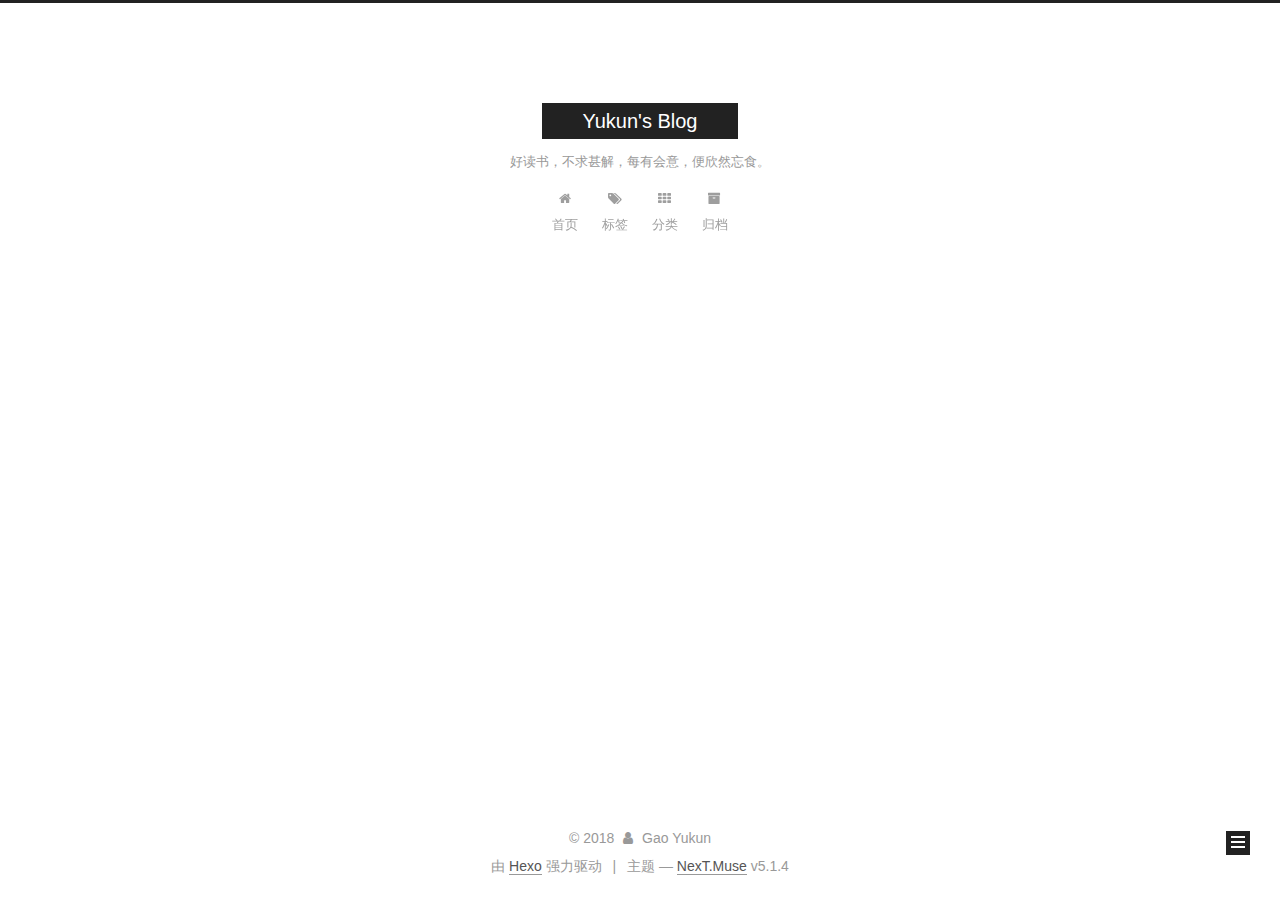
<file: index.html>
<!DOCTYPE html>



  


<html class="theme-next muse use-motion" lang="zh-Hans">
<head>
  <meta charset="UTF-8"/>
<meta http-equiv="X-UA-Compatible" content="IE=edge" />
<meta name="viewport" content="width=device-width, initial-scale=1, maximum-scale=1"/>
<meta name="theme-color" content="#222">









<meta http-equiv="Cache-Control" content="no-transform" />
<meta http-equiv="Cache-Control" content="no-siteapp" />
















  
  
  <link href="/lib/fancybox/source/jquery.fancybox.css?v=2.1.5" rel="stylesheet" type="text/css" />







<link href="/lib/font-awesome/css/font-awesome.min.css?v=4.6.2" rel="stylesheet" type="text/css" />

<link href="/css/main.css?v=5.1.4" rel="stylesheet" type="text/css" />


  <link rel="apple-touch-icon" sizes="180x180" href="/images/apple-touch-icon-next.png?v=5.1.4">


  <link rel="icon" type="image/png" sizes="32x32" href="/images/favicon-32x32-next.png?v=5.1.4">


  <link rel="icon" type="image/png" sizes="16x16" href="/images/favicon-16x16-next.png?v=5.1.4">


  <link rel="mask-icon" href="/images/logo.svg?v=5.1.4" color="#222">





  <meta name="keywords" content="Gaoyukun" />










<meta property="og:type" content="website">
<meta property="og:title" content="Yukun&#39;s Blog">
<meta property="og:url" content="http://yoursite.com/index.html">
<meta property="og:site_name" content="Yukun&#39;s Blog">
<meta property="og:locale" content="zh-Hans">
<meta name="twitter:card" content="summary">
<meta name="twitter:title" content="Yukun&#39;s Blog">



<script type="text/javascript" id="hexo.configurations">
  var NexT = window.NexT || {};
  var CONFIG = {
    root: '/',
    scheme: 'Muse',
    version: '5.1.4',
    sidebar: {"position":"left","display":"post","offset":12,"b2t":false,"scrollpercent":false,"onmobile":false},
    fancybox: true,
    tabs: true,
    motion: {"enable":true,"async":false,"transition":{"post_block":"fadeIn","post_header":"slideDownIn","post_body":"slideDownIn","coll_header":"slideLeftIn","sidebar":"slideUpIn"}},
    duoshuo: {
      userId: '0',
      author: '博主'
    },
    algolia: {
      applicationID: '',
      apiKey: '',
      indexName: '',
      hits: {"per_page":10},
      labels: {"input_placeholder":"Search for Posts","hits_empty":"We didn't find any results for the search: ${query}","hits_stats":"${hits} results found in ${time} ms"}
    }
  };
</script>



  <link rel="canonical" href="http://yoursite.com/"/>





  <title>Yukun's Blog</title>
  








</head>

<body itemscope itemtype="http://schema.org/WebPage" lang="zh-Hans">

  
  
    
  

  <div class="container sidebar-position-left 
  page-home">
    <div class="headband"></div>

    <header id="header" class="header" itemscope itemtype="http://schema.org/WPHeader">
      <div class="header-inner"><div class="site-brand-wrapper">
  <div class="site-meta ">
    

    <div class="custom-logo-site-title">
      <a href="/"  class="brand" rel="start">
        <span class="logo-line-before"><i></i></span>
        <span class="site-title">Yukun's Blog</span>
        <span class="logo-line-after"><i></i></span>
      </a>
    </div>
      
        <p class="site-subtitle">好读书，不求甚解，每有会意，便欣然忘食。</p>
      
  </div>

  <div class="site-nav-toggle">
    <button>
      <span class="btn-bar"></span>
      <span class="btn-bar"></span>
      <span class="btn-bar"></span>
    </button>
  </div>
</div>

<nav class="site-nav">
  

  
    <ul id="menu" class="menu">
      
        
        <li class="menu-item menu-item-home">
          <a href="/" rel="section">
            
              <i class="menu-item-icon fa fa-fw fa-home"></i> <br />
            
            首页
          </a>
        </li>
      
        
        <li class="menu-item menu-item-tags">
          <a href="/tags/" rel="section">
            
              <i class="menu-item-icon fa fa-fw fa-tags"></i> <br />
            
            标签
          </a>
        </li>
      
        
        <li class="menu-item menu-item-categories">
          <a href="/categories/" rel="section">
            
              <i class="menu-item-icon fa fa-fw fa-th"></i> <br />
            
            分类
          </a>
        </li>
      
        
        <li class="menu-item menu-item-archives">
          <a href="/archives/" rel="section">
            
              <i class="menu-item-icon fa fa-fw fa-archive"></i> <br />
            
            归档
          </a>
        </li>
      

      
    </ul>
  

  
</nav>



 </div>
    </header>

    <main id="main" class="main">
      <div class="main-inner">
        <div class="content-wrap">
          <div id="content" class="content">
            
  <section id="posts" class="posts-expand">
    
      

  

  
  
  

  <article class="post post-type-normal" itemscope itemtype="http://schema.org/Article">
  
  
  
  <div class="post-block">
    <link itemprop="mainEntityOfPage" href="http://yoursite.com/2018/07/08/建立博客的第一天/">

    <span hidden itemprop="author" itemscope itemtype="http://schema.org/Person">
      <meta itemprop="name" content="Gao Yukun">
      <meta itemprop="description" content="">
      <meta itemprop="image" content="/images/avatar.gif">
    </span>

    <span hidden itemprop="publisher" itemscope itemtype="http://schema.org/Organization">
      <meta itemprop="name" content="Yukun's Blog">
    </span>

    
      <header class="post-header">

        
        
          <h1 class="post-title" itemprop="name headline">
                
                <a class="post-title-link" href="/2018/07/08/建立博客的第一天/" itemprop="url">建立博客的第一天</a></h1>
        

        <div class="post-meta">
          <span class="post-time">
            
              <span class="post-meta-item-icon">
                <i class="fa fa-calendar-o"></i>
              </span>
              
                <span class="post-meta-item-text">发表于</span>
              
              <time title="创建于" itemprop="dateCreated datePublished" datetime="2018-07-08T19:58:15+08:00">
                2018-07-08
              </time>
            

            

            
          </span>

          

          
            
          

          
          

          

          

          

        </div>
      </header>
    

    
    
    
    <div class="post-body" itemprop="articleBody">

      
      

      
        
          
            <p> 作为一个小白，第一次建站，感觉还是很愉快的经历。忙了一整天，换了几个主题，最终还是决定用nexT，不折腾了。<br> 技术的路是无穷无尽的，作为一个嵌入式程序员，第一次接触node，markdown，hexo 和 git pages，却只能用起来，不知其原理，真是非常的郁闷。<br> 希望以后可以写一些C与嵌入式，还有在职读研期间学习深度学习的心得体会。<br> 我辈犹如一叶孤舟遨游于知之海，忘此博客能记录我的历程，分享我的收获。</p>

          
        
      
    </div>
    
    
    

    

    

    

    <footer class="post-footer">
      

      

      

      
      
        <div class="post-eof"></div>
      
    </footer>
  </div>
  
  
  
  </article>


    
  </section>

  


          </div>
          


          

        </div>
        
          
  
  <div class="sidebar-toggle">
    <div class="sidebar-toggle-line-wrap">
      <span class="sidebar-toggle-line sidebar-toggle-line-first"></span>
      <span class="sidebar-toggle-line sidebar-toggle-line-middle"></span>
      <span class="sidebar-toggle-line sidebar-toggle-line-last"></span>
    </div>
  </div>

  <aside id="sidebar" class="sidebar">
    
    <div class="sidebar-inner">

      

      

      <section class="site-overview-wrap sidebar-panel sidebar-panel-active">
        <div class="site-overview">
          <div class="site-author motion-element" itemprop="author" itemscope itemtype="http://schema.org/Person">
            
              <img class="site-author-image" itemprop="image"
                src="/images/avatar.gif"
                alt="Gao Yukun" />
            
              <p class="site-author-name" itemprop="name">Gao Yukun</p>
              <p class="site-description motion-element" itemprop="description"></p>
          </div>

          <nav class="site-state motion-element">

            
              <div class="site-state-item site-state-posts">
              
                <a href="/archives/">
              
                  <span class="site-state-item-count">1</span>
                  <span class="site-state-item-name">日志</span>
                </a>
              </div>
            

            

            
              
              
              <div class="site-state-item site-state-tags">
                <a href="/tags/index.html">
                  <span class="site-state-item-count">1</span>
                  <span class="site-state-item-name">标签</span>
                </a>
              </div>
            

          </nav>

          

          
            <div class="links-of-author motion-element">
                
                  <span class="links-of-author-item">
                    <a href="https://github.com/Gaoyukun" target="_blank" title="GitHub">
                      
                        <i class="fa fa-fw fa-github"></i>GitHub</a>
                  </span>
                
                  <span class="links-of-author-item">
                    <a href="mailto:gaoyukunsw@163.com" target="_blank" title="E-Mail">
                      
                        <i class="fa fa-fw fa-envelope"></i>E-Mail</a>
                  </span>
                
            </div>
          

          
          

          
          

          

        </div>
      </section>

      

      

    </div>
  </aside>


        
      </div>
    </main>

    <footer id="footer" class="footer">
      <div class="footer-inner">
        <div class="copyright">&copy; <span itemprop="copyrightYear">2018</span>
  <span class="with-love">
    <i class="fa fa-user"></i>
  </span>
  <span class="author" itemprop="copyrightHolder">Gao Yukun</span>

  
</div>


  <div class="powered-by">由 <a class="theme-link" target="_blank" href="https://hexo.io">Hexo</a> 强力驱动</div>



  <span class="post-meta-divider">|</span>



  <div class="theme-info">主题 &mdash; <a class="theme-link" target="_blank" href="https://github.com/iissnan/hexo-theme-next">NexT.Muse</a> v5.1.4</div>




        







        
      </div>
    </footer>

    
      <div class="back-to-top">
        <i class="fa fa-arrow-up"></i>
        
      </div>
    

    

  </div>

  

<script type="text/javascript">
  if (Object.prototype.toString.call(window.Promise) !== '[object Function]') {
    window.Promise = null;
  }
</script>









  












  
  
    <script type="text/javascript" src="/lib/jquery/index.js?v=2.1.3"></script>
  

  
  
    <script type="text/javascript" src="/lib/fastclick/lib/fastclick.min.js?v=1.0.6"></script>
  

  
  
    <script type="text/javascript" src="/lib/jquery_lazyload/jquery.lazyload.js?v=1.9.7"></script>
  

  
  
    <script type="text/javascript" src="/lib/velocity/velocity.min.js?v=1.2.1"></script>
  

  
  
    <script type="text/javascript" src="/lib/velocity/velocity.ui.min.js?v=1.2.1"></script>
  

  
  
    <script type="text/javascript" src="/lib/fancybox/source/jquery.fancybox.pack.js?v=2.1.5"></script>
  


  


  <script type="text/javascript" src="/js/src/utils.js?v=5.1.4"></script>

  <script type="text/javascript" src="/js/src/motion.js?v=5.1.4"></script>



  
  

  

  


  <script type="text/javascript" src="/js/src/bootstrap.js?v=5.1.4"></script>



  


  




	





  





  












  





  

  

  

  
  

  

  

  

</body>
</html>
</file>
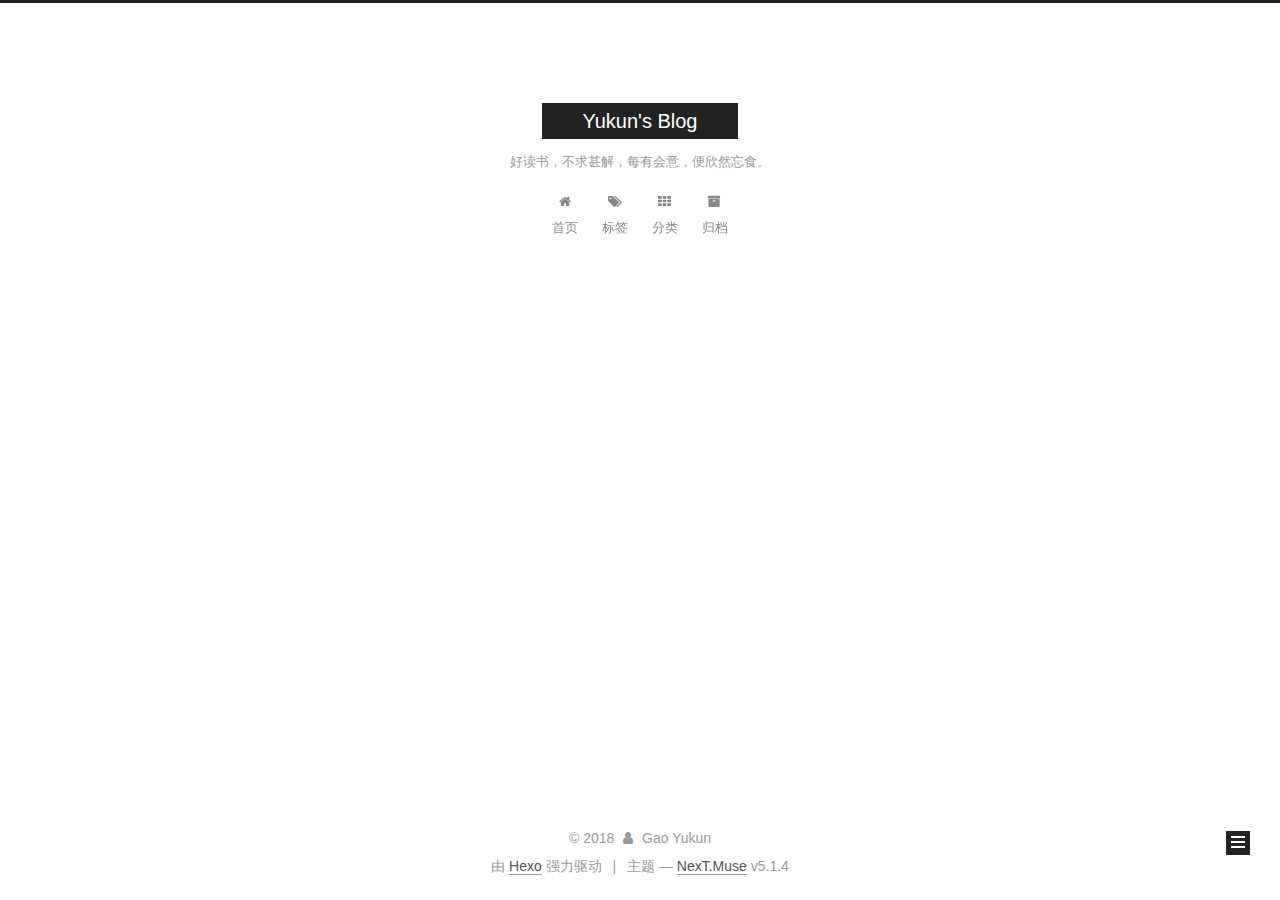
<file: archives/index.html>
<!DOCTYPE html>



  


<html class="theme-next muse use-motion" lang="zh-Hans">
<head>
  <meta charset="UTF-8"/>
<meta http-equiv="X-UA-Compatible" content="IE=edge" />
<meta name="viewport" content="width=device-width, initial-scale=1, maximum-scale=1"/>
<meta name="theme-color" content="#222">









<meta http-equiv="Cache-Control" content="no-transform" />
<meta http-equiv="Cache-Control" content="no-siteapp" />
















  
  
  <link href="/lib/fancybox/source/jquery.fancybox.css?v=2.1.5" rel="stylesheet" type="text/css" />







<link href="/lib/font-awesome/css/font-awesome.min.css?v=4.6.2" rel="stylesheet" type="text/css" />

<link href="/css/main.css?v=5.1.4" rel="stylesheet" type="text/css" />


  <link rel="apple-touch-icon" sizes="180x180" href="/images/apple-touch-icon-next.png?v=5.1.4">


  <link rel="icon" type="image/png" sizes="32x32" href="/images/favicon-32x32-next.png?v=5.1.4">


  <link rel="icon" type="image/png" sizes="16x16" href="/images/favicon-16x16-next.png?v=5.1.4">


  <link rel="mask-icon" href="/images/logo.svg?v=5.1.4" color="#222">





  <meta name="keywords" content="Gaoyukun" />










<meta property="og:type" content="website">
<meta property="og:title" content="Yukun&#39;s Blog">
<meta property="og:url" content="http://yoursite.com/archives/index.html">
<meta property="og:site_name" content="Yukun&#39;s Blog">
<meta property="og:locale" content="zh-Hans">
<meta name="twitter:card" content="summary">
<meta name="twitter:title" content="Yukun&#39;s Blog">



<script type="text/javascript" id="hexo.configurations">
  var NexT = window.NexT || {};
  var CONFIG = {
    root: '/',
    scheme: 'Muse',
    version: '5.1.4',
    sidebar: {"position":"left","display":"post","offset":12,"b2t":false,"scrollpercent":false,"onmobile":false},
    fancybox: true,
    tabs: true,
    motion: {"enable":true,"async":false,"transition":{"post_block":"fadeIn","post_header":"slideDownIn","post_body":"slideDownIn","coll_header":"slideLeftIn","sidebar":"slideUpIn"}},
    duoshuo: {
      userId: '0',
      author: '博主'
    },
    algolia: {
      applicationID: '',
      apiKey: '',
      indexName: '',
      hits: {"per_page":10},
      labels: {"input_placeholder":"Search for Posts","hits_empty":"We didn't find any results for the search: ${query}","hits_stats":"${hits} results found in ${time} ms"}
    }
  };
</script>



  <link rel="canonical" href="http://yoursite.com/archives/"/>





  <title>归档 | Yukun's Blog</title>
  








</head>

<body itemscope itemtype="http://schema.org/WebPage" lang="zh-Hans">

  
  
    
  

  <div class="container sidebar-position-left page-archive">
    <div class="headband"></div>

    <header id="header" class="header" itemscope itemtype="http://schema.org/WPHeader">
      <div class="header-inner"><div class="site-brand-wrapper">
  <div class="site-meta ">
    

    <div class="custom-logo-site-title">
      <a href="/"  class="brand" rel="start">
        <span class="logo-line-before"><i></i></span>
        <span class="site-title">Yukun's Blog</span>
        <span class="logo-line-after"><i></i></span>
      </a>
    </div>
      
        <p class="site-subtitle">好读书，不求甚解，每有会意，便欣然忘食。</p>
      
  </div>

  <div class="site-nav-toggle">
    <button>
      <span class="btn-bar"></span>
      <span class="btn-bar"></span>
      <span class="btn-bar"></span>
    </button>
  </div>
</div>

<nav class="site-nav">
  

  
    <ul id="menu" class="menu">
      
        
        <li class="menu-item menu-item-home">
          <a href="/" rel="section">
            
              <i class="menu-item-icon fa fa-fw fa-home"></i> <br />
            
            首页
          </a>
        </li>
      
        
        <li class="menu-item menu-item-tags">
          <a href="/tags/" rel="section">
            
              <i class="menu-item-icon fa fa-fw fa-tags"></i> <br />
            
            标签
          </a>
        </li>
      
        
        <li class="menu-item menu-item-categories">
          <a href="/categories/" rel="section">
            
              <i class="menu-item-icon fa fa-fw fa-th"></i> <br />
            
            分类
          </a>
        </li>
      
        
        <li class="menu-item menu-item-archives">
          <a href="/archives/" rel="section">
            
              <i class="menu-item-icon fa fa-fw fa-archive"></i> <br />
            
            归档
          </a>
        </li>
      

      
    </ul>
  

  
</nav>



 </div>
    </header>

    <main id="main" class="main">
      <div class="main-inner">
        <div class="content-wrap">
          <div id="content" class="content">
            

  
  
  
  <div class="post-block archive">
    <div id="posts" class="posts-collapse">
      <span class="archive-move-on"></span>

      <span class="archive-page-counter">
        
        
        
          
        
        嗯..! 目前共计 1 篇日志。 继续努力。
      </span>

      

        
        
        

        
          
          <div class="collection-title">
            <h1 class="archive-year" id="archive-year-2018">2018</h1>
          </div>
        
        

        

  <article class="post post-type-normal" itemscope itemtype="http://schema.org/Article">
    <header class="post-header">

      <h2 class="post-title">
        
            <a class="post-title-link" href="/2018/07/08/建立博客的第一天/" itemprop="url">
              
                <span itemprop="name">建立博客的第一天</span>
              
            </a>
        
      </h2>

      <div class="post-meta">
        <time class="post-time" itemprop="dateCreated"
              datetime="2018-07-08T19:58:15+08:00"
              content="2018-07-08" >
          07-08
        </time>
      </div>

    </header>
  </article>



      

    </div>
  </div>
  
  
  

  



          </div>
          


          

        </div>
        
          
  
  <div class="sidebar-toggle">
    <div class="sidebar-toggle-line-wrap">
      <span class="sidebar-toggle-line sidebar-toggle-line-first"></span>
      <span class="sidebar-toggle-line sidebar-toggle-line-middle"></span>
      <span class="sidebar-toggle-line sidebar-toggle-line-last"></span>
    </div>
  </div>

  <aside id="sidebar" class="sidebar">
    
    <div class="sidebar-inner">

      

      

      <section class="site-overview-wrap sidebar-panel sidebar-panel-active">
        <div class="site-overview">
          <div class="site-author motion-element" itemprop="author" itemscope itemtype="http://schema.org/Person">
            
              <img class="site-author-image" itemprop="image"
                src="/images/avatar.gif"
                alt="Gao Yukun" />
            
              <p class="site-author-name" itemprop="name">Gao Yukun</p>
              <p class="site-description motion-element" itemprop="description"></p>
          </div>

          <nav class="site-state motion-element">

            
              <div class="site-state-item site-state-posts">
              
                <a href="/archives/">
              
                  <span class="site-state-item-count">1</span>
                  <span class="site-state-item-name">日志</span>
                </a>
              </div>
            

            

            
              
              
              <div class="site-state-item site-state-tags">
                <a href="/tags/index.html">
                  <span class="site-state-item-count">1</span>
                  <span class="site-state-item-name">标签</span>
                </a>
              </div>
            

          </nav>

          

          
            <div class="links-of-author motion-element">
                
                  <span class="links-of-author-item">
                    <a href="https://github.com/Gaoyukun" target="_blank" title="GitHub">
                      
                        <i class="fa fa-fw fa-github"></i>GitHub</a>
                  </span>
                
                  <span class="links-of-author-item">
                    <a href="mailto:gaoyukunsw@163.com" target="_blank" title="E-Mail">
                      
                        <i class="fa fa-fw fa-envelope"></i>E-Mail</a>
                  </span>
                
            </div>
          

          
          

          
          

          

        </div>
      </section>

      

      

    </div>
  </aside>


        
      </div>
    </main>

    <footer id="footer" class="footer">
      <div class="footer-inner">
        <div class="copyright">&copy; <span itemprop="copyrightYear">2018</span>
  <span class="with-love">
    <i class="fa fa-user"></i>
  </span>
  <span class="author" itemprop="copyrightHolder">Gao Yukun</span>

  
</div>


  <div class="powered-by">由 <a class="theme-link" target="_blank" href="https://hexo.io">Hexo</a> 强力驱动</div>



  <span class="post-meta-divider">|</span>



  <div class="theme-info">主题 &mdash; <a class="theme-link" target="_blank" href="https://github.com/iissnan/hexo-theme-next">NexT.Muse</a> v5.1.4</div>




        







        
      </div>
    </footer>

    
      <div class="back-to-top">
        <i class="fa fa-arrow-up"></i>
        
      </div>
    

    

  </div>

  

<script type="text/javascript">
  if (Object.prototype.toString.call(window.Promise) !== '[object Function]') {
    window.Promise = null;
  }
</script>









  












  
  
    <script type="text/javascript" src="/lib/jquery/index.js?v=2.1.3"></script>
  

  
  
    <script type="text/javascript" src="/lib/fastclick/lib/fastclick.min.js?v=1.0.6"></script>
  

  
  
    <script type="text/javascript" src="/lib/jquery_lazyload/jquery.lazyload.js?v=1.9.7"></script>
  

  
  
    <script type="text/javascript" src="/lib/velocity/velocity.min.js?v=1.2.1"></script>
  

  
  
    <script type="text/javascript" src="/lib/velocity/velocity.ui.min.js?v=1.2.1"></script>
  

  
  
    <script type="text/javascript" src="/lib/fancybox/source/jquery.fancybox.pack.js?v=2.1.5"></script>
  


  


  <script type="text/javascript" src="/js/src/utils.js?v=5.1.4"></script>

  <script type="text/javascript" src="/js/src/motion.js?v=5.1.4"></script>



  
  

  

  


  <script type="text/javascript" src="/js/src/bootstrap.js?v=5.1.4"></script>



  


  




	





  





  












  





  

  

  

  
  

  

  

  

</body>
</html>
</file>
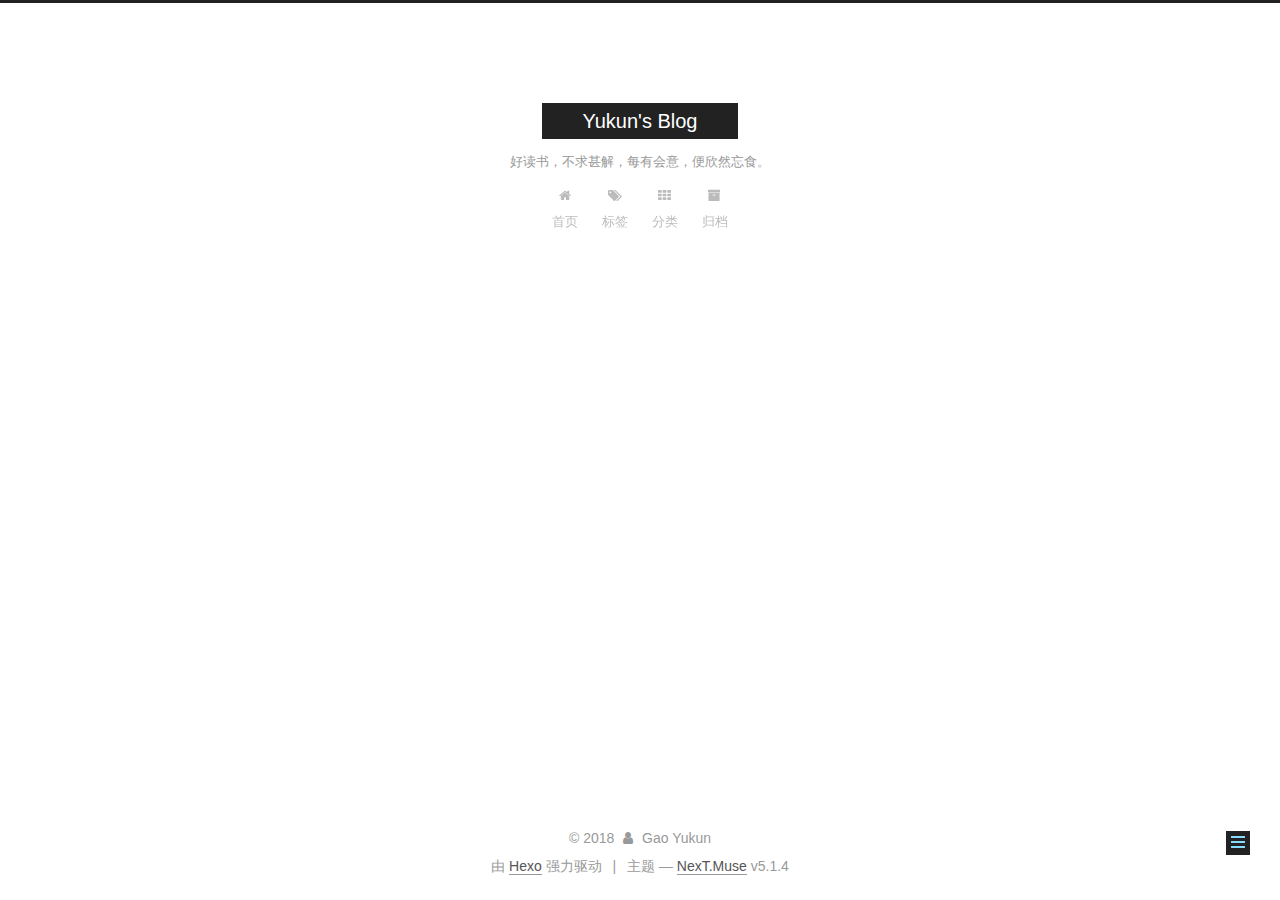
<file: categories/index.html>
<!DOCTYPE html>



  


<html class="theme-next muse use-motion" lang="zh-Hans">
<head>
  <meta charset="UTF-8"/>
<meta http-equiv="X-UA-Compatible" content="IE=edge" />
<meta name="viewport" content="width=device-width, initial-scale=1, maximum-scale=1"/>
<meta name="theme-color" content="#222">









<meta http-equiv="Cache-Control" content="no-transform" />
<meta http-equiv="Cache-Control" content="no-siteapp" />
















  
  
  <link href="/lib/fancybox/source/jquery.fancybox.css?v=2.1.5" rel="stylesheet" type="text/css" />







<link href="/lib/font-awesome/css/font-awesome.min.css?v=4.6.2" rel="stylesheet" type="text/css" />

<link href="/css/main.css?v=5.1.4" rel="stylesheet" type="text/css" />


  <link rel="apple-touch-icon" sizes="180x180" href="/images/apple-touch-icon-next.png?v=5.1.4">


  <link rel="icon" type="image/png" sizes="32x32" href="/images/favicon-32x32-next.png?v=5.1.4">


  <link rel="icon" type="image/png" sizes="16x16" href="/images/favicon-16x16-next.png?v=5.1.4">


  <link rel="mask-icon" href="/images/logo.svg?v=5.1.4" color="#222">





  <meta name="keywords" content="Gaoyukun" />










<meta property="og:type" content="website">
<meta property="og:title" content="All categories">
<meta property="og:url" content="http://yoursite.com/categories/index.html">
<meta property="og:site_name" content="Yukun&#39;s Blog">
<meta property="og:locale" content="zh-Hans">
<meta property="og:updated_time" content="2018-07-08T12:03:42.858Z">
<meta name="twitter:card" content="summary">
<meta name="twitter:title" content="All categories">



<script type="text/javascript" id="hexo.configurations">
  var NexT = window.NexT || {};
  var CONFIG = {
    root: '/',
    scheme: 'Muse',
    version: '5.1.4',
    sidebar: {"position":"left","display":"post","offset":12,"b2t":false,"scrollpercent":false,"onmobile":false},
    fancybox: true,
    tabs: true,
    motion: {"enable":true,"async":false,"transition":{"post_block":"fadeIn","post_header":"slideDownIn","post_body":"slideDownIn","coll_header":"slideLeftIn","sidebar":"slideUpIn"}},
    duoshuo: {
      userId: '0',
      author: '博主'
    },
    algolia: {
      applicationID: '',
      apiKey: '',
      indexName: '',
      hits: {"per_page":10},
      labels: {"input_placeholder":"Search for Posts","hits_empty":"We didn't find any results for the search: ${query}","hits_stats":"${hits} results found in ${time} ms"}
    }
  };
</script>



  <link rel="canonical" href="http://yoursite.com/categories/"/>





  <title>All categories | Yukun's Blog</title>
  








</head>

<body itemscope itemtype="http://schema.org/WebPage" lang="zh-Hans">

  
  
    
  

  <div class="container sidebar-position-left page-post-detail">
    <div class="headband"></div>

    <header id="header" class="header" itemscope itemtype="http://schema.org/WPHeader">
      <div class="header-inner"><div class="site-brand-wrapper">
  <div class="site-meta ">
    

    <div class="custom-logo-site-title">
      <a href="/"  class="brand" rel="start">
        <span class="logo-line-before"><i></i></span>
        <span class="site-title">Yukun's Blog</span>
        <span class="logo-line-after"><i></i></span>
      </a>
    </div>
      
        <p class="site-subtitle">好读书，不求甚解，每有会意，便欣然忘食。</p>
      
  </div>

  <div class="site-nav-toggle">
    <button>
      <span class="btn-bar"></span>
      <span class="btn-bar"></span>
      <span class="btn-bar"></span>
    </button>
  </div>
</div>

<nav class="site-nav">
  

  
    <ul id="menu" class="menu">
      
        
        <li class="menu-item menu-item-home">
          <a href="/" rel="section">
            
              <i class="menu-item-icon fa fa-fw fa-home"></i> <br />
            
            首页
          </a>
        </li>
      
        
        <li class="menu-item menu-item-tags">
          <a href="/tags/" rel="section">
            
              <i class="menu-item-icon fa fa-fw fa-tags"></i> <br />
            
            标签
          </a>
        </li>
      
        
        <li class="menu-item menu-item-categories">
          <a href="/categories/" rel="section">
            
              <i class="menu-item-icon fa fa-fw fa-th"></i> <br />
            
            分类
          </a>
        </li>
      
        
        <li class="menu-item menu-item-archives">
          <a href="/archives/" rel="section">
            
              <i class="menu-item-icon fa fa-fw fa-archive"></i> <br />
            
            归档
          </a>
        </li>
      

      
    </ul>
  

  
</nav>



 </div>
    </header>

    <main id="main" class="main">
      <div class="main-inner">
        <div class="content-wrap">
          <div id="content" class="content">
            

  <div id="posts" class="posts-expand">
    
    
    
    <div class="post-block page">
      <header class="post-header">

	<h1 class="post-title" itemprop="name headline">All categories</h1>



</header>

      
      
      
      <div class="post-body">
        
        
          <div class="category-all-page">
            <div class="category-all-title">
                暂无分类
            </div>
            <div class="category-all">
              
            </div>
          </div>
        
      </div>
      
      
      
    </div>
    
    
    
  </div>


          </div>
          


          

  



        </div>
        
          
  
  <div class="sidebar-toggle">
    <div class="sidebar-toggle-line-wrap">
      <span class="sidebar-toggle-line sidebar-toggle-line-first"></span>
      <span class="sidebar-toggle-line sidebar-toggle-line-middle"></span>
      <span class="sidebar-toggle-line sidebar-toggle-line-last"></span>
    </div>
  </div>

  <aside id="sidebar" class="sidebar">
    
    <div class="sidebar-inner">

      

      

      <section class="site-overview-wrap sidebar-panel sidebar-panel-active">
        <div class="site-overview">
          <div class="site-author motion-element" itemprop="author" itemscope itemtype="http://schema.org/Person">
            
              <img class="site-author-image" itemprop="image"
                src="/images/avatar.gif"
                alt="Gao Yukun" />
            
              <p class="site-author-name" itemprop="name">Gao Yukun</p>
              <p class="site-description motion-element" itemprop="description"></p>
          </div>

          <nav class="site-state motion-element">

            
              <div class="site-state-item site-state-posts">
              
                <a href="/archives/">
              
                  <span class="site-state-item-count">1</span>
                  <span class="site-state-item-name">日志</span>
                </a>
              </div>
            

            

            
              
              
              <div class="site-state-item site-state-tags">
                <a href="/tags/index.html">
                  <span class="site-state-item-count">1</span>
                  <span class="site-state-item-name">标签</span>
                </a>
              </div>
            

          </nav>

          

          
            <div class="links-of-author motion-element">
                
                  <span class="links-of-author-item">
                    <a href="https://github.com/Gaoyukun" target="_blank" title="GitHub">
                      
                        <i class="fa fa-fw fa-github"></i>GitHub</a>
                  </span>
                
                  <span class="links-of-author-item">
                    <a href="mailto:gaoyukunsw@163.com" target="_blank" title="E-Mail">
                      
                        <i class="fa fa-fw fa-envelope"></i>E-Mail</a>
                  </span>
                
            </div>
          

          
          

          
          

          

        </div>
      </section>

      

      

    </div>
  </aside>


        
      </div>
    </main>

    <footer id="footer" class="footer">
      <div class="footer-inner">
        <div class="copyright">&copy; <span itemprop="copyrightYear">2018</span>
  <span class="with-love">
    <i class="fa fa-user"></i>
  </span>
  <span class="author" itemprop="copyrightHolder">Gao Yukun</span>

  
</div>


  <div class="powered-by">由 <a class="theme-link" target="_blank" href="https://hexo.io">Hexo</a> 强力驱动</div>



  <span class="post-meta-divider">|</span>



  <div class="theme-info">主题 &mdash; <a class="theme-link" target="_blank" href="https://github.com/iissnan/hexo-theme-next">NexT.Muse</a> v5.1.4</div>




        







        
      </div>
    </footer>

    
      <div class="back-to-top">
        <i class="fa fa-arrow-up"></i>
        
      </div>
    

    

  </div>

  

<script type="text/javascript">
  if (Object.prototype.toString.call(window.Promise) !== '[object Function]') {
    window.Promise = null;
  }
</script>









  












  
  
    <script type="text/javascript" src="/lib/jquery/index.js?v=2.1.3"></script>
  

  
  
    <script type="text/javascript" src="/lib/fastclick/lib/fastclick.min.js?v=1.0.6"></script>
  

  
  
    <script type="text/javascript" src="/lib/jquery_lazyload/jquery.lazyload.js?v=1.9.7"></script>
  

  
  
    <script type="text/javascript" src="/lib/velocity/velocity.min.js?v=1.2.1"></script>
  

  
  
    <script type="text/javascript" src="/lib/velocity/velocity.ui.min.js?v=1.2.1"></script>
  

  
  
    <script type="text/javascript" src="/lib/fancybox/source/jquery.fancybox.pack.js?v=2.1.5"></script>
  


  


  <script type="text/javascript" src="/js/src/utils.js?v=5.1.4"></script>

  <script type="text/javascript" src="/js/src/motion.js?v=5.1.4"></script>



  
  

  
  <script type="text/javascript" src="/js/src/scrollspy.js?v=5.1.4"></script>
<script type="text/javascript" src="/js/src/post-details.js?v=5.1.4"></script>



  


  <script type="text/javascript" src="/js/src/bootstrap.js?v=5.1.4"></script>



  


  




	





  





  












  





  

  

  

  
  

  

  

  

</body>
</html>
</file>
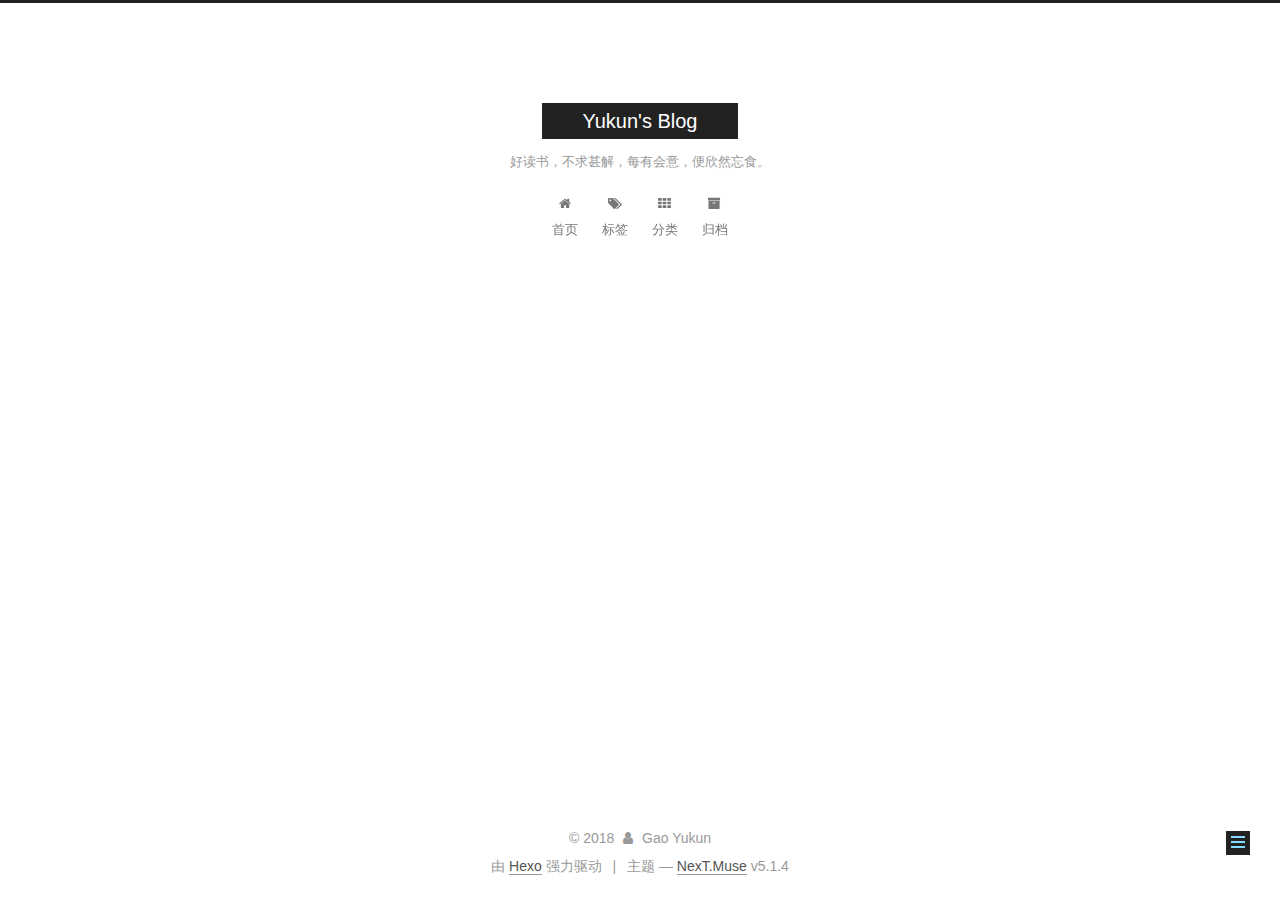
<file: tags/index.html>
<!DOCTYPE html>



  


<html class="theme-next muse use-motion" lang="zh-Hans">
<head>
  <meta charset="UTF-8"/>
<meta http-equiv="X-UA-Compatible" content="IE=edge" />
<meta name="viewport" content="width=device-width, initial-scale=1, maximum-scale=1"/>
<meta name="theme-color" content="#222">









<meta http-equiv="Cache-Control" content="no-transform" />
<meta http-equiv="Cache-Control" content="no-siteapp" />
















  
  
  <link href="/lib/fancybox/source/jquery.fancybox.css?v=2.1.5" rel="stylesheet" type="text/css" />







<link href="/lib/font-awesome/css/font-awesome.min.css?v=4.6.2" rel="stylesheet" type="text/css" />

<link href="/css/main.css?v=5.1.4" rel="stylesheet" type="text/css" />


  <link rel="apple-touch-icon" sizes="180x180" href="/images/apple-touch-icon-next.png?v=5.1.4">


  <link rel="icon" type="image/png" sizes="32x32" href="/images/favicon-32x32-next.png?v=5.1.4">


  <link rel="icon" type="image/png" sizes="16x16" href="/images/favicon-16x16-next.png?v=5.1.4">


  <link rel="mask-icon" href="/images/logo.svg?v=5.1.4" color="#222">





  <meta name="keywords" content="Gaoyukun" />










<meta property="og:type" content="website">
<meta property="og:title" content="All tags">
<meta property="og:url" content="http://yoursite.com/tags/index.html">
<meta property="og:site_name" content="Yukun&#39;s Blog">
<meta property="og:locale" content="zh-Hans">
<meta property="og:updated_time" content="2018-07-08T12:03:45.878Z">
<meta name="twitter:card" content="summary">
<meta name="twitter:title" content="All tags">



<script type="text/javascript" id="hexo.configurations">
  var NexT = window.NexT || {};
  var CONFIG = {
    root: '/',
    scheme: 'Muse',
    version: '5.1.4',
    sidebar: {"position":"left","display":"post","offset":12,"b2t":false,"scrollpercent":false,"onmobile":false},
    fancybox: true,
    tabs: true,
    motion: {"enable":true,"async":false,"transition":{"post_block":"fadeIn","post_header":"slideDownIn","post_body":"slideDownIn","coll_header":"slideLeftIn","sidebar":"slideUpIn"}},
    duoshuo: {
      userId: '0',
      author: '博主'
    },
    algolia: {
      applicationID: '',
      apiKey: '',
      indexName: '',
      hits: {"per_page":10},
      labels: {"input_placeholder":"Search for Posts","hits_empty":"We didn't find any results for the search: ${query}","hits_stats":"${hits} results found in ${time} ms"}
    }
  };
</script>



  <link rel="canonical" href="http://yoursite.com/tags/"/>





  <title>All tags | Yukun's Blog</title>
  








</head>

<body itemscope itemtype="http://schema.org/WebPage" lang="zh-Hans">

  
  
    
  

  <div class="container sidebar-position-left page-post-detail">
    <div class="headband"></div>

    <header id="header" class="header" itemscope itemtype="http://schema.org/WPHeader">
      <div class="header-inner"><div class="site-brand-wrapper">
  <div class="site-meta ">
    

    <div class="custom-logo-site-title">
      <a href="/"  class="brand" rel="start">
        <span class="logo-line-before"><i></i></span>
        <span class="site-title">Yukun's Blog</span>
        <span class="logo-line-after"><i></i></span>
      </a>
    </div>
      
        <p class="site-subtitle">好读书，不求甚解，每有会意，便欣然忘食。</p>
      
  </div>

  <div class="site-nav-toggle">
    <button>
      <span class="btn-bar"></span>
      <span class="btn-bar"></span>
      <span class="btn-bar"></span>
    </button>
  </div>
</div>

<nav class="site-nav">
  

  
    <ul id="menu" class="menu">
      
        
        <li class="menu-item menu-item-home">
          <a href="/" rel="section">
            
              <i class="menu-item-icon fa fa-fw fa-home"></i> <br />
            
            首页
          </a>
        </li>
      
        
        <li class="menu-item menu-item-tags">
          <a href="/tags/" rel="section">
            
              <i class="menu-item-icon fa fa-fw fa-tags"></i> <br />
            
            标签
          </a>
        </li>
      
        
        <li class="menu-item menu-item-categories">
          <a href="/categories/" rel="section">
            
              <i class="menu-item-icon fa fa-fw fa-th"></i> <br />
            
            分类
          </a>
        </li>
      
        
        <li class="menu-item menu-item-archives">
          <a href="/archives/" rel="section">
            
              <i class="menu-item-icon fa fa-fw fa-archive"></i> <br />
            
            归档
          </a>
        </li>
      

      
    </ul>
  

  
</nav>



 </div>
    </header>

    <main id="main" class="main">
      <div class="main-inner">
        <div class="content-wrap">
          <div id="content" class="content">
            

  <div id="posts" class="posts-expand">
    
    
    
    <div class="post-block page">
      <header class="post-header">

	<h1 class="post-title" itemprop="name headline">All tags</h1>



</header>

      
      
      
      <div class="post-body">
        
        
          <div class="tag-cloud">
            <div class="tag-cloud-title">
                目前共计 1 个标签
            </div>
            <div class="tag-cloud-tags">
              <a href="/tags/感悟/" style="font-size: 12px; color: #ccc">感悟</a>
            </div>
          </div>
        
      </div>
      
      
      
    </div>
    
    
    
  </div>


          </div>
          


          

  



        </div>
        
          
  
  <div class="sidebar-toggle">
    <div class="sidebar-toggle-line-wrap">
      <span class="sidebar-toggle-line sidebar-toggle-line-first"></span>
      <span class="sidebar-toggle-line sidebar-toggle-line-middle"></span>
      <span class="sidebar-toggle-line sidebar-toggle-line-last"></span>
    </div>
  </div>

  <aside id="sidebar" class="sidebar">
    
    <div class="sidebar-inner">

      

      

      <section class="site-overview-wrap sidebar-panel sidebar-panel-active">
        <div class="site-overview">
          <div class="site-author motion-element" itemprop="author" itemscope itemtype="http://schema.org/Person">
            
              <img class="site-author-image" itemprop="image"
                src="/images/avatar.gif"
                alt="Gao Yukun" />
            
              <p class="site-author-name" itemprop="name">Gao Yukun</p>
              <p class="site-description motion-element" itemprop="description"></p>
          </div>

          <nav class="site-state motion-element">

            
              <div class="site-state-item site-state-posts">
              
                <a href="/archives/">
              
                  <span class="site-state-item-count">1</span>
                  <span class="site-state-item-name">日志</span>
                </a>
              </div>
            

            

            
              
              
              <div class="site-state-item site-state-tags">
                <a href="/tags/index.html">
                  <span class="site-state-item-count">1</span>
                  <span class="site-state-item-name">标签</span>
                </a>
              </div>
            

          </nav>

          

          
            <div class="links-of-author motion-element">
                
                  <span class="links-of-author-item">
                    <a href="https://github.com/Gaoyukun" target="_blank" title="GitHub">
                      
                        <i class="fa fa-fw fa-github"></i>GitHub</a>
                  </span>
                
                  <span class="links-of-author-item">
                    <a href="mailto:gaoyukunsw@163.com" target="_blank" title="E-Mail">
                      
                        <i class="fa fa-fw fa-envelope"></i>E-Mail</a>
                  </span>
                
            </div>
          

          
          

          
          

          

        </div>
      </section>

      

      

    </div>
  </aside>


        
      </div>
    </main>

    <footer id="footer" class="footer">
      <div class="footer-inner">
        <div class="copyright">&copy; <span itemprop="copyrightYear">2018</span>
  <span class="with-love">
    <i class="fa fa-user"></i>
  </span>
  <span class="author" itemprop="copyrightHolder">Gao Yukun</span>

  
</div>


  <div class="powered-by">由 <a class="theme-link" target="_blank" href="https://hexo.io">Hexo</a> 强力驱动</div>



  <span class="post-meta-divider">|</span>



  <div class="theme-info">主题 &mdash; <a class="theme-link" target="_blank" href="https://github.com/iissnan/hexo-theme-next">NexT.Muse</a> v5.1.4</div>




        







        
      </div>
    </footer>

    
      <div class="back-to-top">
        <i class="fa fa-arrow-up"></i>
        
      </div>
    

    

  </div>

  

<script type="text/javascript">
  if (Object.prototype.toString.call(window.Promise) !== '[object Function]') {
    window.Promise = null;
  }
</script>









  












  
  
    <script type="text/javascript" src="/lib/jquery/index.js?v=2.1.3"></script>
  

  
  
    <script type="text/javascript" src="/lib/fastclick/lib/fastclick.min.js?v=1.0.6"></script>
  

  
  
    <script type="text/javascript" src="/lib/jquery_lazyload/jquery.lazyload.js?v=1.9.7"></script>
  

  
  
    <script type="text/javascript" src="/lib/velocity/velocity.min.js?v=1.2.1"></script>
  

  
  
    <script type="text/javascript" src="/lib/velocity/velocity.ui.min.js?v=1.2.1"></script>
  

  
  
    <script type="text/javascript" src="/lib/fancybox/source/jquery.fancybox.pack.js?v=2.1.5"></script>
  


  


  <script type="text/javascript" src="/js/src/utils.js?v=5.1.4"></script>

  <script type="text/javascript" src="/js/src/motion.js?v=5.1.4"></script>



  
  

  
  <script type="text/javascript" src="/js/src/scrollspy.js?v=5.1.4"></script>
<script type="text/javascript" src="/js/src/post-details.js?v=5.1.4"></script>



  


  <script type="text/javascript" src="/js/src/bootstrap.js?v=5.1.4"></script>



  


  




	





  





  












  





  

  

  

  
  

  

  

  

</body>
</html>
</file>
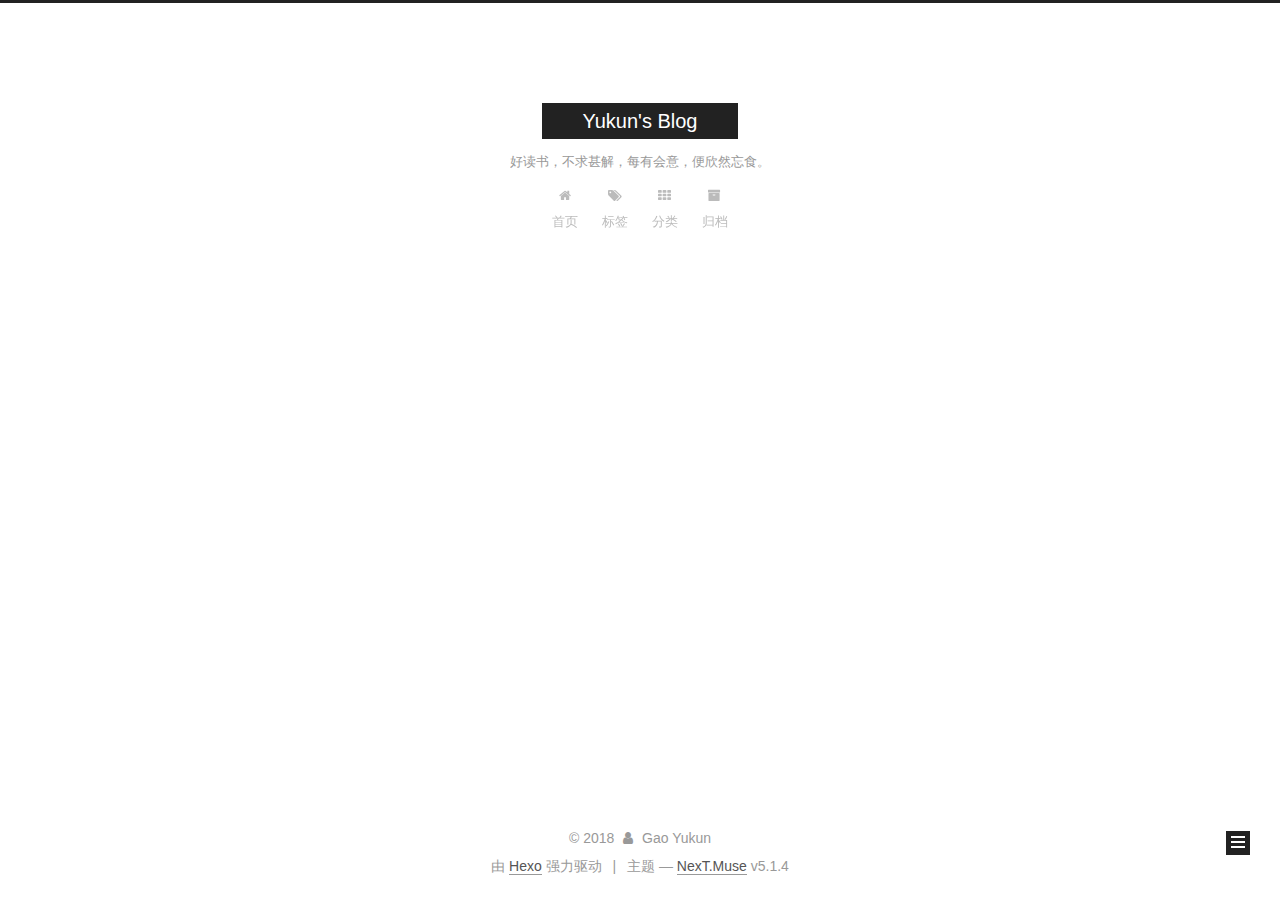
<file: archives/2018/index.html>
<!DOCTYPE html>



  


<html class="theme-next muse use-motion" lang="zh-Hans">
<head>
  <meta charset="UTF-8"/>
<meta http-equiv="X-UA-Compatible" content="IE=edge" />
<meta name="viewport" content="width=device-width, initial-scale=1, maximum-scale=1"/>
<meta name="theme-color" content="#222">









<meta http-equiv="Cache-Control" content="no-transform" />
<meta http-equiv="Cache-Control" content="no-siteapp" />
















  
  
  <link href="/lib/fancybox/source/jquery.fancybox.css?v=2.1.5" rel="stylesheet" type="text/css" />







<link href="/lib/font-awesome/css/font-awesome.min.css?v=4.6.2" rel="stylesheet" type="text/css" />

<link href="/css/main.css?v=5.1.4" rel="stylesheet" type="text/css" />


  <link rel="apple-touch-icon" sizes="180x180" href="/images/apple-touch-icon-next.png?v=5.1.4">


  <link rel="icon" type="image/png" sizes="32x32" href="/images/favicon-32x32-next.png?v=5.1.4">


  <link rel="icon" type="image/png" sizes="16x16" href="/images/favicon-16x16-next.png?v=5.1.4">


  <link rel="mask-icon" href="/images/logo.svg?v=5.1.4" color="#222">





  <meta name="keywords" content="Gaoyukun" />










<meta property="og:type" content="website">
<meta property="og:title" content="Yukun&#39;s Blog">
<meta property="og:url" content="http://yoursite.com/archives/2018/index.html">
<meta property="og:site_name" content="Yukun&#39;s Blog">
<meta property="og:locale" content="zh-Hans">
<meta name="twitter:card" content="summary">
<meta name="twitter:title" content="Yukun&#39;s Blog">



<script type="text/javascript" id="hexo.configurations">
  var NexT = window.NexT || {};
  var CONFIG = {
    root: '/',
    scheme: 'Muse',
    version: '5.1.4',
    sidebar: {"position":"left","display":"post","offset":12,"b2t":false,"scrollpercent":false,"onmobile":false},
    fancybox: true,
    tabs: true,
    motion: {"enable":true,"async":false,"transition":{"post_block":"fadeIn","post_header":"slideDownIn","post_body":"slideDownIn","coll_header":"slideLeftIn","sidebar":"slideUpIn"}},
    duoshuo: {
      userId: '0',
      author: '博主'
    },
    algolia: {
      applicationID: '',
      apiKey: '',
      indexName: '',
      hits: {"per_page":10},
      labels: {"input_placeholder":"Search for Posts","hits_empty":"We didn't find any results for the search: ${query}","hits_stats":"${hits} results found in ${time} ms"}
    }
  };
</script>



  <link rel="canonical" href="http://yoursite.com/archives/2018/"/>





  <title>归档 | Yukun's Blog</title>
  








</head>

<body itemscope itemtype="http://schema.org/WebPage" lang="zh-Hans">

  
  
    
  

  <div class="container sidebar-position-left page-archive">
    <div class="headband"></div>

    <header id="header" class="header" itemscope itemtype="http://schema.org/WPHeader">
      <div class="header-inner"><div class="site-brand-wrapper">
  <div class="site-meta ">
    

    <div class="custom-logo-site-title">
      <a href="/"  class="brand" rel="start">
        <span class="logo-line-before"><i></i></span>
        <span class="site-title">Yukun's Blog</span>
        <span class="logo-line-after"><i></i></span>
      </a>
    </div>
      
        <p class="site-subtitle">好读书，不求甚解，每有会意，便欣然忘食。</p>
      
  </div>

  <div class="site-nav-toggle">
    <button>
      <span class="btn-bar"></span>
      <span class="btn-bar"></span>
      <span class="btn-bar"></span>
    </button>
  </div>
</div>

<nav class="site-nav">
  

  
    <ul id="menu" class="menu">
      
        
        <li class="menu-item menu-item-home">
          <a href="/" rel="section">
            
              <i class="menu-item-icon fa fa-fw fa-home"></i> <br />
            
            首页
          </a>
        </li>
      
        
        <li class="menu-item menu-item-tags">
          <a href="/tags/" rel="section">
            
              <i class="menu-item-icon fa fa-fw fa-tags"></i> <br />
            
            标签
          </a>
        </li>
      
        
        <li class="menu-item menu-item-categories">
          <a href="/categories/" rel="section">
            
              <i class="menu-item-icon fa fa-fw fa-th"></i> <br />
            
            分类
          </a>
        </li>
      
        
        <li class="menu-item menu-item-archives">
          <a href="/archives/" rel="section">
            
              <i class="menu-item-icon fa fa-fw fa-archive"></i> <br />
            
            归档
          </a>
        </li>
      

      
    </ul>
  

  
</nav>



 </div>
    </header>

    <main id="main" class="main">
      <div class="main-inner">
        <div class="content-wrap">
          <div id="content" class="content">
            

  
  
  
  <div class="post-block archive">
    <div id="posts" class="posts-collapse">
      <span class="archive-move-on"></span>

      <span class="archive-page-counter">
        
        
        
          
        
        嗯..! 目前共计 1 篇日志。 继续努力。
      </span>

      

        
        
        

        
          
          <div class="collection-title">
            <h1 class="archive-year" id="archive-year-2018">2018</h1>
          </div>
        
        

        

  <article class="post post-type-normal" itemscope itemtype="http://schema.org/Article">
    <header class="post-header">

      <h2 class="post-title">
        
            <a class="post-title-link" href="/2018/07/08/建立博客的第一天/" itemprop="url">
              
                <span itemprop="name">建立博客的第一天</span>
              
            </a>
        
      </h2>

      <div class="post-meta">
        <time class="post-time" itemprop="dateCreated"
              datetime="2018-07-08T19:58:15+08:00"
              content="2018-07-08" >
          07-08
        </time>
      </div>

    </header>
  </article>



      

    </div>
  </div>
  
  
  

  



          </div>
          


          

        </div>
        
          
  
  <div class="sidebar-toggle">
    <div class="sidebar-toggle-line-wrap">
      <span class="sidebar-toggle-line sidebar-toggle-line-first"></span>
      <span class="sidebar-toggle-line sidebar-toggle-line-middle"></span>
      <span class="sidebar-toggle-line sidebar-toggle-line-last"></span>
    </div>
  </div>

  <aside id="sidebar" class="sidebar">
    
    <div class="sidebar-inner">

      

      

      <section class="site-overview-wrap sidebar-panel sidebar-panel-active">
        <div class="site-overview">
          <div class="site-author motion-element" itemprop="author" itemscope itemtype="http://schema.org/Person">
            
              <img class="site-author-image" itemprop="image"
                src="/images/avatar.gif"
                alt="Gao Yukun" />
            
              <p class="site-author-name" itemprop="name">Gao Yukun</p>
              <p class="site-description motion-element" itemprop="description"></p>
          </div>

          <nav class="site-state motion-element">

            
              <div class="site-state-item site-state-posts">
              
                <a href="/archives/">
              
                  <span class="site-state-item-count">1</span>
                  <span class="site-state-item-name">日志</span>
                </a>
              </div>
            

            

            
              
              
              <div class="site-state-item site-state-tags">
                <a href="/tags/index.html">
                  <span class="site-state-item-count">1</span>
                  <span class="site-state-item-name">标签</span>
                </a>
              </div>
            

          </nav>

          

          
            <div class="links-of-author motion-element">
                
                  <span class="links-of-author-item">
                    <a href="https://github.com/Gaoyukun" target="_blank" title="GitHub">
                      
                        <i class="fa fa-fw fa-github"></i>GitHub</a>
                  </span>
                
                  <span class="links-of-author-item">
                    <a href="mailto:gaoyukunsw@163.com" target="_blank" title="E-Mail">
                      
                        <i class="fa fa-fw fa-envelope"></i>E-Mail</a>
                  </span>
                
            </div>
          

          
          

          
          

          

        </div>
      </section>

      

      

    </div>
  </aside>


        
      </div>
    </main>

    <footer id="footer" class="footer">
      <div class="footer-inner">
        <div class="copyright">&copy; <span itemprop="copyrightYear">2018</span>
  <span class="with-love">
    <i class="fa fa-user"></i>
  </span>
  <span class="author" itemprop="copyrightHolder">Gao Yukun</span>

  
</div>


  <div class="powered-by">由 <a class="theme-link" target="_blank" href="https://hexo.io">Hexo</a> 强力驱动</div>



  <span class="post-meta-divider">|</span>



  <div class="theme-info">主题 &mdash; <a class="theme-link" target="_blank" href="https://github.com/iissnan/hexo-theme-next">NexT.Muse</a> v5.1.4</div>




        







        
      </div>
    </footer>

    
      <div class="back-to-top">
        <i class="fa fa-arrow-up"></i>
        
      </div>
    

    

  </div>

  

<script type="text/javascript">
  if (Object.prototype.toString.call(window.Promise) !== '[object Function]') {
    window.Promise = null;
  }
</script>









  












  
  
    <script type="text/javascript" src="/lib/jquery/index.js?v=2.1.3"></script>
  

  
  
    <script type="text/javascript" src="/lib/fastclick/lib/fastclick.min.js?v=1.0.6"></script>
  

  
  
    <script type="text/javascript" src="/lib/jquery_lazyload/jquery.lazyload.js?v=1.9.7"></script>
  

  
  
    <script type="text/javascript" src="/lib/velocity/velocity.min.js?v=1.2.1"></script>
  

  
  
    <script type="text/javascript" src="/lib/velocity/velocity.ui.min.js?v=1.2.1"></script>
  

  
  
    <script type="text/javascript" src="/lib/fancybox/source/jquery.fancybox.pack.js?v=2.1.5"></script>
  


  


  <script type="text/javascript" src="/js/src/utils.js?v=5.1.4"></script>

  <script type="text/javascript" src="/js/src/motion.js?v=5.1.4"></script>



  
  

  

  


  <script type="text/javascript" src="/js/src/bootstrap.js?v=5.1.4"></script>



  


  




	





  





  












  





  

  

  

  
  

  

  

  

</body>
</html>
</file>
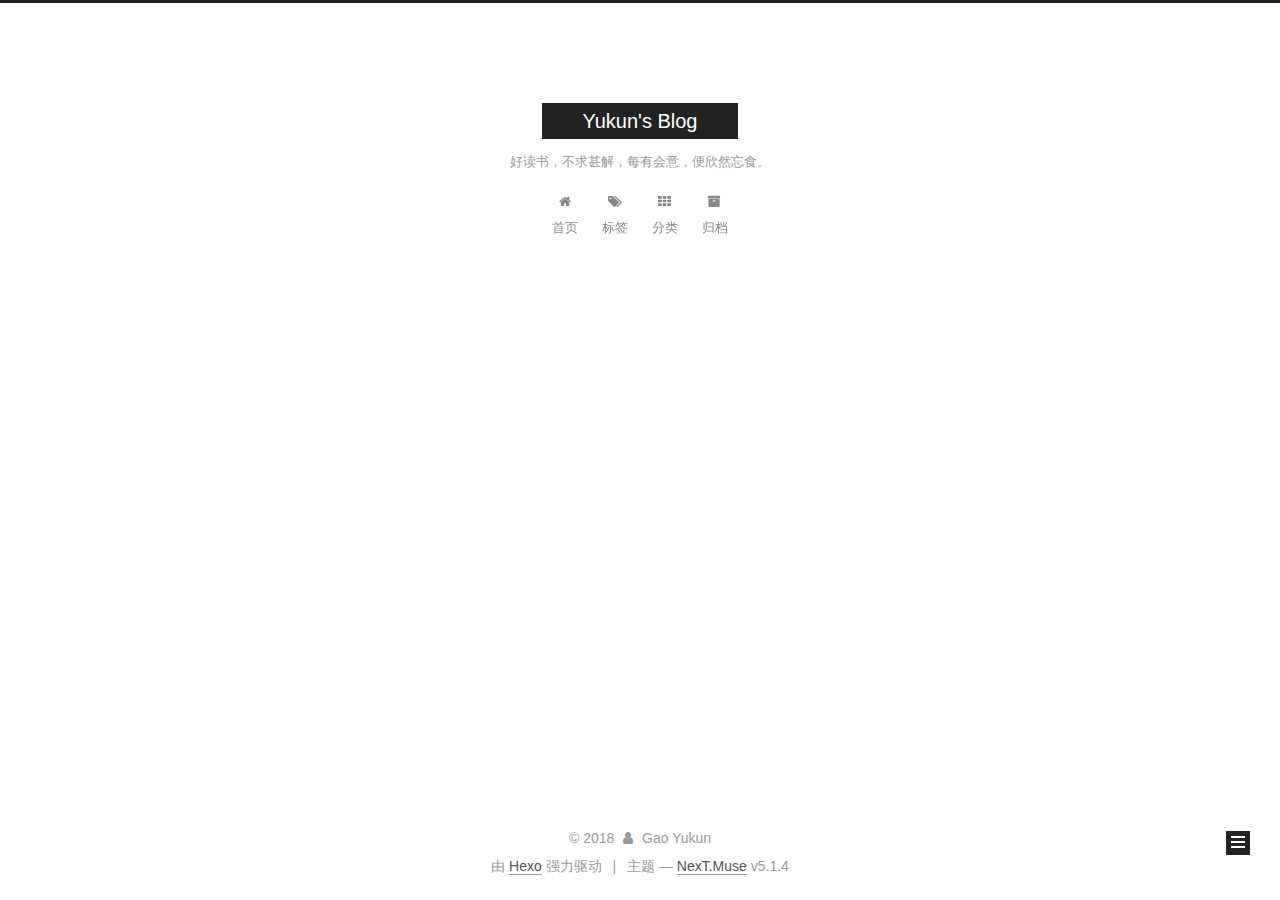
<file: tags/感悟/index.html>
<!DOCTYPE html>



  


<html class="theme-next muse use-motion" lang="zh-Hans">
<head>
  <meta charset="UTF-8"/>
<meta http-equiv="X-UA-Compatible" content="IE=edge" />
<meta name="viewport" content="width=device-width, initial-scale=1, maximum-scale=1"/>
<meta name="theme-color" content="#222">









<meta http-equiv="Cache-Control" content="no-transform" />
<meta http-equiv="Cache-Control" content="no-siteapp" />
















  
  
  <link href="/lib/fancybox/source/jquery.fancybox.css?v=2.1.5" rel="stylesheet" type="text/css" />







<link href="/lib/font-awesome/css/font-awesome.min.css?v=4.6.2" rel="stylesheet" type="text/css" />

<link href="/css/main.css?v=5.1.4" rel="stylesheet" type="text/css" />


  <link rel="apple-touch-icon" sizes="180x180" href="/images/apple-touch-icon-next.png?v=5.1.4">


  <link rel="icon" type="image/png" sizes="32x32" href="/images/favicon-32x32-next.png?v=5.1.4">


  <link rel="icon" type="image/png" sizes="16x16" href="/images/favicon-16x16-next.png?v=5.1.4">


  <link rel="mask-icon" href="/images/logo.svg?v=5.1.4" color="#222">





  <meta name="keywords" content="Gaoyukun" />










<meta property="og:type" content="website">
<meta property="og:title" content="Yukun&#39;s Blog">
<meta property="og:url" content="http://yoursite.com/tags/感悟/index.html">
<meta property="og:site_name" content="Yukun&#39;s Blog">
<meta property="og:locale" content="zh-Hans">
<meta name="twitter:card" content="summary">
<meta name="twitter:title" content="Yukun&#39;s Blog">



<script type="text/javascript" id="hexo.configurations">
  var NexT = window.NexT || {};
  var CONFIG = {
    root: '/',
    scheme: 'Muse',
    version: '5.1.4',
    sidebar: {"position":"left","display":"post","offset":12,"b2t":false,"scrollpercent":false,"onmobile":false},
    fancybox: true,
    tabs: true,
    motion: {"enable":true,"async":false,"transition":{"post_block":"fadeIn","post_header":"slideDownIn","post_body":"slideDownIn","coll_header":"slideLeftIn","sidebar":"slideUpIn"}},
    duoshuo: {
      userId: '0',
      author: '博主'
    },
    algolia: {
      applicationID: '',
      apiKey: '',
      indexName: '',
      hits: {"per_page":10},
      labels: {"input_placeholder":"Search for Posts","hits_empty":"We didn't find any results for the search: ${query}","hits_stats":"${hits} results found in ${time} ms"}
    }
  };
</script>



  <link rel="canonical" href="http://yoursite.com/tags/感悟/"/>





  <title>标签: 感悟 | Yukun's Blog</title>
  








</head>

<body itemscope itemtype="http://schema.org/WebPage" lang="zh-Hans">

  
  
    
  

  <div class="container sidebar-position-left ">
    <div class="headband"></div>

    <header id="header" class="header" itemscope itemtype="http://schema.org/WPHeader">
      <div class="header-inner"><div class="site-brand-wrapper">
  <div class="site-meta ">
    

    <div class="custom-logo-site-title">
      <a href="/"  class="brand" rel="start">
        <span class="logo-line-before"><i></i></span>
        <span class="site-title">Yukun's Blog</span>
        <span class="logo-line-after"><i></i></span>
      </a>
    </div>
      
        <p class="site-subtitle">好读书，不求甚解，每有会意，便欣然忘食。</p>
      
  </div>

  <div class="site-nav-toggle">
    <button>
      <span class="btn-bar"></span>
      <span class="btn-bar"></span>
      <span class="btn-bar"></span>
    </button>
  </div>
</div>

<nav class="site-nav">
  

  
    <ul id="menu" class="menu">
      
        
        <li class="menu-item menu-item-home">
          <a href="/" rel="section">
            
              <i class="menu-item-icon fa fa-fw fa-home"></i> <br />
            
            首页
          </a>
        </li>
      
        
        <li class="menu-item menu-item-tags">
          <a href="/tags/" rel="section">
            
              <i class="menu-item-icon fa fa-fw fa-tags"></i> <br />
            
            标签
          </a>
        </li>
      
        
        <li class="menu-item menu-item-categories">
          <a href="/categories/" rel="section">
            
              <i class="menu-item-icon fa fa-fw fa-th"></i> <br />
            
            分类
          </a>
        </li>
      
        
        <li class="menu-item menu-item-archives">
          <a href="/archives/" rel="section">
            
              <i class="menu-item-icon fa fa-fw fa-archive"></i> <br />
            
            归档
          </a>
        </li>
      

      
    </ul>
  

  
</nav>



 </div>
    </header>

    <main id="main" class="main">
      <div class="main-inner">
        <div class="content-wrap">
          <div id="content" class="content">
            

  
  
  
  <div class="post-block tag">

    <div id="posts" class="posts-collapse">
      <div class="collection-title">
        <h1>感悟<small>标签</small>
        </h1>
      </div>

      
        

  <article class="post post-type-normal" itemscope itemtype="http://schema.org/Article">
    <header class="post-header">

      <h2 class="post-title">
        
            <a class="post-title-link" href="/2018/07/08/建立博客的第一天/" itemprop="url">
              
                <span itemprop="name">建立博客的第一天</span>
              
            </a>
        
      </h2>

      <div class="post-meta">
        <time class="post-time" itemprop="dateCreated"
              datetime="2018-07-08T19:58:15+08:00"
              content="2018-07-08" >
          07-08
        </time>
      </div>

    </header>
  </article>


      
    </div>

  </div>
  
  
  

  


          </div>
          


          

        </div>
        
          
  
  <div class="sidebar-toggle">
    <div class="sidebar-toggle-line-wrap">
      <span class="sidebar-toggle-line sidebar-toggle-line-first"></span>
      <span class="sidebar-toggle-line sidebar-toggle-line-middle"></span>
      <span class="sidebar-toggle-line sidebar-toggle-line-last"></span>
    </div>
  </div>

  <aside id="sidebar" class="sidebar">
    
    <div class="sidebar-inner">

      

      

      <section class="site-overview-wrap sidebar-panel sidebar-panel-active">
        <div class="site-overview">
          <div class="site-author motion-element" itemprop="author" itemscope itemtype="http://schema.org/Person">
            
              <img class="site-author-image" itemprop="image"
                src="/images/avatar.gif"
                alt="Gao Yukun" />
            
              <p class="site-author-name" itemprop="name">Gao Yukun</p>
              <p class="site-description motion-element" itemprop="description"></p>
          </div>

          <nav class="site-state motion-element">

            
              <div class="site-state-item site-state-posts">
              
                <a href="/archives/">
              
                  <span class="site-state-item-count">1</span>
                  <span class="site-state-item-name">日志</span>
                </a>
              </div>
            

            

            
              
              
              <div class="site-state-item site-state-tags">
                <a href="/tags/index.html">
                  <span class="site-state-item-count">1</span>
                  <span class="site-state-item-name">标签</span>
                </a>
              </div>
            

          </nav>

          

          
            <div class="links-of-author motion-element">
                
                  <span class="links-of-author-item">
                    <a href="https://github.com/Gaoyukun" target="_blank" title="GitHub">
                      
                        <i class="fa fa-fw fa-github"></i>GitHub</a>
                  </span>
                
                  <span class="links-of-author-item">
                    <a href="mailto:gaoyukunsw@163.com" target="_blank" title="E-Mail">
                      
                        <i class="fa fa-fw fa-envelope"></i>E-Mail</a>
                  </span>
                
            </div>
          

          
          

          
          

          

        </div>
      </section>

      

      

    </div>
  </aside>


        
      </div>
    </main>

    <footer id="footer" class="footer">
      <div class="footer-inner">
        <div class="copyright">&copy; <span itemprop="copyrightYear">2018</span>
  <span class="with-love">
    <i class="fa fa-user"></i>
  </span>
  <span class="author" itemprop="copyrightHolder">Gao Yukun</span>

  
</div>


  <div class="powered-by">由 <a class="theme-link" target="_blank" href="https://hexo.io">Hexo</a> 强力驱动</div>



  <span class="post-meta-divider">|</span>



  <div class="theme-info">主题 &mdash; <a class="theme-link" target="_blank" href="https://github.com/iissnan/hexo-theme-next">NexT.Muse</a> v5.1.4</div>




        







        
      </div>
    </footer>

    
      <div class="back-to-top">
        <i class="fa fa-arrow-up"></i>
        
      </div>
    

    

  </div>

  

<script type="text/javascript">
  if (Object.prototype.toString.call(window.Promise) !== '[object Function]') {
    window.Promise = null;
  }
</script>









  












  
  
    <script type="text/javascript" src="/lib/jquery/index.js?v=2.1.3"></script>
  

  
  
    <script type="text/javascript" src="/lib/fastclick/lib/fastclick.min.js?v=1.0.6"></script>
  

  
  
    <script type="text/javascript" src="/lib/jquery_lazyload/jquery.lazyload.js?v=1.9.7"></script>
  

  
  
    <script type="text/javascript" src="/lib/velocity/velocity.min.js?v=1.2.1"></script>
  

  
  
    <script type="text/javascript" src="/lib/velocity/velocity.ui.min.js?v=1.2.1"></script>
  

  
  
    <script type="text/javascript" src="/lib/fancybox/source/jquery.fancybox.pack.js?v=2.1.5"></script>
  


  


  <script type="text/javascript" src="/js/src/utils.js?v=5.1.4"></script>

  <script type="text/javascript" src="/js/src/motion.js?v=5.1.4"></script>



  
  

  

  


  <script type="text/javascript" src="/js/src/bootstrap.js?v=5.1.4"></script>



  


  




	





  





  












  





  

  

  

  
  

  

  

  

</body>
</html>
</file>
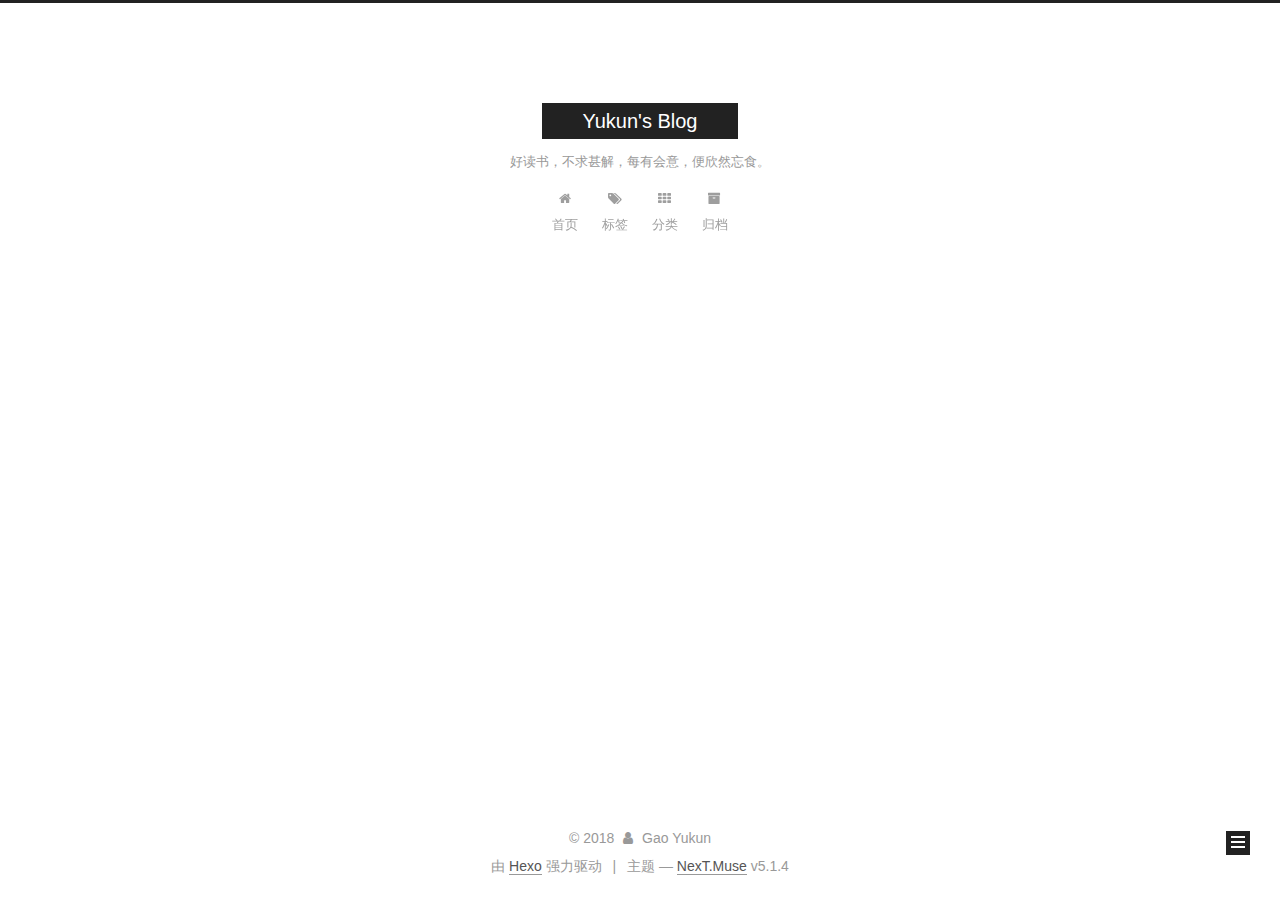
<file: archives/2018/07/index.html>
<!DOCTYPE html>



  


<html class="theme-next muse use-motion" lang="zh-Hans">
<head>
  <meta charset="UTF-8"/>
<meta http-equiv="X-UA-Compatible" content="IE=edge" />
<meta name="viewport" content="width=device-width, initial-scale=1, maximum-scale=1"/>
<meta name="theme-color" content="#222">









<meta http-equiv="Cache-Control" content="no-transform" />
<meta http-equiv="Cache-Control" content="no-siteapp" />
















  
  
  <link href="/lib/fancybox/source/jquery.fancybox.css?v=2.1.5" rel="stylesheet" type="text/css" />







<link href="/lib/font-awesome/css/font-awesome.min.css?v=4.6.2" rel="stylesheet" type="text/css" />

<link href="/css/main.css?v=5.1.4" rel="stylesheet" type="text/css" />


  <link rel="apple-touch-icon" sizes="180x180" href="/images/apple-touch-icon-next.png?v=5.1.4">


  <link rel="icon" type="image/png" sizes="32x32" href="/images/favicon-32x32-next.png?v=5.1.4">


  <link rel="icon" type="image/png" sizes="16x16" href="/images/favicon-16x16-next.png?v=5.1.4">


  <link rel="mask-icon" href="/images/logo.svg?v=5.1.4" color="#222">





  <meta name="keywords" content="Gaoyukun" />










<meta property="og:type" content="website">
<meta property="og:title" content="Yukun&#39;s Blog">
<meta property="og:url" content="http://yoursite.com/archives/2018/07/index.html">
<meta property="og:site_name" content="Yukun&#39;s Blog">
<meta property="og:locale" content="zh-Hans">
<meta name="twitter:card" content="summary">
<meta name="twitter:title" content="Yukun&#39;s Blog">



<script type="text/javascript" id="hexo.configurations">
  var NexT = window.NexT || {};
  var CONFIG = {
    root: '/',
    scheme: 'Muse',
    version: '5.1.4',
    sidebar: {"position":"left","display":"post","offset":12,"b2t":false,"scrollpercent":false,"onmobile":false},
    fancybox: true,
    tabs: true,
    motion: {"enable":true,"async":false,"transition":{"post_block":"fadeIn","post_header":"slideDownIn","post_body":"slideDownIn","coll_header":"slideLeftIn","sidebar":"slideUpIn"}},
    duoshuo: {
      userId: '0',
      author: '博主'
    },
    algolia: {
      applicationID: '',
      apiKey: '',
      indexName: '',
      hits: {"per_page":10},
      labels: {"input_placeholder":"Search for Posts","hits_empty":"We didn't find any results for the search: ${query}","hits_stats":"${hits} results found in ${time} ms"}
    }
  };
</script>



  <link rel="canonical" href="http://yoursite.com/archives/2018/07/"/>





  <title>归档 | Yukun's Blog</title>
  








</head>

<body itemscope itemtype="http://schema.org/WebPage" lang="zh-Hans">

  
  
    
  

  <div class="container sidebar-position-left page-archive">
    <div class="headband"></div>

    <header id="header" class="header" itemscope itemtype="http://schema.org/WPHeader">
      <div class="header-inner"><div class="site-brand-wrapper">
  <div class="site-meta ">
    

    <div class="custom-logo-site-title">
      <a href="/"  class="brand" rel="start">
        <span class="logo-line-before"><i></i></span>
        <span class="site-title">Yukun's Blog</span>
        <span class="logo-line-after"><i></i></span>
      </a>
    </div>
      
        <p class="site-subtitle">好读书，不求甚解，每有会意，便欣然忘食。</p>
      
  </div>

  <div class="site-nav-toggle">
    <button>
      <span class="btn-bar"></span>
      <span class="btn-bar"></span>
      <span class="btn-bar"></span>
    </button>
  </div>
</div>

<nav class="site-nav">
  

  
    <ul id="menu" class="menu">
      
        
        <li class="menu-item menu-item-home">
          <a href="/" rel="section">
            
              <i class="menu-item-icon fa fa-fw fa-home"></i> <br />
            
            首页
          </a>
        </li>
      
        
        <li class="menu-item menu-item-tags">
          <a href="/tags/" rel="section">
            
              <i class="menu-item-icon fa fa-fw fa-tags"></i> <br />
            
            标签
          </a>
        </li>
      
        
        <li class="menu-item menu-item-categories">
          <a href="/categories/" rel="section">
            
              <i class="menu-item-icon fa fa-fw fa-th"></i> <br />
            
            分类
          </a>
        </li>
      
        
        <li class="menu-item menu-item-archives">
          <a href="/archives/" rel="section">
            
              <i class="menu-item-icon fa fa-fw fa-archive"></i> <br />
            
            归档
          </a>
        </li>
      

      
    </ul>
  

  
</nav>



 </div>
    </header>

    <main id="main" class="main">
      <div class="main-inner">
        <div class="content-wrap">
          <div id="content" class="content">
            

  
  
  
  <div class="post-block archive">
    <div id="posts" class="posts-collapse">
      <span class="archive-move-on"></span>

      <span class="archive-page-counter">
        
        
        
          
        
        嗯..! 目前共计 1 篇日志。 继续努力。
      </span>

      

        
        
        

        
          
          <div class="collection-title">
            <h1 class="archive-year" id="archive-year-2018">2018</h1>
          </div>
        
        

        

  <article class="post post-type-normal" itemscope itemtype="http://schema.org/Article">
    <header class="post-header">

      <h2 class="post-title">
        
            <a class="post-title-link" href="/2018/07/08/建立博客的第一天/" itemprop="url">
              
                <span itemprop="name">建立博客的第一天</span>
              
            </a>
        
      </h2>

      <div class="post-meta">
        <time class="post-time" itemprop="dateCreated"
              datetime="2018-07-08T19:58:15+08:00"
              content="2018-07-08" >
          07-08
        </time>
      </div>

    </header>
  </article>



      

    </div>
  </div>
  
  
  

  



          </div>
          


          

        </div>
        
          
  
  <div class="sidebar-toggle">
    <div class="sidebar-toggle-line-wrap">
      <span class="sidebar-toggle-line sidebar-toggle-line-first"></span>
      <span class="sidebar-toggle-line sidebar-toggle-line-middle"></span>
      <span class="sidebar-toggle-line sidebar-toggle-line-last"></span>
    </div>
  </div>

  <aside id="sidebar" class="sidebar">
    
    <div class="sidebar-inner">

      

      

      <section class="site-overview-wrap sidebar-panel sidebar-panel-active">
        <div class="site-overview">
          <div class="site-author motion-element" itemprop="author" itemscope itemtype="http://schema.org/Person">
            
              <img class="site-author-image" itemprop="image"
                src="/images/avatar.gif"
                alt="Gao Yukun" />
            
              <p class="site-author-name" itemprop="name">Gao Yukun</p>
              <p class="site-description motion-element" itemprop="description"></p>
          </div>

          <nav class="site-state motion-element">

            
              <div class="site-state-item site-state-posts">
              
                <a href="/archives/">
              
                  <span class="site-state-item-count">1</span>
                  <span class="site-state-item-name">日志</span>
                </a>
              </div>
            

            

            
              
              
              <div class="site-state-item site-state-tags">
                <a href="/tags/index.html">
                  <span class="site-state-item-count">1</span>
                  <span class="site-state-item-name">标签</span>
                </a>
              </div>
            

          </nav>

          

          
            <div class="links-of-author motion-element">
                
                  <span class="links-of-author-item">
                    <a href="https://github.com/Gaoyukun" target="_blank" title="GitHub">
                      
                        <i class="fa fa-fw fa-github"></i>GitHub</a>
                  </span>
                
                  <span class="links-of-author-item">
                    <a href="mailto:gaoyukunsw@163.com" target="_blank" title="E-Mail">
                      
                        <i class="fa fa-fw fa-envelope"></i>E-Mail</a>
                  </span>
                
            </div>
          

          
          

          
          

          

        </div>
      </section>

      

      

    </div>
  </aside>


        
      </div>
    </main>

    <footer id="footer" class="footer">
      <div class="footer-inner">
        <div class="copyright">&copy; <span itemprop="copyrightYear">2018</span>
  <span class="with-love">
    <i class="fa fa-user"></i>
  </span>
  <span class="author" itemprop="copyrightHolder">Gao Yukun</span>

  
</div>


  <div class="powered-by">由 <a class="theme-link" target="_blank" href="https://hexo.io">Hexo</a> 强力驱动</div>



  <span class="post-meta-divider">|</span>



  <div class="theme-info">主题 &mdash; <a class="theme-link" target="_blank" href="https://github.com/iissnan/hexo-theme-next">NexT.Muse</a> v5.1.4</div>




        







        
      </div>
    </footer>

    
      <div class="back-to-top">
        <i class="fa fa-arrow-up"></i>
        
      </div>
    

    

  </div>

  

<script type="text/javascript">
  if (Object.prototype.toString.call(window.Promise) !== '[object Function]') {
    window.Promise = null;
  }
</script>









  












  
  
    <script type="text/javascript" src="/lib/jquery/index.js?v=2.1.3"></script>
  

  
  
    <script type="text/javascript" src="/lib/fastclick/lib/fastclick.min.js?v=1.0.6"></script>
  

  
  
    <script type="text/javascript" src="/lib/jquery_lazyload/jquery.lazyload.js?v=1.9.7"></script>
  

  
  
    <script type="text/javascript" src="/lib/velocity/velocity.min.js?v=1.2.1"></script>
  

  
  
    <script type="text/javascript" src="/lib/velocity/velocity.ui.min.js?v=1.2.1"></script>
  

  
  
    <script type="text/javascript" src="/lib/fancybox/source/jquery.fancybox.pack.js?v=2.1.5"></script>
  


  


  <script type="text/javascript" src="/js/src/utils.js?v=5.1.4"></script>

  <script type="text/javascript" src="/js/src/motion.js?v=5.1.4"></script>



  
  

  

  


  <script type="text/javascript" src="/js/src/bootstrap.js?v=5.1.4"></script>



  


  




	





  





  












  





  

  

  

  
  

  

  

  

</body>
</html>
</file>
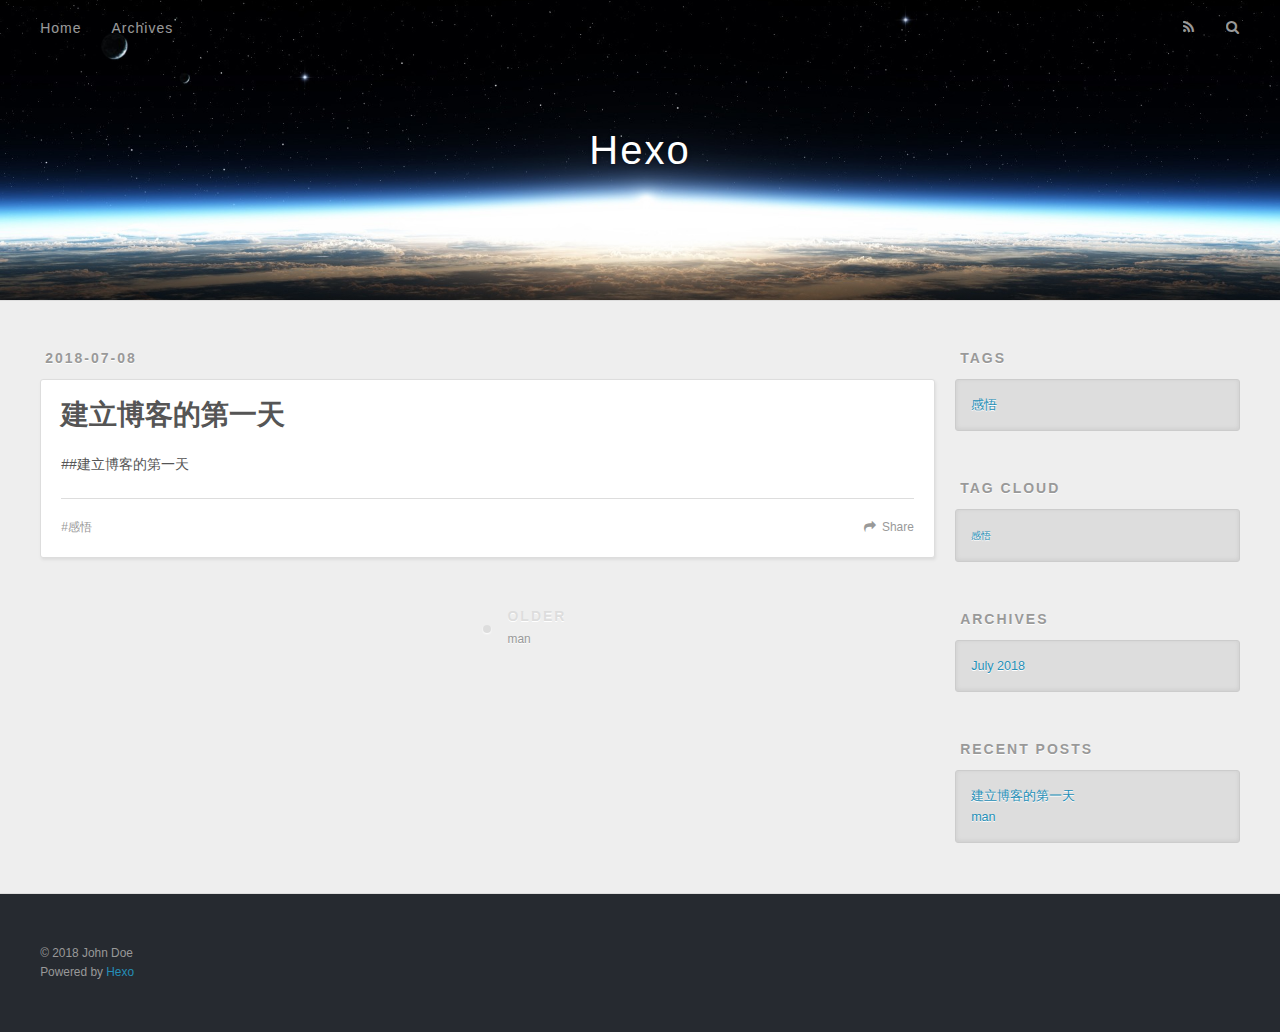
<file: 2018/07/08/建立demo博客的第一天/index.html>
<!DOCTYPE html>
<html>
<head>
  <meta charset="utf-8">
  

  
  <title>建立博客的第一天 | Hexo</title>
  <meta name="viewport" content="width=device-width, initial-scale=1, maximum-scale=1">
  <meta name="description" content="##建立博客的第一天">
<meta name="keywords" content="感悟">
<meta property="og:type" content="article">
<meta property="og:title" content="建立博客的第一天">
<meta property="og:url" content="http://yoursite.com/2018/07/08/建立demo博客的第一天/index.html">
<meta property="og:site_name" content="Hexo">
<meta property="og:description" content="##建立博客的第一天">
<meta property="og:locale" content="default">
<meta property="og:updated_time" content="2018-07-08T12:02:18.974Z">
<meta name="twitter:card" content="summary">
<meta name="twitter:title" content="建立博客的第一天">
<meta name="twitter:description" content="##建立博客的第一天">
  
    <link rel="alternate" href="/atom.xml" title="Hexo" type="application/atom+xml">
  
  
    <link rel="icon" href="/favicon.png">
  
  
    <link href="//fonts.googleapis.com/css?family=Source+Code+Pro" rel="stylesheet" type="text/css">
  
  <link rel="stylesheet" href="/css/style.css">
</head>

<body>
  <div id="container">
    <div id="wrap">
      <header id="header">
  <div id="banner"></div>
  <div id="header-outer" class="outer">
    <div id="header-title" class="inner">
      <h1 id="logo-wrap">
        <a href="/" id="logo">Hexo</a>
      </h1>
      
    </div>
    <div id="header-inner" class="inner">
      <nav id="main-nav">
        <a id="main-nav-toggle" class="nav-icon"></a>
        
          <a class="main-nav-link" href="/">Home</a>
        
          <a class="main-nav-link" href="/archives">Archives</a>
        
      </nav>
      <nav id="sub-nav">
        
          <a id="nav-rss-link" class="nav-icon" href="/atom.xml" title="RSS Feed"></a>
        
        <a id="nav-search-btn" class="nav-icon" title="Search"></a>
      </nav>
      <div id="search-form-wrap">
        <form action="//google.com/search" method="get" accept-charset="UTF-8" class="search-form"><input type="search" name="q" class="search-form-input" placeholder="Search"><button type="submit" class="search-form-submit">&#xF002;</button><input type="hidden" name="sitesearch" value="http://yoursite.com"></form>
      </div>
    </div>
  </div>
</header>
      <div class="outer">
        <section id="main"><article id="post-建立demo博客的第一天" class="article article-type-post" itemscope itemprop="blogPost">
  <div class="article-meta">
    <a href="/2018/07/08/建立demo博客的第一天/" class="article-date">
  <time datetime="2018-07-08T11:58:15.000Z" itemprop="datePublished">2018-07-08</time>
</a>
    
  </div>
  <div class="article-inner">
    
    
      <header class="article-header">
        
  
    <h1 class="article-title" itemprop="name">
      建立博客的第一天
    </h1>
  

      </header>
    
    <div class="article-entry" itemprop="articleBody">
      
        <p> ##建立博客的第一天</p>

      
    </div>
    <footer class="article-footer">
      <a data-url="http://yoursite.com/2018/07/08/建立demo博客的第一天/" data-id="cjjcsdei90002ckf565sydb1x" class="article-share-link">Share</a>
      
      
  <ul class="article-tag-list"><li class="article-tag-list-item"><a class="article-tag-list-link" href="/tags/感悟/">感悟</a></li></ul>

    </footer>
  </div>
  
    
<nav id="article-nav">
  
  
    <a href="/2018/07/08/man/" id="article-nav-older" class="article-nav-link-wrap">
      <strong class="article-nav-caption">Older</strong>
      <div class="article-nav-title">man</div>
    </a>
  
</nav>

  
</article>

</section>
        
          <aside id="sidebar">
  
    

  
    
  <div class="widget-wrap">
    <h3 class="widget-title">Tags</h3>
    <div class="widget">
      <ul class="tag-list"><li class="tag-list-item"><a class="tag-list-link" href="/tags/感悟/">感悟</a></li></ul>
    </div>
  </div>


  
    
  <div class="widget-wrap">
    <h3 class="widget-title">Tag Cloud</h3>
    <div class="widget tagcloud">
      <a href="/tags/感悟/" style="font-size: 10px;">感悟</a>
    </div>
  </div>

  
    
  <div class="widget-wrap">
    <h3 class="widget-title">Archives</h3>
    <div class="widget">
      <ul class="archive-list"><li class="archive-list-item"><a class="archive-list-link" href="/archives/2018/07/">July 2018</a></li></ul>
    </div>
  </div>


  
    
  <div class="widget-wrap">
    <h3 class="widget-title">Recent Posts</h3>
    <div class="widget">
      <ul>
        
          <li>
            <a href="/2018/07/08/建立demo博客的第一天/">建立博客的第一天</a>
          </li>
        
          <li>
            <a href="/2018/07/08/man/">man</a>
          </li>
        
      </ul>
    </div>
  </div>

  
</aside>
        
      </div>
      <footer id="footer">
  
  <div class="outer">
    <div id="footer-info" class="inner">
      &copy; 2018 John Doe<br>
      Powered by <a href="http://hexo.io/" target="_blank">Hexo</a>
    </div>
  </div>
</footer>
    </div>
    <nav id="mobile-nav">
  
    <a href="/" class="mobile-nav-link">Home</a>
  
    <a href="/archives" class="mobile-nav-link">Archives</a>
  
</nav>
    

<script src="//ajax.googleapis.com/ajax/libs/jquery/2.0.3/jquery.min.js"></script>


  <link rel="stylesheet" href="/fancybox/jquery.fancybox.css">
  <script src="/fancybox/jquery.fancybox.pack.js"></script>


<script src="/js/script.js"></script>



  </div>
</body>
</html>
</file>
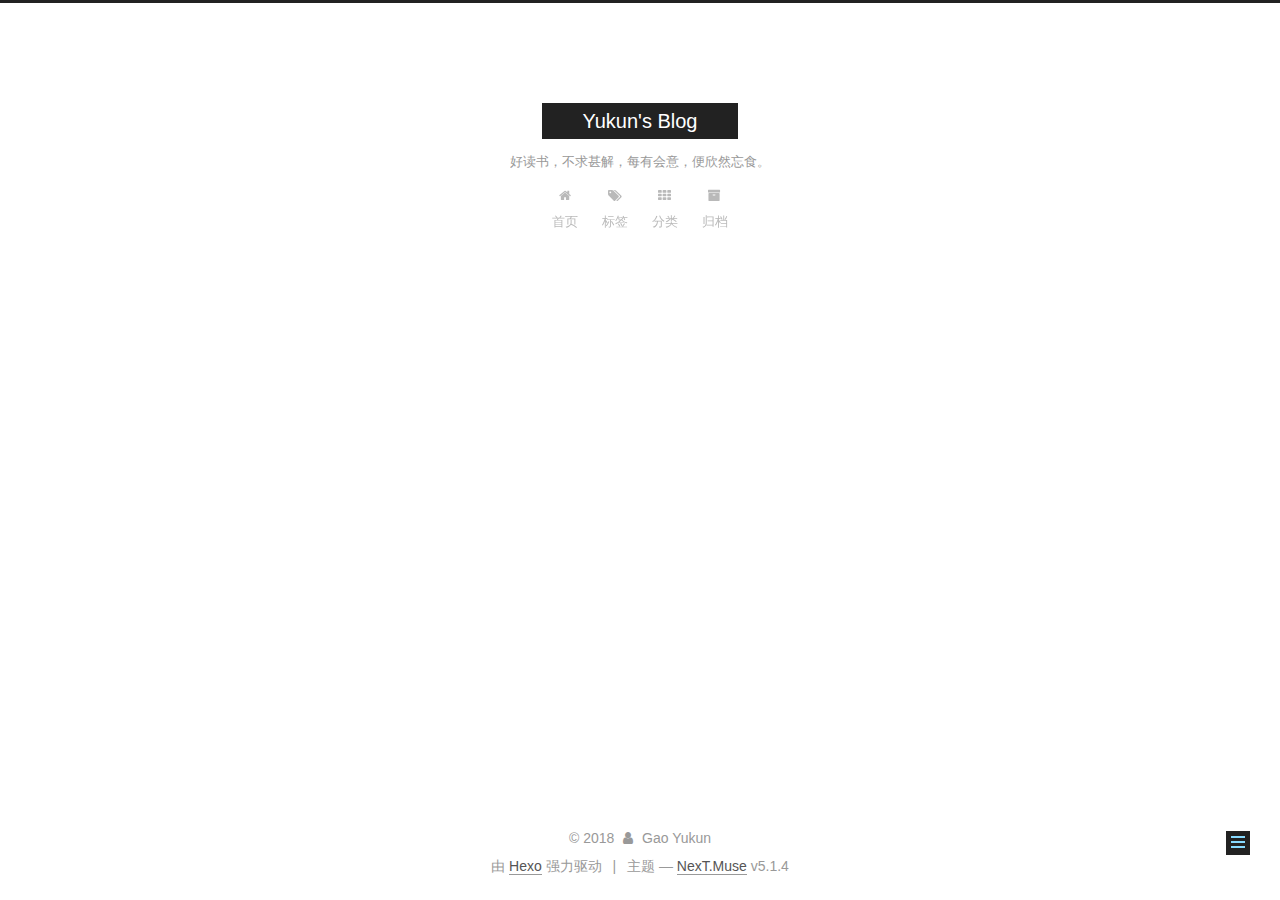
<file: 2018/07/08/建立博客的第一天/index.html>
<!DOCTYPE html>



  


<html class="theme-next muse use-motion" lang="zh-Hans">
<head>
  <meta charset="UTF-8"/>
<meta http-equiv="X-UA-Compatible" content="IE=edge" />
<meta name="viewport" content="width=device-width, initial-scale=1, maximum-scale=1"/>
<meta name="theme-color" content="#222">









<meta http-equiv="Cache-Control" content="no-transform" />
<meta http-equiv="Cache-Control" content="no-siteapp" />
















  
  
  <link href="/lib/fancybox/source/jquery.fancybox.css?v=2.1.5" rel="stylesheet" type="text/css" />







<link href="/lib/font-awesome/css/font-awesome.min.css?v=4.6.2" rel="stylesheet" type="text/css" />

<link href="/css/main.css?v=5.1.4" rel="stylesheet" type="text/css" />


  <link rel="apple-touch-icon" sizes="180x180" href="/images/apple-touch-icon-next.png?v=5.1.4">


  <link rel="icon" type="image/png" sizes="32x32" href="/images/favicon-32x32-next.png?v=5.1.4">


  <link rel="icon" type="image/png" sizes="16x16" href="/images/favicon-16x16-next.png?v=5.1.4">


  <link rel="mask-icon" href="/images/logo.svg?v=5.1.4" color="#222">





  <meta name="keywords" content="感悟," />










<meta name="description" content="作为一个小白，第一次建站，感觉还是很愉快的经历。忙了一整天，换了几个主题，最终还是决定用nexT，不折腾了。 技术的路是无穷无尽的，作为一个嵌入式程序员，第一次接触node，markdown，hexo 和 git pages，却只能用起来，不知其原理，真是非常的郁闷。 希望以后可以写一些C与嵌入式，还有在职读研期间学习深度学习的心得体会。 我辈犹如一叶孤舟遨游于知之海，忘此博客能记录我的历程，分">
<meta name="keywords" content="感悟">
<meta property="og:type" content="article">
<meta property="og:title" content="建立博客的第一天">
<meta property="og:url" content="http://yoursite.com/2018/07/08/建立博客的第一天/index.html">
<meta property="og:site_name" content="Yukun&#39;s Blog">
<meta property="og:description" content="作为一个小白，第一次建站，感觉还是很愉快的经历。忙了一整天，换了几个主题，最终还是决定用nexT，不折腾了。 技术的路是无穷无尽的，作为一个嵌入式程序员，第一次接触node，markdown，hexo 和 git pages，却只能用起来，不知其原理，真是非常的郁闷。 希望以后可以写一些C与嵌入式，还有在职读研期间学习深度学习的心得体会。 我辈犹如一叶孤舟遨游于知之海，忘此博客能记录我的历程，分">
<meta property="og:locale" content="zh-Hans">
<meta property="og:updated_time" content="2018-07-08T12:24:42.909Z">
<meta name="twitter:card" content="summary">
<meta name="twitter:title" content="建立博客的第一天">
<meta name="twitter:description" content="作为一个小白，第一次建站，感觉还是很愉快的经历。忙了一整天，换了几个主题，最终还是决定用nexT，不折腾了。 技术的路是无穷无尽的，作为一个嵌入式程序员，第一次接触node，markdown，hexo 和 git pages，却只能用起来，不知其原理，真是非常的郁闷。 希望以后可以写一些C与嵌入式，还有在职读研期间学习深度学习的心得体会。 我辈犹如一叶孤舟遨游于知之海，忘此博客能记录我的历程，分">



<script type="text/javascript" id="hexo.configurations">
  var NexT = window.NexT || {};
  var CONFIG = {
    root: '/',
    scheme: 'Muse',
    version: '5.1.4',
    sidebar: {"position":"left","display":"post","offset":12,"b2t":false,"scrollpercent":false,"onmobile":false},
    fancybox: true,
    tabs: true,
    motion: {"enable":true,"async":false,"transition":{"post_block":"fadeIn","post_header":"slideDownIn","post_body":"slideDownIn","coll_header":"slideLeftIn","sidebar":"slideUpIn"}},
    duoshuo: {
      userId: '0',
      author: '博主'
    },
    algolia: {
      applicationID: '',
      apiKey: '',
      indexName: '',
      hits: {"per_page":10},
      labels: {"input_placeholder":"Search for Posts","hits_empty":"We didn't find any results for the search: ${query}","hits_stats":"${hits} results found in ${time} ms"}
    }
  };
</script>



  <link rel="canonical" href="http://yoursite.com/2018/07/08/建立博客的第一天/"/>





  <title>建立博客的第一天 | Yukun's Blog</title>
  








</head>

<body itemscope itemtype="http://schema.org/WebPage" lang="zh-Hans">

  
  
    
  

  <div class="container sidebar-position-left page-post-detail">
    <div class="headband"></div>

    <header id="header" class="header" itemscope itemtype="http://schema.org/WPHeader">
      <div class="header-inner"><div class="site-brand-wrapper">
  <div class="site-meta ">
    

    <div class="custom-logo-site-title">
      <a href="/"  class="brand" rel="start">
        <span class="logo-line-before"><i></i></span>
        <span class="site-title">Yukun's Blog</span>
        <span class="logo-line-after"><i></i></span>
      </a>
    </div>
      
        <p class="site-subtitle">好读书，不求甚解，每有会意，便欣然忘食。</p>
      
  </div>

  <div class="site-nav-toggle">
    <button>
      <span class="btn-bar"></span>
      <span class="btn-bar"></span>
      <span class="btn-bar"></span>
    </button>
  </div>
</div>

<nav class="site-nav">
  

  
    <ul id="menu" class="menu">
      
        
        <li class="menu-item menu-item-home">
          <a href="/" rel="section">
            
              <i class="menu-item-icon fa fa-fw fa-home"></i> <br />
            
            首页
          </a>
        </li>
      
        
        <li class="menu-item menu-item-tags">
          <a href="/tags/" rel="section">
            
              <i class="menu-item-icon fa fa-fw fa-tags"></i> <br />
            
            标签
          </a>
        </li>
      
        
        <li class="menu-item menu-item-categories">
          <a href="/categories/" rel="section">
            
              <i class="menu-item-icon fa fa-fw fa-th"></i> <br />
            
            分类
          </a>
        </li>
      
        
        <li class="menu-item menu-item-archives">
          <a href="/archives/" rel="section">
            
              <i class="menu-item-icon fa fa-fw fa-archive"></i> <br />
            
            归档
          </a>
        </li>
      

      
    </ul>
  

  
</nav>



 </div>
    </header>

    <main id="main" class="main">
      <div class="main-inner">
        <div class="content-wrap">
          <div id="content" class="content">
            

  <div id="posts" class="posts-expand">
    

  

  
  
  

  <article class="post post-type-normal" itemscope itemtype="http://schema.org/Article">
  
  
  
  <div class="post-block">
    <link itemprop="mainEntityOfPage" href="http://yoursite.com/2018/07/08/建立博客的第一天/">

    <span hidden itemprop="author" itemscope itemtype="http://schema.org/Person">
      <meta itemprop="name" content="Gao Yukun">
      <meta itemprop="description" content="">
      <meta itemprop="image" content="/images/avatar.gif">
    </span>

    <span hidden itemprop="publisher" itemscope itemtype="http://schema.org/Organization">
      <meta itemprop="name" content="Yukun's Blog">
    </span>

    
      <header class="post-header">

        
        
          <h1 class="post-title" itemprop="name headline">建立博客的第一天</h1>
        

        <div class="post-meta">
          <span class="post-time">
            
              <span class="post-meta-item-icon">
                <i class="fa fa-calendar-o"></i>
              </span>
              
                <span class="post-meta-item-text">发表于</span>
              
              <time title="创建于" itemprop="dateCreated datePublished" datetime="2018-07-08T19:58:15+08:00">
                2018-07-08
              </time>
            

            

            
          </span>

          

          
            
          

          
          

          

          

          

        </div>
      </header>
    

    
    
    
    <div class="post-body" itemprop="articleBody">

      
      

      
        <p> 作为一个小白，第一次建站，感觉还是很愉快的经历。忙了一整天，换了几个主题，最终还是决定用nexT，不折腾了。<br> 技术的路是无穷无尽的，作为一个嵌入式程序员，第一次接触node，markdown，hexo 和 git pages，却只能用起来，不知其原理，真是非常的郁闷。<br> 希望以后可以写一些C与嵌入式，还有在职读研期间学习深度学习的心得体会。<br> 我辈犹如一叶孤舟遨游于知之海，忘此博客能记录我的历程，分享我的收获。</p>

      
    </div>
    
    
    

    

    

    

    <footer class="post-footer">
      
        <div class="post-tags">
          
            <a href="/tags/感悟/" rel="tag"># 感悟</a>
          
        </div>
      

      
      
      

      

      
      
    </footer>
  </div>
  
  
  
  </article>



    <div class="post-spread">
      
    </div>
  </div>


          </div>
          


          

  



        </div>
        
          
  
  <div class="sidebar-toggle">
    <div class="sidebar-toggle-line-wrap">
      <span class="sidebar-toggle-line sidebar-toggle-line-first"></span>
      <span class="sidebar-toggle-line sidebar-toggle-line-middle"></span>
      <span class="sidebar-toggle-line sidebar-toggle-line-last"></span>
    </div>
  </div>

  <aside id="sidebar" class="sidebar">
    
    <div class="sidebar-inner">

      

      

      <section class="site-overview-wrap sidebar-panel sidebar-panel-active">
        <div class="site-overview">
          <div class="site-author motion-element" itemprop="author" itemscope itemtype="http://schema.org/Person">
            
              <img class="site-author-image" itemprop="image"
                src="/images/avatar.gif"
                alt="Gao Yukun" />
            
              <p class="site-author-name" itemprop="name">Gao Yukun</p>
              <p class="site-description motion-element" itemprop="description"></p>
          </div>

          <nav class="site-state motion-element">

            
              <div class="site-state-item site-state-posts">
              
                <a href="/archives/">
              
                  <span class="site-state-item-count">1</span>
                  <span class="site-state-item-name">日志</span>
                </a>
              </div>
            

            

            
              
              
              <div class="site-state-item site-state-tags">
                <a href="/tags/index.html">
                  <span class="site-state-item-count">1</span>
                  <span class="site-state-item-name">标签</span>
                </a>
              </div>
            

          </nav>

          

          
            <div class="links-of-author motion-element">
                
                  <span class="links-of-author-item">
                    <a href="https://github.com/Gaoyukun" target="_blank" title="GitHub">
                      
                        <i class="fa fa-fw fa-github"></i>GitHub</a>
                  </span>
                
                  <span class="links-of-author-item">
                    <a href="mailto:gaoyukunsw@163.com" target="_blank" title="E-Mail">
                      
                        <i class="fa fa-fw fa-envelope"></i>E-Mail</a>
                  </span>
                
            </div>
          

          
          

          
          

          

        </div>
      </section>

      

      

    </div>
  </aside>


        
      </div>
    </main>

    <footer id="footer" class="footer">
      <div class="footer-inner">
        <div class="copyright">&copy; <span itemprop="copyrightYear">2018</span>
  <span class="with-love">
    <i class="fa fa-user"></i>
  </span>
  <span class="author" itemprop="copyrightHolder">Gao Yukun</span>

  
</div>


  <div class="powered-by">由 <a class="theme-link" target="_blank" href="https://hexo.io">Hexo</a> 强力驱动</div>



  <span class="post-meta-divider">|</span>



  <div class="theme-info">主题 &mdash; <a class="theme-link" target="_blank" href="https://github.com/iissnan/hexo-theme-next">NexT.Muse</a> v5.1.4</div>




        







        
      </div>
    </footer>

    
      <div class="back-to-top">
        <i class="fa fa-arrow-up"></i>
        
      </div>
    

    

  </div>

  

<script type="text/javascript">
  if (Object.prototype.toString.call(window.Promise) !== '[object Function]') {
    window.Promise = null;
  }
</script>









  












  
  
    <script type="text/javascript" src="/lib/jquery/index.js?v=2.1.3"></script>
  

  
  
    <script type="text/javascript" src="/lib/fastclick/lib/fastclick.min.js?v=1.0.6"></script>
  

  
  
    <script type="text/javascript" src="/lib/jquery_lazyload/jquery.lazyload.js?v=1.9.7"></script>
  

  
  
    <script type="text/javascript" src="/lib/velocity/velocity.min.js?v=1.2.1"></script>
  

  
  
    <script type="text/javascript" src="/lib/velocity/velocity.ui.min.js?v=1.2.1"></script>
  

  
  
    <script type="text/javascript" src="/lib/fancybox/source/jquery.fancybox.pack.js?v=2.1.5"></script>
  


  


  <script type="text/javascript" src="/js/src/utils.js?v=5.1.4"></script>

  <script type="text/javascript" src="/js/src/motion.js?v=5.1.4"></script>



  
  

  
  <script type="text/javascript" src="/js/src/scrollspy.js?v=5.1.4"></script>
<script type="text/javascript" src="/js/src/post-details.js?v=5.1.4"></script>



  


  <script type="text/javascript" src="/js/src/bootstrap.js?v=5.1.4"></script>



  


  




	





  





  












  





  

  

  

  
  

  

  

  

</body>
</html>
</file>
<file: css/style.css>
body {
  width: 100%;
}
body:before,
body:after {
  content: "";
  display: table;
}
body:after {
  clear: both;
}
html,
body,
div,
span,
applet,
object,
iframe,
h1,
h2,
h3,
h4,
h5,
h6,
p,
blockquote,
pre,
a,
abbr,
acronym,
address,
big,
cite,
code,
del,
dfn,
em,
img,
ins,
kbd,
q,
s,
samp,
small,
strike,
strong,
sub,
sup,
tt,
var,
dl,
dt,
dd,
ol,
ul,
li,
fieldset,
form,
label,
legend,
table,
caption,
tbody,
tfoot,
thead,
tr,
th,
td {
  margin: 0;
  padding: 0;
  border: 0;
  outline: 0;
  font-weight: inherit;
  font-style: inherit;
  font-family: inherit;
  font-size: 100%;
  vertical-align: baseline;
}
body {
  line-height: 1;
  color: #000;
  background: #fff;
}
ol,
ul {
  list-style: none;
}
table {
  border-collapse: separate;
  border-spacing: 0;
  vertical-align: middle;
}
caption,
th,
td {
  text-align: left;
  font-weight: normal;
  vertical-align: middle;
}
a img {
  border: none;
}
input,
button {
  margin: 0;
  padding: 0;
}
input::-moz-focus-inner,
button::-moz-focus-inner {
  border: 0;
  padding: 0;
}
@font-face {
  font-family: FontAwesome;
  font-style: normal;
  font-weight: normal;
  src: url("fonts/fontawesome-webfont.eot?v=#4.0.3");
  src: url("fonts/fontawesome-webfont.eot?#iefix&v=#4.0.3") format("embedded-opentype"), url("fonts/fontawesome-webfont.woff?v=#4.0.3") format("woff"), url("fonts/fontawesome-webfont.ttf?v=#4.0.3") format("truetype"), url("fonts/fontawesome-webfont.svg#fontawesomeregular?v=#4.0.3") format("svg");
}
html,
body,
#container {
  height: 100%;
}
body {
  background: #eee;
  font: 14px -apple-system, BlinkMacSystemFont, "Segoe UI", "Roboto", "Oxygen", "Ubuntu", "Cantarell", "Fira Sans", "Droid Sans", "Helvetica Neue", sans-serif;
  -webkit-text-size-adjust: 100%;
}
.outer {
  max-width: 1220px;
  margin: 0 auto;
  padding: 0 20px;
}
.outer:before,
.outer:after {
  content: "";
  display: table;
}
.outer:after {
  clear: both;
}
.inner {
  display: inline;
  float: left;
  width: 98.33333333333333%;
  margin: 0 0.833333333333333%;
}
.left,
.alignleft {
  float: left;
}
.right,
.alignright {
  float: right;
}
.clear {
  clear: both;
}
#container {
  position: relative;
}
.mobile-nav-on {
  overflow: hidden;
}
#wrap {
  height: 100%;
  width: 100%;
  position: absolute;
  top: 0;
  left: 0;
  -webkit-transition: 0.2s ease-out;
  -moz-transition: 0.2s ease-out;
  -ms-transition: 0.2s ease-out;
  transition: 0.2s ease-out;
  z-index: 1;
  background: #eee;
}
.mobile-nav-on #wrap {
  left: 280px;
}
@media screen and (min-width: 768px) {
  #main {
    display: inline;
    float: left;
    width: 73.33333333333333%;
    margin: 0 0.833333333333333%;
  }
}
.article-date,
.article-category-link,
.archive-year,
.widget-title {
  text-decoration: none;
  text-transform: uppercase;
  letter-spacing: 2px;
  color: #999;
  margin-bottom: 1em;
  margin-left: 5px;
  line-height: 1em;
  text-shadow: 0 1px #fff;
  font-weight: bold;
}
.article-inner,
.archive-article-inner {
  background: #fff;
  -webkit-box-shadow: 1px 2px 3px #ddd;
  box-shadow: 1px 2px 3px #ddd;
  border: 1px solid #ddd;
  border-radius: 3px;
}
.article-entry h1,
.widget h1 {
  font-size: 2em;
}
.article-entry h2,
.widget h2 {
  font-size: 1.5em;
}
.article-entry h3,
.widget h3 {
  font-size: 1.3em;
}
.article-entry h4,
.widget h4 {
  font-size: 1.2em;
}
.article-entry h5,
.widget h5 {
  font-size: 1em;
}
.article-entry h6,
.widget h6 {
  font-size: 1em;
  color: #999;
}
.article-entry hr,
.widget hr {
  border: 1px dashed #ddd;
}
.article-entry strong,
.widget strong {
  font-weight: bold;
}
.article-entry em,
.widget em,
.article-entry cite,
.widget cite {
  font-style: italic;
}
.article-entry sup,
.widget sup,
.article-entry sub,
.widget sub {
  font-size: 0.75em;
  line-height: 0;
  position: relative;
  vertical-align: baseline;
}
.article-entry sup,
.widget sup {
  top: -0.5em;
}
.article-entry sub,
.widget sub {
  bottom: -0.2em;
}
.article-entry small,
.widget small {
  font-size: 0.85em;
}
.article-entry acronym,
.widget acronym,
.article-entry abbr,
.widget abbr {
  border-bottom: 1px dotted;
}
.article-entry ul,
.widget ul,
.article-entry ol,
.widget ol,
.article-entry dl,
.widget dl {
  margin: 0 20px;
  line-height: 1.6em;
}
.article-entry ul ul,
.widget ul ul,
.article-entry ol ul,
.widget ol ul,
.article-entry ul ol,
.widget ul ol,
.article-entry ol ol,
.widget ol ol {
  margin-top: 0;
  margin-bottom: 0;
}
.article-entry ul,
.widget ul {
  list-style: disc;
}
.article-entry ol,
.widget ol {
  list-style: decimal;
}
.article-entry dt,
.widget dt {
  font-weight: bold;
}
#header {
  height: 300px;
  position: relative;
  border-bottom: 1px solid #ddd;
}
#header:before,
#header:after {
  content: "";
  position: absolute;
  left: 0;
  right: 0;
  height: 40px;
}
#header:before {
  top: 0;
  background: -webkit-linear-gradient(rgba(0,0,0,0.2), transparent);
  background: -moz-linear-gradient(rgba(0,0,0,0.2), transparent);
  background: -ms-linear-gradient(rgba(0,0,0,0.2), transparent);
  background: linear-gradient(rgba(0,0,0,0.2), transparent);
}
#header:after {
  bottom: 0;
  background: -webkit-linear-gradient(transparent, rgba(0,0,0,0.2));
  background: -moz-linear-gradient(transparent, rgba(0,0,0,0.2));
  background: -ms-linear-gradient(transparent, rgba(0,0,0,0.2));
  background: linear-gradient(transparent, rgba(0,0,0,0.2));
}
#header-outer {
  height: 100%;
  position: relative;
}
#header-inner {
  position: relative;
  overflow: hidden;
}
#banner {
  position: absolute;
  top: 0;
  left: 0;
  width: 100%;
  height: 100%;
  background: url("images/banner.jpg") center #000;
  -webkit-background-size: cover;
  -moz-background-size: cover;
  background-size: cover;
  z-index: -1;
}
#header-title {
  text-align: center;
  height: 40px;
  position: absolute;
  top: 50%;
  left: 0;
  margin-top: -20px;
}
#logo,
#subtitle {
  text-decoration: none;
  color: #fff;
  font-weight: 300;
  text-shadow: 0 1px 4px rgba(0,0,0,0.3);
}
#logo {
  font-size: 40px;
  line-height: 40px;
  letter-spacing: 2px;
}
#subtitle {
  font-size: 16px;
  line-height: 16px;
  letter-spacing: 1px;
}
#subtitle-wrap {
  margin-top: 16px;
}
#main-nav {
  float: left;
  margin-left: -15px;
}
.nav-icon,
.main-nav-link {
  float: left;
  color: #fff;
  opacity: 0.6;
  text-decoration: none;
  text-shadow: 0 1px rgba(0,0,0,0.2);
  -webkit-transition: opacity 0.2s;
  -moz-transition: opacity 0.2s;
  -ms-transition: opacity 0.2s;
  transition: opacity 0.2s;
  display: block;
  padding: 20px 15px;
}
.nav-icon:hover,
.main-nav-link:hover {
  opacity: 1;
}
.nav-icon {
  font-family: FontAwesome;
  text-align: center;
  font-size: 14px;
  width: 14px;
  height: 14px;
  padding: 20px 15px;
  position: relative;
  cursor: pointer;
}
.main-nav-link {
  font-weight: 300;
  letter-spacing: 1px;
}
@media screen and (max-width: 479px) {
  .main-nav-link {
    display: none;
  }
}
#main-nav-toggle {
  display: none;
}
#main-nav-toggle:before {
  content: "\f0c9";
}
@media screen and (max-width: 479px) {
  #main-nav-toggle {
    display: block;
  }
}
#sub-nav {
  float: right;
  margin-right: -15px;
}
#nav-rss-link:before {
  content: "\f09e";
}
#nav-search-btn:before {
  content: "\f002";
}
#search-form-wrap {
  position: absolute;
  top: 15px;
  width: 150px;
  height: 30px;
  right: -150px;
  opacity: 0;
  -webkit-transition: 0.2s ease-out;
  -moz-transition: 0.2s ease-out;
  -ms-transition: 0.2s ease-out;
  transition: 0.2s ease-out;
}
#search-form-wrap.on {
  opacity: 1;
  right: 0;
}
@media screen and (max-width: 479px) {
  #search-form-wrap {
    width: 100%;
    right: -100%;
  }
}
.search-form {
  position: absolute;
  top: 0;
  left: 0;
  right: 0;
  background: #fff;
  padding: 5px 15px;
  border-radius: 15px;
  -webkit-box-shadow: 0 0 10px rgba(0,0,0,0.3);
  box-shadow: 0 0 10px rgba(0,0,0,0.3);
}
.search-form-input {
  border: none;
  background: none;
  color: #555;
  width: 100%;
  font: 13px -apple-system, BlinkMacSystemFont, "Segoe UI", "Roboto", "Oxygen", "Ubuntu", "Cantarell", "Fira Sans", "Droid Sans", "Helvetica Neue", sans-serif;
  outline: none;
}
.search-form-input::-webkit-search-results-decoration,
.search-form-input::-webkit-search-cancel-button {
  -webkit-appearance: none;
}
.search-form-submit {
  position: absolute;
  top: 50%;
  right: 10px;
  margin-top: -7px;
  font: 13px FontAwesome;
  border: none;
  background: none;
  color: #bbb;
  cursor: pointer;
}
.search-form-submit:hover,
.search-form-submit:focus {
  color: #777;
}
.article {
  margin: 50px 0;
}
.article-inner {
  overflow: hidden;
}
.article-meta:before,
.article-meta:after {
  content: "";
  display: table;
}
.article-meta:after {
  clear: both;
}
.article-date {
  float: left;
}
.article-category {
  float: left;
  line-height: 1em;
  color: #ccc;
  text-shadow: 0 1px #fff;
  margin-left: 8px;
}
.article-category:before {
  content: "\2022";
}
.article-category-link {
  margin: 0 12px 1em;
}
.article-header {
  padding: 20px 20px 0;
}
.article-title {
  text-decoration: none;
  font-size: 2em;
  font-weight: bold;
  color: #555;
  line-height: 1.1em;
  -webkit-transition: color 0.2s;
  -moz-transition: color 0.2s;
  -ms-transition: color 0.2s;
  transition: color 0.2s;
}
a.article-title:hover {
  color: #258fb8;
}
.article-entry {
  color: #555;
  padding: 0 20px;
}
.article-entry:before,
.article-entry:after {
  content: "";
  display: table;
}
.article-entry:after {
  clear: both;
}
.article-entry p,
.article-entry table {
  line-height: 1.6em;
  margin: 1.6em 0;
}
.article-entry h1,
.article-entry h2,
.article-entry h3,
.article-entry h4,
.article-entry h5,
.article-entry h6 {
  font-weight: bold;
}
.article-entry h1,
.article-entry h2,
.article-entry h3,
.article-entry h4,
.article-entry h5,
.article-entry h6 {
  line-height: 1.1em;
  margin: 1.1em 0;
}
.article-entry a {
  color: #258fb8;
  text-decoration: none;
}
.article-entry a:hover {
  text-decoration: underline;
}
.article-entry ul,
.article-entry ol,
.article-entry dl {
  margin-top: 1.6em;
  margin-bottom: 1.6em;
}
.article-entry img,
.article-entry video {
  max-width: 100%;
  height: auto;
  display: block;
  margin: auto;
}
.article-entry iframe {
  border: none;
}
.article-entry table {
  width: 100%;
  border-collapse: collapse;
  border-spacing: 0;
}
.article-entry th {
  font-weight: bold;
  border-bottom: 3px solid #ddd;
  padding-bottom: 0.5em;
}
.article-entry td {
  border-bottom: 1px solid #ddd;
  padding: 10px 0;
}
.article-entry blockquote {
  font-family: Georgia, "Times New Roman", serif;
  font-size: 1.4em;
  margin: 1.6em 20px;
  text-align: center;
}
.article-entry blockquote footer {
  font-size: 14px;
  margin: 1.6em 0;
  font-family: -apple-system, BlinkMacSystemFont, "Segoe UI", "Roboto", "Oxygen", "Ubuntu", "Cantarell", "Fira Sans", "Droid Sans", "Helvetica Neue", sans-serif;
}
.article-entry blockquote footer cite:before {
  content: "—";
  padding: 0 0.5em;
}
.article-entry .pullquote {
  text-align: left;
  width: 45%;
  margin: 0;
}
.article-entry .pullquote.left {
  margin-left: 0.5em;
  margin-right: 1em;
}
.article-entry .pullquote.right {
  margin-right: 0.5em;
  margin-left: 1em;
}
.article-entry .caption {
  color: #999;
  display: block;
  font-size: 0.9em;
  margin-top: 0.5em;
  position: relative;
  text-align: center;
}
.article-entry .video-container {
  position: relative;
  padding-top: 56.25%;
  height: 0;
  overflow: hidden;
}
.article-entry .video-container iframe,
.article-entry .video-container object,
.article-entry .video-container embed {
  position: absolute;
  top: 0;
  left: 0;
  width: 100%;
  height: 100%;
  margin-top: 0;
}
.article-more-link a {
  display: inline-block;
  line-height: 1em;
  padding: 6px 15px;
  border-radius: 15px;
  background: #eee;
  color: #999;
  text-shadow: 0 1px #fff;
  text-decoration: none;
}
.article-more-link a:hover {
  background: #258fb8;
  color: #fff;
  text-decoration: none;
  text-shadow: 0 1px #1e7293;
}
.article-footer {
  font-size: 0.85em;
  line-height: 1.6em;
  border-top: 1px solid #ddd;
  padding-top: 1.6em;
  margin: 0 20px 20px;
}
.article-footer:before,
.article-footer:after {
  content: "";
  display: table;
}
.article-footer:after {
  clear: both;
}
.article-footer a {
  color: #999;
  text-decoration: none;
}
.article-footer a:hover {
  color: #555;
}
.article-tag-list-item {
  float: left;
  margin-right: 10px;
}
.article-tag-list-link:before {
  content: "#";
}
.article-comment-link {
  float: right;
}
.article-comment-link:before {
  content: "\f075";
  font-family: FontAwesome;
  padding-right: 8px;
}
.article-share-link {
  cursor: pointer;
  float: right;
  margin-left: 20px;
}
.article-share-link:before {
  content: "\f064";
  font-family: FontAwesome;
  padding-right: 6px;
}
#article-nav {
  position: relative;
}
#article-nav:before,
#article-nav:after {
  content: "";
  display: table;
}
#article-nav:after {
  clear: both;
}
@media screen and (min-width: 768px) {
  #article-nav {
    margin: 50px 0;
  }
  #article-nav:before {
    width: 8px;
    height: 8px;
    position: absolute;
    top: 50%;
    left: 50%;
    margin-top: -4px;
    margin-left: -4px;
    content: "";
    border-radius: 50%;
    background: #ddd;
    -webkit-box-shadow: 0 1px 2px #fff;
    box-shadow: 0 1px 2px #fff;
  }
}
.article-nav-link-wrap {
  text-decoration: none;
  text-shadow: 0 1px #fff;
  color: #999;
  -webkit-box-sizing: border-box;
  -moz-box-sizing: border-box;
  box-sizing: border-box;
  margin-top: 50px;
  text-align: center;
  display: block;
}
.article-nav-link-wrap:hover {
  color: #555;
}
@media screen and (min-width: 768px) {
  .article-nav-link-wrap {
    width: 50%;
    margin-top: 0;
  }
}
@media screen and (min-width: 768px) {
  #article-nav-newer {
    float: left;
    text-align: right;
    padding-right: 20px;
  }
}
@media screen and (min-width: 768px) {
  #article-nav-older {
    float: right;
    text-align: left;
    padding-left: 20px;
  }
}
.article-nav-caption {
  text-transform: uppercase;
  letter-spacing: 2px;
  color: #ddd;
  line-height: 1em;
  font-weight: bold;
}
#article-nav-newer .article-nav-caption {
  margin-right: -2px;
}
.article-nav-title {
  font-size: 0.85em;
  line-height: 1.6em;
  margin-top: 0.5em;
}
.article-share-box {
  position: absolute;
  display: none;
  background: #fff;
  -webkit-box-shadow: 1px 2px 10px rgba(0,0,0,0.2);
  box-shadow: 1px 2px 10px rgba(0,0,0,0.2);
  border-radius: 3px;
  margin-left: -145px;
  overflow: hidden;
  z-index: 1;
}
.article-share-box.on {
  display: block;
}
.article-share-input {
  width: 100%;
  background: none;
  -webkit-box-sizing: border-box;
  -moz-box-sizing: border-box;
  box-sizing: border-box;
  font: 14px -apple-system, BlinkMacSystemFont, "Segoe UI", "Roboto", "Oxygen", "Ubuntu", "Cantarell", "Fira Sans", "Droid Sans", "Helvetica Neue", sans-serif;
  padding: 0 15px;
  color: #555;
  outline: none;
  border: 1px solid #ddd;
  border-radius: 3px 3px 0 0;
  height: 36px;
  line-height: 36px;
}
.article-share-links {
  background: #eee;
}
.article-share-links:before,
.article-share-links:after {
  content: "";
  display: table;
}
.article-share-links:after {
  clear: both;
}
.article-share-twitter,
.article-share-facebook,
.article-share-pinterest,
.article-share-google {
  width: 50px;
  height: 36px;
  display: block;
  float: left;
  position: relative;
  color: #999;
  text-shadow: 0 1px #fff;
}
.article-share-twitter:before,
.article-share-facebook:before,
.article-share-pinterest:before,
.article-share-google:before {
  font-size: 20px;
  font-family: FontAwesome;
  width: 20px;
  height: 20px;
  position: absolute;
  top: 50%;
  left: 50%;
  margin-top: -10px;
  margin-left: -10px;
  text-align: center;
}
.article-share-twitter:hover,
.article-share-facebook:hover,
.article-share-pinterest:hover,
.article-share-google:hover {
  color: #fff;
}
.article-share-twitter:before {
  content: "\f099";
}
.article-share-twitter:hover {
  background: #00aced;
  text-shadow: 0 1px #008abe;
}
.article-share-facebook:before {
  content: "\f09a";
}
.article-share-facebook:hover {
  background: #3b5998;
  text-shadow: 0 1px #2f477a;
}
.article-share-pinterest:before {
  content: "\f0d2";
}
.article-share-pinterest:hover {
  background: #cb2027;
  text-shadow: 0 1px #a21a1f;
}
.article-share-google:before {
  content: "\f0d5";
}
.article-share-google:hover {
  background: #dd4b39;
  text-shadow: 0 1px #be3221;
}
.article-gallery {
  background: #000;
  position: relative;
}
.article-gallery-photos {
  position: relative;
  overflow: hidden;
}
.article-gallery-img {
  display: none;
  max-width: 100%;
}
.article-gallery-img:first-child {
  display: block;
}
.article-gallery-img.loaded {
  position: absolute;
  display: block;
}
.article-gallery-img img {
  display: block;
  max-width: 100%;
  margin: 0 auto;
}
#comments {
  background: #fff;
  -webkit-box-shadow: 1px 2px 3px #ddd;
  box-shadow: 1px 2px 3px #ddd;
  padding: 20px;
  border: 1px solid #ddd;
  border-radius: 3px;
  margin: 50px 0;
}
#comments a {
  color: #258fb8;
}
.archives-wrap {
  margin: 50px 0;
}
.archives:before,
.archives:after {
  content: "";
  display: table;
}
.archives:after {
  clear: both;
}
.archive-year-wrap {
  margin-bottom: 1em;
}
.archives {
  -webkit-column-gap: 10px;
  -moz-column-gap: 10px;
  column-gap: 10px;
}
@media screen and (min-width: 480px) and (max-width: 767px) {
  .archives {
    -webkit-column-count: 2;
    -moz-column-count: 2;
    column-count: 2;
  }
}
@media screen and (min-width: 768px) {
  .archives {
    -webkit-column-count: 3;
    -moz-column-count: 3;
    column-count: 3;
  }
}
.archive-article {
  -webkit-column-break-inside: avoid;
  page-break-inside: avoid;
  overflow: hidden;
  break-inside: avoid-column;
}
.archive-article-inner {
  padding: 10px;
  margin-bottom: 15px;
}
.archive-article-title {
  text-decoration: none;
  font-weight: bold;
  color: #555;
  -webkit-transition: color 0.2s;
  -moz-transition: color 0.2s;
  -ms-transition: color 0.2s;
  transition: color 0.2s;
  line-height: 1.6em;
}
.archive-article-title:hover {
  color: #258fb8;
}
.archive-article-footer {
  margin-top: 1em;
}
.archive-article-date {
  color: #999;
  text-decoration: none;
  font-size: 0.85em;
  line-height: 1em;
  margin-bottom: 0.5em;
  display: block;
}
#page-nav {
  margin: 50px auto;
  background: #fff;
  -webkit-box-shadow: 1px 2px 3px #ddd;
  box-shadow: 1px 2px 3px #ddd;
  border: 1px solid #ddd;
  border-radius: 3px;
  text-align: center;
  color: #999;
  overflow: hidden;
}
#page-nav:before,
#page-nav:after {
  content: "";
  display: table;
}
#page-nav:after {
  clear: both;
}
#page-nav a,
#page-nav span {
  padding: 10px 20px;
  line-height: 1;
  height: 2ex;
}
#page-nav a {
  color: #999;
  text-decoration: none;
}
#page-nav a:hover {
  background: #999;
  color: #fff;
}
#page-nav .prev {
  float: left;
}
#page-nav .next {
  float: right;
}
#page-nav .page-number {
  display: inline-block;
}
@media screen and (max-width: 479px) {
  #page-nav .page-number {
    display: none;
  }
}
#page-nav .current {
  color: #555;
  font-weight: bold;
}
#page-nav .space {
  color: #ddd;
}
#footer {
  background: #262a30;
  padding: 50px 0;
  border-top: 1px solid #ddd;
  color: #999;
}
#footer a {
  color: #258fb8;
  text-decoration: none;
}
#footer a:hover {
  text-decoration: underline;
}
#footer-info {
  line-height: 1.6em;
  font-size: 0.85em;
}
.article-entry pre,
.article-entry .highlight {
  background: #2d2d2d;
  margin: 0 -20px;
  padding: 15px 20px;
  border-style: solid;
  border-color: #ddd;
  border-width: 1px 0;
  overflow: auto;
  color: #ccc;
  line-height: 22.400000000000002px;
}
.article-entry .highlight .gutter pre,
.article-entry .gist .gist-file .gist-data .line-numbers {
  color: #666;
  font-size: 0.85em;
}
.article-entry pre,
.article-entry code {
  font-family: "Source Code Pro", Consolas, Monaco, Menlo, Consolas, monospace;
}
.article-entry code {
  background: #eee;
  text-shadow: 0 1px #fff;
  padding: 0 0.3em;
}
.article-entry pre code {
  background: none;
  text-shadow: none;
  padding: 0;
}
.article-entry .highlight pre {
  border: none;
  margin: 0;
  padding: 0;
}
.article-entry .highlight table {
  margin: 0;
  width: auto;
}
.article-entry .highlight td {
  border: none;
  padding: 0;
}
.article-entry .highlight figcaption {
  font-size: 0.85em;
  color: #999;
  line-height: 1em;
  margin-bottom: 1em;
}
.article-entry .highlight figcaption:before,
.article-entry .highlight figcaption:after {
  content: "";
  display: table;
}
.article-entry .highlight figcaption:after {
  clear: both;
}
.article-entry .highlight figcaption a {
  float: right;
}
.article-entry .highlight .gutter pre {
  text-align: right;
  padding-right: 20px;
}
.article-entry .highlight .line {
  height: 22.400000000000002px;
}
.article-entry .highlight .line.marked {
  background: #515151;
}
.article-entry .gist {
  margin: 0 -20px;
  border-style: solid;
  border-color: #ddd;
  border-width: 1px 0;
  background: #2d2d2d;
  padding: 15px 20px 15px 0;
}
.article-entry .gist .gist-file {
  border: none;
  font-family: "Source Code Pro", Consolas, Monaco, Menlo, Consolas, monospace;
  margin: 0;
}
.article-entry .gist .gist-file .gist-data {
  background: none;
  border: none;
}
.article-entry .gist .gist-file .gist-data .line-numbers {
  background: none;
  border: none;
  padding: 0 20px 0 0;
}
.article-entry .gist .gist-file .gist-data .line-data {
  padding: 0 !important;
}
.article-entry .gist .gist-file .highlight {
  margin: 0;
  padding: 0;
  border: none;
}
.article-entry .gist .gist-file .gist-meta {
  background: #2d2d2d;
  color: #999;
  font: 0.85em -apple-system, BlinkMacSystemFont, "Segoe UI", "Roboto", "Oxygen", "Ubuntu", "Cantarell", "Fira Sans", "Droid Sans", "Helvetica Neue", sans-serif;
  text-shadow: 0 0;
  padding: 0;
  margin-top: 1em;
  margin-left: 20px;
}
.article-entry .gist .gist-file .gist-meta a {
  color: #258fb8;
  font-weight: normal;
}
.article-entry .gist .gist-file .gist-meta a:hover {
  text-decoration: underline;
}
pre .comment,
pre .title {
  color: #999;
}
pre .variable,
pre .attribute,
pre .tag,
pre .regexp,
pre .ruby .constant,
pre .xml .tag .title,
pre .xml .pi,
pre .xml .doctype,
pre .html .doctype,
pre .css .id,
pre .css .class,
pre .css .pseudo {
  color: #f2777a;
}
pre .number,
pre .preprocessor,
pre .built_in,
pre .literal,
pre .params,
pre .constant {
  color: #f99157;
}
pre .class,
pre .ruby .class .title,
pre .css .rules .attribute {
  color: #9c9;
}
pre .string,
pre .value,
pre .inheritance,
pre .header,
pre .ruby .symbol,
pre .xml .cdata {
  color: #9c9;
}
pre .css .hexcolor {
  color: #6cc;
}
pre .function,
pre .python .decorator,
pre .python .title,
pre .ruby .function .title,
pre .ruby .title .keyword,
pre .perl .sub,
pre .javascript .title,
pre .coffeescript .title {
  color: #69c;
}
pre .keyword,
pre .javascript .function {
  color: #c9c;
}
@media screen and (max-width: 479px) {
  #mobile-nav {
    position: absolute;
    top: 0;
    left: 0;
    width: 280px;
    height: 100%;
    background: #191919;
    border-right: 1px solid #fff;
  }
}
@media screen and (max-width: 479px) {
  .mobile-nav-link {
    display: block;
    color: #999;
    text-decoration: none;
    padding: 15px 20px;
    font-weight: bold;
  }
  .mobile-nav-link:hover {
    color: #fff;
  }
}
@media screen and (min-width: 768px) {
  #sidebar {
    display: inline;
    float: left;
    width: 23.333333333333332%;
    margin: 0 0.833333333333333%;
  }
}
.widget-wrap {
  margin: 50px 0;
}
.widget {
  color: #777;
  text-shadow: 0 1px #fff;
  background: #ddd;
  -webkit-box-shadow: 0 -1px 4px #ccc inset;
  box-shadow: 0 -1px 4px #ccc inset;
  border: 1px solid #ccc;
  padding: 15px;
  border-radius: 3px;
}
.widget a {
  color: #258fb8;
  text-decoration: none;
}
.widget a:hover {
  text-decoration: underline;
}
.widget ul ul,
.widget ol ul,
.widget dl ul,
.widget ul ol,
.widget ol ol,
.widget dl ol,
.widget ul dl,
.widget ol dl,
.widget dl dl {
  margin-left: 15px;
  list-style: disc;
}
.widget {
  line-height: 1.6em;
  word-wrap: break-word;
  font-size: 0.9em;
}
.widget ul,
.widget ol {
  list-style: none;
  margin: 0;
}
.widget ul ul,
.widget ol ul,
.widget ul ol,
.widget ol ol {
  margin: 0 20px;
}
.widget ul ul,
.widget ol ul {
  list-style: disc;
}
.widget ul ol,
.widget ol ol {
  list-style: decimal;
}
.category-list-count,
.tag-list-count,
.archive-list-count {
  padding-left: 5px;
  color: #999;
  font-size: 0.85em;
}
.category-list-count:before,
.tag-list-count:before,
.archive-list-count:before {
  content: "(";
}
.category-list-count:after,
.tag-list-count:after,
.archive-list-count:after {
  content: ")";
}
.tagcloud a {
  margin-right: 5px;
  display: inline-block;
}
</file>
<file: css/main.css>
/* normalize.css v3.0.2 | MIT License | git.io/normalize */
html {
  font-family: sans-serif; /* 1 */
  -ms-text-size-adjust: 100%; /* 2 */
  -webkit-text-size-adjust: 100%; /* 2 */
}
body {
  margin: 0;
}
article,
aside,
details,
figcaption,
figure,
footer,
header,
hgroup,
main,
menu,
nav,
section,
summary {
  display: block;
}
audio,
canvas,
progress,
video {
  display: inline-block; /* 1 */
  vertical-align: baseline; /* 2 */
}
audio:not([controls]) {
  display: none;
  height: 0;
}
[hidden],
template {
  display: none;
}
a {
  background-color: transparent;
}
a:active,
a:hover {
  outline: 0;
}
abbr[title] {
  border-bottom: 1px dotted;
}
b,
strong {
  font-weight: bold;
}
dfn {
  font-style: italic;
}
h1 {
  font-size: 2em;
  margin: 0.67em 0;
}
mark {
  background: #ff0;
  color: #000;
}
small {
  font-size: 80%;
}
sub,
sup {
  font-size: 75%;
  line-height: 0;
  position: relative;
  vertical-align: baseline;
}
sup {
  top: -0.5em;
}
sub {
  bottom: -0.25em;
}
img {
  border: 0;
}
svg:not(:root) {
  overflow: hidden;
}
figure {
  margin: 1em 40px;
}
hr {
  -moz-box-sizing: content-box;
  box-sizing: content-box;
  height: 0;
}
pre {
  overflow: auto;
}
code,
kbd,
pre,
samp {
  font-family: monospace, monospace;
  font-size: 1em;
}
button,
input,
optgroup,
select,
textarea {
  color: inherit; /* 1 */
  font: inherit; /* 2 */
  margin: 0; /* 3 */
}
button {
  overflow: visible;
}
button,
select {
  text-transform: none;
}
button,
html input[type="button"],
input[type="reset"],
input[type="submit"] {
  -webkit-appearance: button; /* 2 */
  cursor: pointer; /* 3 */
}
button[disabled],
html input[disabled] {
  cursor: default;
}
button::-moz-focus-inner,
input::-moz-focus-inner {
  border: 0;
  padding: 0;
}
input {
  line-height: normal;
}
input[type="checkbox"],
input[type="radio"] {
  box-sizing: border-box; /* 1 */
  padding: 0; /* 2 */
}
input[type="number"]::-webkit-inner-spin-button,
input[type="number"]::-webkit-outer-spin-button {
  height: auto;
}
input[type="search"] {
  -webkit-appearance: textfield; /* 1 */
  -moz-box-sizing: content-box;
  -webkit-box-sizing: content-box; /* 2 */
  box-sizing: content-box;
}
input[type="search"]::-webkit-search-cancel-button,
input[type="search"]::-webkit-search-decoration {
  -webkit-appearance: none;
}
fieldset {
  border: 1px solid #c0c0c0;
  margin: 0 2px;
  padding: 0.35em 0.625em 0.75em;
}
legend {
  border: 0; /* 1 */
  padding: 0; /* 2 */
}
textarea {
  overflow: auto;
}
optgroup {
  font-weight: bold;
}
table {
  border-collapse: collapse;
  border-spacing: 0;
}
td,
th {
  padding: 0;
}
::selection {
  background: #262a30;
  color: #fff;
}
body {
  position: relative;
  font-family: 'Lato', "PingFang SC", "Microsoft YaHei", sans-serif;
  font-size: 14px;
  line-height: 2;
  color: #555;
  background: #fff;
}
@media (max-width: 767px) {
  body {
    padding-right: 0 !important;
  }
}
@media (min-width: 768px) and (max-width: 991px) {
  body {
    padding-right: 0 !important;
  }
}
@media (min-width: 1600px) {
  body {
    font-size: 16px;
  }
}
h1,
h2,
h3,
h4,
h5,
h6 {
  margin: 0;
  padding: 0;
  font-weight: bold;
  line-height: 1.5;
  font-family: 'Lato', "PingFang SC", "Microsoft YaHei", sans-serif;
}
h2,
h3,
h4,
h5,
h6 {
  margin: 20px 0 15px;
}
h1 {
  font-size: 22px;
}
@media (max-width: 767px) {
  h1 {
    font-size: 18px;
  }
}
h2 {
  font-size: 20px;
}
@media (max-width: 767px) {
  h2 {
    font-size: 16px;
  }
}
h3 {
  font-size: 18px;
}
@media (max-width: 767px) {
  h3 {
    font-size: 14px;
  }
}
h4 {
  font-size: 16px;
}
@media (max-width: 767px) {
  h4 {
    font-size: 12px;
  }
}
h5 {
  font-size: 14px;
}
@media (max-width: 767px) {
  h5 {
    font-size: 10px;
  }
}
h6 {
  font-size: 12px;
}
@media (max-width: 767px) {
  h6 {
    font-size: 8px;
  }
}
p {
  margin: 0 0 20px 0;
}
a {
  color: #555;
  text-decoration: none;
  outline: none;
  border-bottom: 1px solid #999;
  word-wrap: break-word;
}
a:hover {
  color: #222;
  border-bottom-color: #222;
}
blockquote {
  margin: 0;
  padding: 0;
}
img {
  display: block;
  margin: auto;
  max-width: 100%;
  height: auto;
}
hr {
  margin: 40px 0;
  height: 3px;
  border: none;
  background-color: #ddd;
  background-image: repeating-linear-gradient(-45deg, #fff, #fff 4px, transparent 4px, transparent 8px);
}
blockquote {
  padding: 0 15px;
  color: #666;
  border-left: 4px solid #ddd;
}
blockquote cite::before {
  content: "-";
  padding: 0 5px;
}
dt {
  font-weight: 700;
}
dd {
  margin: 0;
  padding: 0;
}
kbd {
  border: 1px solid #ccc;
  border-radius: 0.2em;
  box-shadow: 0.1em 0.1em 0.2em rgba(0,0,0,0.1);
  background-color: #f9f9f9;
  font-family: inherit;
  background-image: -webkit-linear-gradient(top, #eee, #fff, #eee);
  padding: 0.1em 0.3em;
  white-space: nowrap;
}
.text-left {
  text-align: left;
}
.text-center {
  text-align: center;
}
.text-right {
  text-align: right;
}
.text-justify {
  text-align: justify;
}
.text-nowrap {
  white-space: nowrap;
}
.text-lowercase {
  text-transform: lowercase;
}
.text-uppercase {
  text-transform: uppercase;
}
.text-capitalize {
  text-transform: capitalize;
}
.center-block {
  display: block;
  margin-left: auto;
  margin-right: auto;
}
.clearfix:before,
.clearfix:after {
  content: " ";
  display: table;
}
.clearfix:after {
  clear: both;
}
.pullquote {
  width: 45%;
}
.pullquote.left {
  float: left;
  margin-left: 5px;
  margin-right: 10px;
}
.pullquote.right {
  float: right;
  margin-left: 10px;
  margin-right: 5px;
}
.affix.affix.affix {
  position: fixed;
}
.translation {
  margin-top: -20px;
  font-size: 14px;
  color: #999;
}
.scrollbar-measure {
  width: 100px;
  height: 100px;
  overflow: scroll;
  position: absolute;
  top: -9999px;
}
.use-motion .motion-element {
  opacity: 0;
}
table {
  margin: 20px 0;
  width: 100%;
  border-collapse: collapse;
  border-spacing: 0;
  border: 1px solid #ddd;
  font-size: 14px;
  table-layout: fixed;
  word-wrap: break-all;
}
table>tbody>tr:nth-of-type(odd) {
  background-color: #f9f9f9;
}
table>tbody>tr:hover {
  background-color: #f5f5f5;
}
caption,
th,
td {
  padding: 8px;
  text-align: left;
  vertical-align: middle;
  font-weight: normal;
}
th,
td {
  border-bottom: 3px solid #ddd;
  border-right: 1px solid #eee;
}
th {
  padding-bottom: 10px;
  font-weight: 700;
}
td {
  border-bottom-width: 1px;
}
html,
body {
  height: 100%;
}
.container {
  position: relative;
  min-height: 100%;
}
.header-inner {
  margin: 0 auto;
  padding: 100px 0 70px;
  width: 700px;
}
@media (min-width: 1600px) {
  .container .header-inner {
    width: 900px;
  }
}
.main {
  padding-bottom: 150px;
}
.main-inner {
  margin: 0 auto;
  width: 700px;
}
@media (min-width: 1600px) {
  .container .main-inner {
    width: 900px;
  }
}
.footer {
  position: absolute;
  left: 0;
  bottom: 0;
  width: 100%;
  min-height: 50px;
}
.footer-inner {
  box-sizing: border-box;
  margin: 20px auto;
  width: 700px;
}
@media (min-width: 1600px) {
  .container .footer-inner {
    width: 900px;
  }
}
pre,
.highlight {
  overflow: auto;
  margin: 20px 0;
  padding: 0;
  font-size: 13px;
  color: #c5c8c6;
  background: #1d1f21;
  line-height: 1.6;
}
pre,
code {
  font-family: consolas, Menlo, "PingFang SC", "Microsoft YaHei", monospace;
}
code {
  padding: 2px 4px;
  word-wrap: break-word;
  color: #555;
  background: #eee;
  border-radius: 3px;
  font-size: 13px;
}
pre {
  padding: 10px;
}
pre code {
  padding: 0;
  color: #c5c8c6;
  background: none;
  text-shadow: none;
}
.highlight {
  border-radius: 1px;
}
.highlight pre {
  border: none;
  margin: 0;
  padding: 10px 0;
}
.highlight table {
  margin: 0;
  width: auto;
  border: none;
}
.highlight td {
  border: none;
  padding: 0;
}
.highlight figcaption {
  font-size: 1em;
  color: #c5c8c6;
  line-height: 1em;
  margin-bottom: 1em;
}
.highlight figcaption:before,
.highlight figcaption:after {
  content: " ";
  display: table;
}
.highlight figcaption:after {
  clear: both;
}
.highlight figcaption a {
  float: right;
  color: #c5c8c6;
}
.highlight figcaption a:hover {
  border-bottom-color: #c5c8c6;
}
.highlight .gutter pre {
  padding-left: 10px;
  padding-right: 10px;
  color: #888f96;
  text-align: right;
  background-color: #000;
}
.highlight .code pre {
  width: 100%;
  padding-left: 10px;
  padding-right: 10px;
  background-color: #1d1f21;
}
.highlight .line {
  height: 20px;
}
.gutter {
  -webkit-user-select: none;
  -moz-user-select: none;
  -ms-user-select: none;
  user-select: none;
}
.gist table {
  width: auto;
}
.gist table td {
  border: none;
}
pre .deletion {
  background: #008000;
}
pre .addition {
  background: #800000;
}
pre .meta {
  color: #b294bb;
}
pre .comment {
  color: #969896;
}
pre .variable,
pre .attribute,
pre .tag,
pre .regexp,
pre .ruby .constant,
pre .xml .tag .title,
pre .xml .pi,
pre .xml .doctype,
pre .html .doctype,
pre .css .id,
pre .css .class,
pre .css .pseudo {
  color: #c66;
}
pre .number,
pre .preprocessor,
pre .built_in,
pre .literal,
pre .params,
pre .constant,
pre .command {
  color: #de935f;
}
pre .ruby .class .title,
pre .css .rules .attribute,
pre .string,
pre .value,
pre .inheritance,
pre .header,
pre .ruby .symbol,
pre .xml .cdata,
pre .special,
pre .number,
pre .formula {
  color: #b5bd68;
}
pre .title,
pre .css .hexcolor {
  color: #8abeb7;
}
pre .function,
pre .python .decorator,
pre .python .title,
pre .ruby .function .title,
pre .ruby .title .keyword,
pre .perl .sub,
pre .javascript .title,
pre .coffeescript .title {
  color: #81a2be;
}
pre .keyword,
pre .javascript .function {
  color: #b294bb;
}
.full-image.full-image.full-image.full-image {
  border: none;
  max-width: 100%;
  width: auto;
  margin: 20px auto 25px;
}
@media (min-width: 992px) {
  .full-image.full-image.full-image.full-image {
    max-width: none;
    width: 110%;
    margin: 25px -5%;
  }
}
.blockquote-center,
.page-home .post-type-quote blockquote,
.page-post-detail .post-type-quote blockquote {
  position: relative;
  margin: 40px 0;
  padding: 0;
  border-left: none;
  text-align: center;
}
.blockquote-center::before,
.page-home .post-type-quote blockquote::before,
.page-post-detail .post-type-quote blockquote::before,
.blockquote-center::after,
.page-home .post-type-quote blockquote::after,
.page-post-detail .post-type-quote blockquote::after {
  position: absolute;
  content: ' ';
  display: block;
  width: 100%;
  height: 24px;
  opacity: 0.2;
  background-repeat: no-repeat;
  background-position: 0 -6px;
  background-size: 22px 22px;
}
.blockquote-center::before,
.page-home .post-type-quote blockquote::before,
.page-post-detail .post-type-quote blockquote::before {
  top: -20px;
  background-image: url("../images/quote-l.svg");
  border-top: 1px solid #ccc;
}
.blockquote-center::after,
.page-home .post-type-quote blockquote::after,
.page-post-detail .post-type-quote blockquote::after {
  bottom: -20px;
  background-image: url("../images/quote-r.svg");
  border-bottom: 1px solid #ccc;
  background-position: 100% 8px;
}
.blockquote-center p,
.page-home .post-type-quote blockquote p,
.page-post-detail .post-type-quote blockquote p,
.blockquote-center div,
.page-home .post-type-quote blockquote div,
.page-post-detail .post-type-quote blockquote div {
  text-align: center;
}
.post .post-body .group-picture img {
  box-sizing: border-box;
  padding: 0 3px;
  border: none;
}
.post .group-picture-row {
  overflow: hidden;
  margin-top: 6px;
}
.post .group-picture-row:first-child {
  margin-top: 0;
}
.post .group-picture-column {
  float: left;
}
.page-post-detail .post-body .group-picture-column {
  float: none;
  margin-top: 10px;
  width: auto !important;
}
.page-post-detail .post-body .group-picture-column img {
  margin: 0 auto;
}
.page-archive .group-picture-container {
  overflow: hidden;
}
.page-archive .group-picture-row {
  float: left;
}
.page-archive .group-picture-row:first-child {
  margin-top: 6px;
}
.page-archive .group-picture-column {
  max-width: 150px;
  max-height: 150px;
}
.post-body .note {
  position: relative;
  padding: 15px;
  margin-bottom: 20px;
  border: 1px solid #eee;
  border-left-width: 5px;
  border-radius: 3px;
}
.post-body .note h2,
.post-body .note h3,
.post-body .note h4,
.post-body .note h5,
.post-body .note h6 {
  margin-top: 0;
  margin-bottom: 0;
  border-bottom: initial;
  padding-top: 0 !important;
}
.post-body .note p:first-child,
.post-body .note ul:first-child,
.post-body .note ol:first-child,
.post-body .note table:first-child,
.post-body .note pre:first-child,
.post-body .note blockquote:first-child {
  margin-top: 0;
}
.post-body .note p:last-child,
.post-body .note ul:last-child,
.post-body .note ol:last-child,
.post-body .note table:last-child,
.post-body .note pre:last-child,
.post-body .note blockquote:last-child {
  margin-bottom: 0;
}
.post-body .note.default {
  border-left-color: #777;
}
.post-body .note.default h2,
.post-body .note.default h3,
.post-body .note.default h4,
.post-body .note.default h5,
.post-body .note.default h6 {
  color: #777;
}
.post-body .note.primary {
  border-left-color: #6f42c1;
}
.post-body .note.primary h2,
.post-body .note.primary h3,
.post-body .note.primary h4,
.post-body .note.primary h5,
.post-body .note.primary h6 {
  color: #6f42c1;
}
.post-body .note.info {
  border-left-color: #428bca;
}
.post-body .note.info h2,
.post-body .note.info h3,
.post-body .note.info h4,
.post-body .note.info h5,
.post-body .note.info h6 {
  color: #428bca;
}
.post-body .note.success {
  border-left-color: #5cb85c;
}
.post-body .note.success h2,
.post-body .note.success h3,
.post-body .note.success h4,
.post-body .note.success h5,
.post-body .note.success h6 {
  color: #5cb85c;
}
.post-body .note.warning {
  border-left-color: #f0ad4e;
}
.post-body .note.warning h2,
.post-body .note.warning h3,
.post-body .note.warning h4,
.post-body .note.warning h5,
.post-body .note.warning h6 {
  color: #f0ad4e;
}
.post-body .note.danger {
  border-left-color: #d9534f;
}
.post-body .note.danger h2,
.post-body .note.danger h3,
.post-body .note.danger h4,
.post-body .note.danger h5,
.post-body .note.danger h6 {
  color: #d9534f;
}
.post-body .label {
  display: inline;
  padding: 0 2px;
  white-space: nowrap;
}
.post-body .label.default {
  background-color: #f0f0f0;
}
.post-body .label.primary {
  background-color: #efe6f7;
}
.post-body .label.info {
  background-color: #e5f2f8;
}
.post-body .label.success {
  background-color: #e7f4e9;
}
.post-body .label.warning {
  background-color: #fcf6e1;
}
.post-body .label.danger {
  background-color: #fae8eb;
}
.post-body .tabs {
  position: relative;
  display: block;
  margin-bottom: 20px;
  padding-top: 10px;
}
.post-body .tabs ul.nav-tabs {
  margin: 0;
  padding: 0;
  display: flex;
  margin-bottom: -1px;
}
@media (max-width: 413px) {
  .post-body .tabs ul.nav-tabs {
    display: block;
    margin-bottom: 5px;
  }
}
.post-body .tabs ul.nav-tabs li.tab {
  list-style-type: none !important;
  margin: 0 0.25em 0 0;
  border-top: 3px solid transparent;
  border-left: 1px solid transparent;
  border-right: 1px solid transparent;
}
@media (max-width: 413px) {
  .post-body .tabs ul.nav-tabs li.tab {
    margin: initial;
    border-top: 1px solid transparent;
    border-left: 3px solid transparent;
    border-right: 1px solid transparent;
    border-bottom: 1px solid transparent;
  }
}
.post-body .tabs ul.nav-tabs li.tab a {
  outline: 0;
  border-bottom: initial;
  display: block;
  line-height: 1.8em;
  padding: 0.25em 0.75em;
  transition-duration: 0.2s;
  transition-timing-function: ease-out;
  transition-delay: 0s;
}
.post-body .tabs ul.nav-tabs li.tab a i {
  width: 1.285714285714286em;
}
.post-body .tabs ul.nav-tabs li.tab.active {
  border-top: 3px solid #fc6423;
  border-left: 1px solid #ddd;
  border-right: 1px solid #ddd;
  background-color: #fff;
}
@media (max-width: 413px) {
  .post-body .tabs ul.nav-tabs li.tab.active {
    border-top: 1px solid #ddd;
    border-left: 3px solid #fc6423;
    border-right: 1px solid #ddd;
    border-bottom: 1px solid #ddd;
  }
}
.post-body .tabs ul.nav-tabs li.tab.active a {
  cursor: default;
  color: #555;
}
.post-body .tabs .tab-content {
  background-color: #fff;
}
.post-body .tabs .tab-content .tab-pane {
  border: 1px solid #ddd;
  padding: 20px 20px 0 20px;
}
.post-body .tabs .tab-content .tab-pane:not(.active) {
  display: none !important;
}
.post-body .tabs .tab-content .tab-pane.active {
  display: block !important;
}
.btn {
  display: inline-block;
  padding: 0 20px;
  font-size: 14px;
  color: #fff;
  background: #222;
  border: 2px solid #222;
  text-decoration: none;
  border-radius: 0;
  transition-property: background-color;
  transition-duration: 0.2s;
  transition-timing-function: ease-in-out;
  transition-delay: 0s;
  line-height: 2;
}
.btn:hover {
  border-color: #222;
  color: #222;
  background: #fff;
}
.btn +.btn {
  margin: 0 0 8px 8px;
}
.btn .fa-fw {
  width: 1.285714285714286em;
  text-align: left;
}
.btn-bar {
  display: block;
  width: 22px;
  height: 2px;
  background: #555;
  border-radius: 1px;
}
.btn-bar+.btn-bar {
  margin-top: 4px;
}
.pagination {
  margin: 120px 0 40px;
  text-align: center;
  border-top: 1px solid #eee;
}
.page-number-basic,
.pagination .prev,
.pagination .next,
.pagination .page-number,
.pagination .space {
  display: inline-block;
  position: relative;
  top: -1px;
  margin: 0 10px;
  padding: 0 11px;
}
@media (max-width: 767px) {
  .page-number-basic,
  .pagination .prev,
  .pagination .next,
  .pagination .page-number,
  .pagination .space {
    margin: 0 5px;
  }
}
.pagination .prev,
.pagination .next,
.pagination .page-number {
  border-bottom: 0;
  border-top: 1px solid #eee;
  transition-property: border-color;
  transition-duration: 0.2s;
  transition-timing-function: ease-in-out;
  transition-delay: 0s;
}
.pagination .prev:hover,
.pagination .next:hover,
.pagination .page-number:hover {
  border-top-color: #222;
}
.pagination .space {
  padding: 0;
  margin: 0;
}
.pagination .prev {
  margin-left: 0;
}
.pagination .next {
  margin-right: 0;
}
.pagination .page-number.current {
  color: #fff;
  background: #ccc;
  border-top-color: #ccc;
}
@media (max-width: 767px) {
  .pagination {
    border-top: none;
  }
  .pagination .prev,
  .pagination .next,
  .pagination .page-number {
    margin-bottom: 10px;
    border-top: 0;
    border-bottom: 1px solid #eee;
    padding: 0 10px;
  }
  .pagination .prev:hover,
  .pagination .next:hover,
  .pagination .page-number:hover {
    border-bottom-color: #222;
  }
}
.comments {
  margin: 60px 20px 0;
}
.tag-cloud {
  text-align: center;
}
.tag-cloud a {
  display: inline-block;
  margin: 10px;
}
.back-to-top {
  box-sizing: border-box;
  position: fixed;
  bottom: -100px;
  right: 30px;
  z-index: 1050;
  padding: 0 6px;
  width: 24px;
  background: #222;
  font-size: 12px;
  opacity: 1;
  color: #fff;
  cursor: pointer;
  text-align: center;
  -webkit-transform: translateZ(0);
  transition-property: bottom;
  transition-duration: 0.2s;
  transition-timing-function: ease-in-out;
  transition-delay: 0s;
}
@media (min-width: 768px) and (max-width: 991px) {
  .back-to-top {
    display: none !important;
  }
}
@media (max-width: 767px) {
  .back-to-top {
    display: none !important;
  }
}
.back-to-top.back-to-top-on {
  bottom: 19px;
}
.header {
  background: transparent;
}
.header-inner {
  position: relative;
}
.headband {
  height: 3px;
  background: #222;
}
.site-meta {
  margin: 0;
  text-align: center;
}
@media (max-width: 767px) {
  .site-meta {
    text-align: center;
  }
}
.brand {
  position: relative;
  display: inline-block;
  padding: 0 40px;
  color: #fff;
  background: #222;
  border-bottom: none;
}
.brand:hover {
  color: #fff;
}
.logo {
  display: inline-block;
  margin-right: 5px;
  line-height: 36px;
  vertical-align: top;
}
.site-title {
  display: inline-block;
  vertical-align: top;
  line-height: 36px;
  font-size: 20px;
  font-weight: normal;
  font-family: 'Lato', "PingFang SC", "Microsoft YaHei", sans-serif;
}
.site-subtitle {
  margin-top: 10px;
  font-size: 13px;
  color: #999;
}
.use-motion .brand {
  opacity: 0;
}
.use-motion .logo,
.use-motion .site-title,
.use-motion .site-subtitle {
  opacity: 0;
  position: relative;
  top: -10px;
}
.site-nav-toggle {
  display: none;
  position: absolute;
  top: 10px;
  left: 10px;
}
@media (max-width: 767px) {
  .site-nav-toggle {
    display: block;
  }
}
.site-nav-toggle button {
  margin-top: 2px;
  padding: 9px 10px;
  background: transparent;
  border: none;
}
@media (max-width: 767px) {
  .site-nav {
    display: none;
    margin: 0 -10px;
    padding: 0 10px;
    clear: both;
    border-top: 1px solid #ddd;
  }
}
@media (min-width: 768px) and (max-width: 991px) {
  .site-nav {
    display: block !important;
  }
}
@media (min-width: 992px) {
  .site-nav {
    display: block !important;
  }
}
.menu {
  margin-top: 20px;
  padding-left: 0;
  text-align: center;
}
.menu .menu-item {
  display: inline-block;
  margin: 0 10px;
  list-style: none;
}
@media screen and (max-width: 767px) {
  .menu .menu-item {
    margin-top: 10px;
  }
}
.menu .menu-item a {
  display: block;
  font-size: 13px;
  line-height: inherit;
  border-bottom: 1px solid transparent;
  transition-property: border-color;
  transition-duration: 0.2s;
  transition-timing-function: ease-in-out;
  transition-delay: 0s;
}
.menu .menu-item a:hover {
  border-bottom-color: #222;
}
.menu .menu-item .fa {
  margin-right: 5px;
}
.use-motion .menu-item {
  opacity: 0;
}
.post-body {
  font-family: 'Lato', "PingFang SC", "Microsoft YaHei", sans-serif;
}
@media (max-width: 767px) {
  .post-body {
    word-break: break-word;
  }
}
.post-body .fancybox img {
  display: block !important;
  margin: 0 auto;
  cursor: pointer;
  cursor: zoom-in;
  cursor: -webkit-zoom-in;
}
.post-body .image-caption,
.post-body .figure .caption {
  margin: -20px auto 15px;
  text-align: center;
  font-size: 14px;
  color: #999;
  font-weight: bold;
  line-height: 1;
}
.post-sticky-flag {
  display: inline-block;
  font-size: 16px;
  -ms-transform: rotate(30deg);
  -webkit-transform: rotate(30deg);
  -moz-transform: rotate(30deg);
  -ms-transform: rotate(30deg);
  -o-transform: rotate(30deg);
  transform: rotate(30deg);
}
.use-motion .post-block,
.use-motion .pagination,
.use-motion .comments {
  opacity: 0;
}
.use-motion .post-header {
  opacity: 0;
}
.use-motion .post-body {
  opacity: 0;
}
.use-motion .collection-title {
  opacity: 0;
}
.posts-expand {
  padding-top: 40px;
}
@media (max-width: 767px) {
  .posts-expand {
    margin: 0 20px;
  }
  .post-body pre .gutter pre {
    padding-right: 10px;
  }
  .post-body .highlight {
    margin-left: 0px;
    margin-right: 0px;
    padding: 0;
  }
  .post-body .highlight .gutter pre {
    padding-right: 10px;
  }
}
@media (min-width: 992px) {
  .posts-expand .post-body {
    text-align: justify;
  }
}
.posts-expand .post-body h2,
.posts-expand .post-body h3,
.posts-expand .post-body h4,
.posts-expand .post-body h5,
.posts-expand .post-body h6 {
  padding-top: 10px;
}
.posts-expand .post-body h2 .header-anchor,
.posts-expand .post-body h3 .header-anchor,
.posts-expand .post-body h4 .header-anchor,
.posts-expand .post-body h5 .header-anchor,
.posts-expand .post-body h6 .header-anchor {
  float: right;
  margin-left: 10px;
  color: #ccc;
  border-bottom-style: none;
  visibility: hidden;
}
.posts-expand .post-body h2 .header-anchor:hover,
.posts-expand .post-body h3 .header-anchor:hover,
.posts-expand .post-body h4 .header-anchor:hover,
.posts-expand .post-body h5 .header-anchor:hover,
.posts-expand .post-body h6 .header-anchor:hover {
  color: inherit;
}
.posts-expand .post-body h2:hover .header-anchor,
.posts-expand .post-body h3:hover .header-anchor,
.posts-expand .post-body h4:hover .header-anchor,
.posts-expand .post-body h5:hover .header-anchor,
.posts-expand .post-body h6:hover .header-anchor {
  visibility: visible;
}
.posts-expand .post-body ul li {
  list-style: circle;
}
.posts-expand .post-body img {
  box-sizing: border-box;
  margin: auto;
  padding: 3px;
  border: 1px solid #ddd;
}
.posts-expand .post-body .fancybox img {
  margin: 0 auto 25px;
}
@media (max-width: 767px) {
  .posts-collapse {
    margin: 0 20px;
  }
  .posts-collapse .post-title,
  .posts-collapse .post-meta {
    display: block;
    width: auto;
    text-align: left;
  }
}
.posts-collapse {
  position: relative;
  z-index: 1010;
  margin-left: 55px;
}
.posts-collapse::after {
  content: " ";
  position: absolute;
  top: 20px;
  left: 0;
  margin-left: -2px;
  width: 4px;
  height: 100%;
  background: #f5f5f5;
  z-index: -1;
}
@media (max-width: 767px) {
  .posts-collapse {
    margin: 0 20px;
  }
}
.posts-collapse .collection-title {
  position: relative;
  margin: 60px 0;
}
.posts-collapse .collection-title h1,
.posts-collapse .collection-title h2 {
  margin-left: 20px;
}
.posts-collapse .collection-title small {
  color: #bbb;
  margin-left: 5px;
}
.posts-collapse .collection-title::before {
  content: " ";
  position: absolute;
  left: 0;
  top: 50%;
  margin-left: -4px;
  margin-top: -4px;
  width: 8px;
  height: 8px;
  background: #bbb;
  border-radius: 50%;
}
.posts-collapse .post {
  margin: 30px 0;
}
.posts-collapse .post-header {
  position: relative;
  transition-duration: 0.2s;
  transition-timing-function: ease-in-out;
  transition-delay: 0s;
  transition-property: border;
  border-bottom: 1px dashed #ccc;
}
.posts-collapse .post-header::before {
  content: " ";
  position: absolute;
  left: 0;
  top: 12px;
  width: 6px;
  height: 6px;
  margin-left: -4px;
  background: #bbb;
  border-radius: 50%;
  border: 1px solid #fff;
  transition-duration: 0.2s;
  transition-timing-function: ease-in-out;
  transition-delay: 0s;
  transition-property: background;
}
.posts-collapse .post-header:hover {
  border-bottom-color: #666;
}
.posts-collapse .post-header:hover::before {
  background: #222;
}
.posts-collapse .post-meta {
  position: absolute;
  font-size: 12px;
  left: 20px;
  top: 5px;
}
.posts-collapse .post-comments-count {
  display: none;
}
.posts-collapse .post-title {
  margin-left: 60px;
  font-size: 16px;
  font-weight: normal;
  line-height: inherit;
}
.posts-collapse .post-title::after {
  margin-left: 3px;
  opacity: 0.6;
}
.posts-collapse .post-title a {
  color: #666;
  border-bottom: none;
}
.page-home .post-type-quote .post-header,
.page-post-detail .post-type-quote .post-header,
.page-home .post-type-quote .post-tags,
.page-post-detail .post-type-quote .post-tags {
  display: none;
}
.posts-expand .post-title {
  text-align: center;
  word-break: break-word;
  font-weight: 400;
}
.posts-expand .post-title-link {
  display: inline-block;
  position: relative;
  color: #555;
  border-bottom: none;
  line-height: 1.2;
  vertical-align: top;
}
.posts-expand .post-title-link::before {
  content: "";
  position: absolute;
  width: 100%;
  height: 2px;
  bottom: 0;
  left: 0;
  background-color: #000;
  visibility: hidden;
  -webkit-transform: scaleX(0);
  -moz-transform: scaleX(0);
  -ms-transform: scaleX(0);
  -o-transform: scaleX(0);
  transform: scaleX(0);
  transition-duration: 0.2s;
  transition-timing-function: ease-in-out;
  transition-delay: 0s;
}
.posts-expand .post-title-link:hover::before {
  visibility: visible;
  -webkit-transform: scaleX(1);
  -moz-transform: scaleX(1);
  -ms-transform: scaleX(1);
  -o-transform: scaleX(1);
  transform: scaleX(1);
}
.posts-expand .post-title-link .fa {
  font-size: 16px;
}
.posts-expand .post-meta {
  margin: 3px 0 60px 0;
  color: #999;
  font-family: 'Lato', "PingFang SC", "Microsoft YaHei", sans-serif;
  font-size: 12px;
  text-align: center;
}
.posts-expand .post-meta .post-category-list {
  display: inline-block;
  margin: 0;
  padding: 3px;
}
.posts-expand .post-meta .post-category-list-link {
  color: #999;
}
.posts-expand .post-meta .post-description {
  font-size: 14px;
  margin-top: 2px;
}
.post-meta-divider {
  margin: 0 0.5em;
}
.post-meta-item-icon {
  margin-right: 3px;
}
@media (min-width: 768px) and (max-width: 991px) {
  .post-meta-item-icon {
    display: inline-block;
  }
}
@media (max-width: 767px) {
  .post-meta-item-icon {
    display: inline-block;
  }
}
@media (min-width: 768px) and (max-width: 991px) {
  .post-meta-item-text {
    display: none;
  }
}
@media (max-width: 767px) {
  .post-meta-item-text {
    display: none;
  }
}
@media (max-width: 767px) {
  .posts-expand .post-comments-count {
    display: none;
  }
}
.post-button {
  margin-top: 40px;
}
.posts-expand .post-tags {
  margin-top: 40px;
  text-align: center;
}
.posts-expand .post-tags a {
  display: inline-block;
  margin-right: 10px;
  font-size: 13px;
}
.post-nav {
  display: table;
  margin-top: 15px;
  width: 100%;
  border-top: 1px solid #eee;
}
.post-nav-divider {
  display: table-cell;
  width: 10%;
}
.post-nav-item {
  display: table-cell;
  padding: 10px 0 0 0;
  width: 45%;
  vertical-align: top;
}
.post-nav-item a {
  position: relative;
  display: block;
  line-height: 25px;
  font-size: 14px;
  color: #555;
  border-bottom: none;
}
.post-nav-item a:hover {
  color: #222;
  border-bottom: none;
}
.post-nav-item a:active {
  top: 2px;
}
.post-nav-item .fa {
  position: absolute;
  top: 8px;
  left: 0;
  font-size: 12px;
}
.post-nav-next a {
  padding-left: 15px;
}
.post-nav-prev {
  text-align: right;
}
.post-nav-prev a {
  padding-right: 15px;
}
.post-nav-prev .fa {
  right: 0;
  left: auto;
}
.posts-expand .post-eof {
  display: block;
  margin: 80px auto 60px;
  width: 8%;
  height: 1px;
  background: #ccc;
  text-align: center;
}
.post:last-child .post-eof.post-eof.post-eof {
  display: none;
}
.post-gallery {
  display: table;
  table-layout: fixed;
  width: 100%;
  border-collapse: separate;
}
.post-gallery-row {
  display: table-row;
}
.post-gallery .post-gallery-img {
  display: table-cell;
  text-align: center;
  vertical-align: middle;
  border: none;
}
.post-gallery .post-gallery-img img {
  max-width: 100%;
  max-height: 100%;
  border: none;
}
.fancybox-close,
.fancybox-close:hover {
  border: none;
}
.rtl.post-body p,
.rtl.post-body a,
.rtl.post-body h1,
.rtl.post-body h2,
.rtl.post-body h3,
.rtl.post-body h4,
.rtl.post-body h5,
.rtl.post-body h6,
.rtl.post-body li,
.rtl.post-body ul,
.rtl.post-body ol {
  direction: rtl;
  font-family: UKIJ Ekran;
}
.rtl.post-title {
  font-family: UKIJ Ekran;
}
.sidebar {
  position: fixed;
  right: 0;
  top: 0;
  bottom: 0;
  width: 0;
  z-index: 1040;
  box-shadow: inset 0 2px 6px #000;
  background: #222;
  -webkit-transform: translateZ(0);
}
.sidebar a {
  color: #999;
  border-bottom-color: #555;
}
.sidebar a:hover {
  color: #eee;
}
@media (min-width: 768px) and (max-width: 991px) {
  .sidebar {
    display: none !important;
  }
}
@media (max-width: 767px) {
  .sidebar {
    display: none !important;
  }
}
.sidebar-inner {
  position: relative;
  padding: 20px 10px;
  color: #999;
  text-align: center;
}
.site-overview-wrap {
  overflow: hidden;
}
.site-overview {
  overflow-y: auto;
  overflow-x: hidden;
}
.sidebar-toggle {
  position: fixed;
  right: 30px;
  bottom: 45px;
  width: 14px;
  height: 14px;
  padding: 5px;
  background: #222;
  line-height: 0;
  z-index: 1050;
  cursor: pointer;
  -webkit-transform: translateZ(0);
}
@media (min-width: 768px) and (max-width: 991px) {
  .sidebar-toggle {
    display: none !important;
  }
}
@media (max-width: 767px) {
  .sidebar-toggle {
    display: none !important;
  }
}
.sidebar-toggle-line {
  position: relative;
  display: inline-block;
  vertical-align: top;
  height: 2px;
  width: 100%;
  background: #fff;
  margin-top: 3px;
}
.sidebar-toggle-line:first-child {
  margin-top: 0;
}
.site-author-image {
  display: block;
  margin: 0 auto;
  padding: 2px;
  max-width: 96px;
  height: auto;
  border: 2px solid #333;
}
.site-author-name {
  margin: 5px 0 0;
  text-align: center;
  color: #f5f5f5;
  font-weight: normal;
}
.site-description {
  margin-top: 5px;
  text-align: center;
  font-size: 14px;
  color: #999;
}
.site-state {
  overflow: hidden;
  line-height: 1.4;
  white-space: nowrap;
  text-align: center;
}
.site-state-item {
  display: inline-block;
  padding: 0 15px;
  border-left: 1px solid #333;
}
.site-state-item:first-child {
  border-left: none;
}
.site-state-item a {
  border-bottom: none;
}
.site-state-item-count {
  display: block;
  text-align: center;
  color: inherit;
  font-weight: 600;
  font-size: 18px;
}
.site-state-item-name {
  font-size: 13px;
  color: inherit;
}
.feed-link {
  margin-top: 20px;
}
.feed-link a {
  display: inline-block;
  padding: 0 15px;
  color: #fc6423;
  border: 1px solid #fc6423;
  border-radius: 4px;
}
.feed-link a i {
  color: #fc6423;
  font-size: 14px;
}
.feed-link a:hover {
  color: #fff;
  background: #fc6423;
}
.feed-link a:hover i {
  color: #fff;
}
.links-of-author {
  margin-top: 20px;
}
.links-of-author a {
  display: inline-block;
  vertical-align: middle;
  margin-right: 10px;
  margin-bottom: 10px;
  border-bottom-color: #555;
  font-size: 13px;
}
.links-of-author a:before {
  display: inline-block;
  vertical-align: middle;
  margin-right: 3px;
  content: " ";
  width: 4px;
  height: 4px;
  border-radius: 50%;
  background: #a2ffff;
}
.links-of-blogroll {
  font-size: 13px;
}
.links-of-blogroll-title {
  margin-top: 20px;
  font-size: 14px;
  font-weight: 600;
}
.links-of-blogroll-list {
  margin: 0;
  padding: 0;
  list-style: none;
}
.links-of-blogroll-item {
  padding: 2px 10px;
}
.links-of-blogroll-item a {
  max-width: 280px;
  box-sizing: border-box;
  display: inline-block;
  overflow: hidden;
  white-space: nowrap;
  text-overflow: ellipsis;
}
.sidebar-nav {
  margin: 0 0 20px;
  padding-left: 0;
}
.sidebar-nav li {
  display: inline-block;
  cursor: pointer;
  border-bottom: 1px solid transparent;
  font-size: 14px;
  color: #555;
}
.sidebar-nav li:hover {
  color: #f5f5f5;
}
.page-post-detail .sidebar-nav-toc {
  padding: 0 5px;
}
.page-post-detail .sidebar-nav-overview {
  margin-left: 10px;
}
.sidebar-nav .sidebar-nav-active {
  color: #87daff;
  border-bottom-color: #87daff;
}
.sidebar-nav .sidebar-nav-active:hover {
  color: #87daff;
}
.sidebar-panel {
  display: none;
}
.sidebar-panel-active {
  display: block;
}
.post-toc-empty {
  font-size: 14px;
  color: #666;
}
.post-toc-wrap {
  overflow: hidden;
}
.post-toc {
  overflow: auto;
}
.post-toc ol {
  margin: 0;
  padding: 0 2px 5px 10px;
  text-align: left;
  list-style: none;
  font-size: 14px;
}
.post-toc ol > ol {
  padding-left: 0;
}
.post-toc ol a {
  transition-duration: 0.2s;
  transition-timing-function: ease-in-out;
  transition-delay: 0s;
  transition-property: all;
  color: #999;
  border-bottom-color: #555;
}
.post-toc ol a:hover {
  color: #ccc;
  border-bottom-color: #ccc;
}
.post-toc .nav-item {
  overflow: hidden;
  text-overflow: ellipsis;
  text-align: justify;
  white-space: nowrap;
  line-height: 1.8;
}
.post-toc .nav .nav-child {
  display: none;
}
.post-toc .nav .active > .nav-child {
  display: block;
}
.post-toc .nav .active-current > .nav-child {
  display: block;
}
.post-toc .nav .active-current > .nav-child > .nav-item {
  display: block;
}
.post-toc .nav .active > a {
  color: #87daff;
  border-bottom-color: #87daff;
}
.post-toc .nav .active-current > a {
  color: #87daff;
}
.post-toc .nav .active-current > a:hover {
  color: #87daff;
}
.footer {
  font-size: 14px;
  color: #999;
}
.footer img {
  border: none;
}
.footer-inner {
  text-align: center;
}
.with-love {
  display: inline-block;
  margin: 0 5px;
}
.powered-by,
.theme-info {
  display: inline-block;
}
.cc-license {
  margin-top: 10px;
  text-align: center;
}
.cc-license .cc-opacity {
  opacity: 0.7;
  border-bottom: none;
}
.cc-license .cc-opacity:hover {
  opacity: 0.9;
}
.cc-license img {
  display: inline-block;
}
.theme-next #ds-thread #ds-reset {
  color: #555;
}
.theme-next #ds-thread #ds-reset .ds-replybox {
  margin-bottom: 30px;
}
.theme-next #ds-thread #ds-reset .ds-replybox .ds-avatar,
.theme-next #ds-reset .ds-avatar img {
  box-shadow: none;
}
.theme-next #ds-thread #ds-reset .ds-textarea-wrapper {
  border-color: #c7d4e1;
  background: none;
  border-top-right-radius: 3px;
  border-top-left-radius: 3px;
}
.theme-next #ds-thread #ds-reset .ds-textarea-wrapper textarea {
  height: 60px;
}
.theme-next #ds-reset .ds-rounded-top {
  border-radius: 0;
}
.theme-next #ds-thread #ds-reset .ds-post-toolbar {
  box-sizing: border-box;
  border: 1px solid #c7d4e1;
  background: #f6f8fa;
}
.theme-next #ds-thread #ds-reset .ds-post-options {
  height: 40px;
  border: none;
  background: none;
}
.theme-next #ds-thread #ds-reset .ds-toolbar-buttons {
  top: 11px;
}
.theme-next #ds-thread #ds-reset .ds-sync {
  top: 5px;
}
.theme-next #ds-thread #ds-reset .ds-post-button {
  top: 4px;
  right: 5px;
  width: 90px;
  height: 30px;
  border: 1px solid #c5ced7;
  border-radius: 3px;
  background-image: linear-gradient(#fbfbfc, #f5f7f9);
  color: #60676d;
}
.theme-next #ds-thread #ds-reset .ds-post-button:hover {
  background-position: 0 -30px;
  color: #60676d;
}
.theme-next #ds-thread #ds-reset .ds-comments-info {
  padding: 10px 0;
}
.theme-next #ds-thread #ds-reset .ds-sort {
  display: none;
}
.theme-next #ds-thread #ds-reset li.ds-tab a.ds-current {
  border: none;
  background: #f6f8fa;
  color: #60676d;
}
.theme-next #ds-thread #ds-reset li.ds-tab a.ds-current:hover {
  background-color: #e9f0f7;
  color: #60676d;
}
.theme-next #ds-thread #ds-reset li.ds-tab a {
  border-radius: 2px;
  padding: 5px;
}
.theme-next #ds-thread #ds-reset .ds-login-buttons p {
  color: #999;
  line-height: 36px;
}
.theme-next #ds-thread #ds-reset .ds-login-buttons .ds-service-list li {
  height: 28px;
}
.theme-next #ds-thread #ds-reset .ds-service-list a {
  background: none;
  padding: 5px;
  border: 1px solid;
  border-radius: 3px;
  text-align: center;
}
.theme-next #ds-thread #ds-reset .ds-service-list a:hover {
  color: #fff;
  background: #666;
}
.theme-next #ds-thread #ds-reset .ds-service-list .ds-weibo {
  color: #fc9b00;
  border-color: #fc9b00;
}
.theme-next #ds-thread #ds-reset .ds-service-list .ds-weibo:hover {
  background: #fc9b00;
}
.theme-next #ds-thread #ds-reset .ds-service-list .ds-qq {
  color: #60a3ec;
  border-color: #60a3ec;
}
.theme-next #ds-thread #ds-reset .ds-service-list .ds-qq:hover {
  background: #60a3ec;
}
.theme-next #ds-thread #ds-reset .ds-service-list .ds-renren {
  color: #2e7ac4;
  border-color: #2e7ac4;
}
.theme-next #ds-thread #ds-reset .ds-service-list .ds-renren:hover {
  background: #2e7ac4;
}
.theme-next #ds-thread #ds-reset .ds-service-list .ds-douban {
  color: #37994c;
  border-color: #37994c;
}
.theme-next #ds-thread #ds-reset .ds-service-list .ds-douban:hover {
  background: #37994c;
}
.theme-next #ds-thread #ds-reset .ds-service-list .ds-kaixin {
  color: #fef20d;
  border-color: #fef20d;
}
.theme-next #ds-thread #ds-reset .ds-service-list .ds-kaixin:hover {
  background: #fef20d;
}
.theme-next #ds-thread #ds-reset .ds-service-list .ds-netease {
  color: #f00;
  border-color: #f00;
}
.theme-next #ds-thread #ds-reset .ds-service-list .ds-netease:hover {
  background: #f00;
}
.theme-next #ds-thread #ds-reset .ds-service-list .ds-sohu {
  color: #ffcb05;
  border-color: #ffcb05;
}
.theme-next #ds-thread #ds-reset .ds-service-list .ds-sohu:hover {
  background: #ffcb05;
}
.theme-next #ds-thread #ds-reset .ds-service-list .ds-baidu {
  color: #2831e0;
  border-color: #2831e0;
}
.theme-next #ds-thread #ds-reset .ds-service-list .ds-baidu:hover {
  background: #2831e0;
}
.theme-next #ds-thread #ds-reset .ds-service-list .ds-google {
  color: #166bec;
  border-color: #166bec;
}
.theme-next #ds-thread #ds-reset .ds-service-list .ds-google:hover {
  background: #166bec;
}
.theme-next #ds-thread #ds-reset .ds-service-list .ds-weixin {
  color: #00ce0d;
  border-color: #00ce0d;
}
.theme-next #ds-thread #ds-reset .ds-service-list .ds-weixin:hover {
  background: #00ce0d;
}
.theme-next #ds-thread #ds-reset .ds-service-list .ds-more-services {
  border: none;
}
.theme-next #ds-thread #ds-reset .ds-service-list .ds-more-services:hover {
  background: none;
}
.theme-next #ds-reset .duoshuo-ua-admin {
  display: inline-block;
  color: #f00;
}
.theme-next #ds-reset .duoshuo-ua-platform,
.theme-next #ds-reset .duoshuo-ua-browser {
  color: #ccc;
}
.theme-next #ds-reset .duoshuo-ua-platform .fa,
.theme-next #ds-reset .duoshuo-ua-browser .fa {
  display: inline-block;
  margin-right: 3px;
}
.theme-next #ds-reset .duoshuo-ua-separator {
  display: inline-block;
  margin-left: 5px;
}
.theme-next .this_ua {
  background-color: #ccc !important;
  border-radius: 4px;
  padding: 0 5px !important;
  margin: 1px 1px !important;
  border: 1px solid #bbb !important;
  color: #fff;
  display: inline-block !important;
}
.theme-next .this_ua.admin {
  background-color: #d9534f !important;
  border-color: #d9534f !important;
}
.theme-next .this_ua.platform.iOS,
.theme-next .this_ua.platform.Mac,
.theme-next .this_ua.platform.Windows {
  background-color: #39b3d7 !important;
  border-color: #46b8da !important;
}
.theme-next .this_ua.platform.Linux {
  background-color: #3a3a3a !important;
  border-color: #1f1f1f !important;
}
.theme-next .this_ua.platform.Android {
  background-color: #00c47d !important;
  border-color: #01b171 !important;
}
.theme-next .this_ua.browser.Mobile,
.theme-next .this_ua.browser.Chrome {
  background-color: #5cb85c !important;
  border-color: #4cae4c !important;
}
.theme-next .this_ua.browser.Firefox {
  background-color: #f0ad4e !important;
  border-color: #eea236 !important;
}
.theme-next .this_ua.browser.Maxthon,
.theme-next .this_ua.browser.IE {
  background-color: #428bca !important;
  border-color: #357ebd !important;
}
.theme-next .this_ua.browser.baidu,
.theme-next .this_ua.browser.UCBrowser,
.theme-next .this_ua.browser.Opera {
  background-color: #d9534f !important;
  border-color: #d43f3a !important;
}
.theme-next .this_ua.browser.Android,
.theme-next .this_ua.browser.QQBrowser {
  background-color: #78ace9 !important;
  border-color: #4cae4c !important;
}
.post-spread {
  margin-top: 20px;
  text-align: center;
}
.jiathis_style {
  display: inline-block;
}
.jiathis_style a {
  border: none;
}
.fa {
  font-family: FontAwesome !important;
}
.post-spread {
  margin-top: 20px;
  text-align: center;
}
.bdshare-slide-button-box a {
  border: none;
}
.bdsharebuttonbox {
  display: inline-block;
}
.bdsharebuttonbox a {
  border: none;
}
.local-search-pop-overlay {
  position: fixed;
  width: 100%;
  height: 100%;
  top: 0;
  left: 0;
  z-index: 2080;
  background-color: rgba(0,0,0,0.3);
}
.local-search-popup {
  display: none;
  position: fixed;
  top: 10%;
  left: 50%;
  margin-left: -350px;
  width: 700px;
  height: 80%;
  padding: 0;
  background: #fff;
  color: #333;
  z-index: 9999;
  border-radius: 5px;
}
@media (max-width: 767px) {
  .local-search-popup {
    padding: 0;
    top: 0;
    left: 0;
    margin: 0;
    width: 100%;
    height: 100%;
    border-radius: 0;
  }
}
.local-search-popup ul.search-result-list {
  padding: 0;
  margin: 0 5px;
}
.local-search-popup p.search-result {
  border-bottom: 1px dashed #ccc;
  padding: 5px 0;
}
.local-search-popup a.search-result-title {
  font-weight: bold;
  font-size: 16px;
}
.local-search-popup .search-keyword {
  border-bottom: 1px dashed #f00;
  font-weight: bold;
  color: #f00;
}
.local-search-popup .local-search-header {
  padding: 5px;
  height: 36px;
  background: #f5f5f5;
  border-top-left-radius: 5px;
  border-top-right-radius: 5px;
}
.local-search-popup #local-search-result {
  overflow: auto;
  position: relative;
  padding: 5px 25px;
  height: calc(100% - 55px);
}
.local-search-popup .local-search-input-wrapper {
  display: inline-block;
  width: calc(100% - 90px);
  height: 36px;
  line-height: 36px;
  padding: 0 5px;
}
.local-search-popup .local-search-input-wrapper input {
  padding: 8px 0;
  height: 20px;
  display: block;
  width: 100%;
  outline: none;
  border: none;
  background: transparent;
  vertical-align: middle;
}
.local-search-popup .search-icon,
.local-search-popup .popup-btn-close {
  display: inline-block;
  font-size: 18px;
  color: #999;
  height: 36px;
  width: 18px;
  padding-left: 10px;
  padding-right: 10px;
}
.local-search-popup .search-icon {
  float: left;
}
.local-search-popup .popup-btn-close {
  border-left: 1px solid #eee;
  float: right;
  cursor: pointer;
}
.local-search-popup #no-result {
  position: absolute;
  left: 50%;
  top: 50%;
  -webkit-transform: translate(-50%, -50%);
  -webkit-transform: translate(-50%, -50%);
  -moz-transform: translate(-50%, -50%);
  -ms-transform: translate(-50%, -50%);
  -o-transform: translate(-50%, -50%);
  transform: translate(-50%, -50%);
  color: #ccc;
}
.site-uv,
.site-pv,
.page-pv {
  display: inline-block;
}
.site-uv .busuanzi-value,
.site-pv .busuanzi-value,
.page-pv .busuanzi-value {
  margin: 0 5px;
}
.site-uv {
  margin-right: 10px;
}
.site-uv::after {
  content: "|";
  padding-left: 10px;
}
.page-archive .archive-page-counter {
  position: relative;
  top: 3px;
  left: 20px;
}
@media (max-width: 767px) {
  .page-archive .archive-page-counter {
    top: 5px;
  }
}
.page-archive .posts-collapse .archive-move-on {
  position: absolute;
  top: 11px;
  left: 0;
  margin-left: -6px;
  width: 10px;
  height: 10px;
  opacity: 0.5;
  background: #555;
  border: 1px solid #fff;
  border-radius: 50%;
}
.category-all-page .category-all-title {
  text-align: center;
}
.category-all-page .category-all {
  margin-top: 20px;
}
.category-all-page .category-list {
  margin: 0;
  padding: 0;
  list-style: none;
}
.category-all-page .category-list-item {
  margin: 5px 10px;
}
.category-all-page .category-list-count {
  color: #bbb;
}
.category-all-page .category-list-count:before {
  display: inline;
  content: " (";
}
.category-all-page .category-list-count:after {
  display: inline;
  content: ") ";
}
.category-all-page .category-list-child {
  padding-left: 10px;
}
#schedule ul#event-list {
  padding-left: 30px;
}
#schedule ul#event-list hr {
  margin: 20px 0 45px 0 !important;
  background: #222;
}
#schedule ul#event-list hr:after {
  display: inline-block;
  content: 'NOW';
  background: #222;
  color: #fff;
  font-weight: bold;
  text-align: right;
  padding: 0 5px;
}
#schedule ul#event-list li.event {
  margin: 20px 0px;
  background: #f9f9f9;
  padding-left: 10px;
  min-height: 40px;
}
#schedule ul#event-list li.event h2.event-summary {
  margin: 0;
  padding-bottom: 3px;
}
#schedule ul#event-list li.event h2.event-summary:before {
  display: inline-block;
  font-family: FontAwesome;
  font-size: 8px;
  content: '\f111';
  vertical-align: middle;
  margin-right: 25px;
  color: #bbb;
}
#schedule ul#event-list li.event span.event-relative-time {
  display: inline-block;
  font-size: 12px;
  font-weight: 400;
  padding-left: 12px;
  color: #bbb;
}
#schedule ul#event-list li.event span.event-details {
  display: block;
  color: #bbb;
  margin-left: 56px;
  padding-top: 3px;
  padding-bottom: 6px;
  text-indent: -24px;
  line-height: 18px;
}
#schedule ul#event-list li.event span.event-details:before {
  text-indent: 0;
  display: inline-block;
  width: 14px;
  font-family: FontAwesome;
  text-align: center;
  margin-right: 9px;
  color: #bbb;
}
#schedule ul#event-list li.event span.event-details.event-location:before {
  content: '\f041';
}
#schedule ul#event-list li.event span.event-details.event-duration:before {
  content: '\f017';
}
#schedule ul#event-list li.event-past {
  background: #fcfcfc;
}
#schedule ul#event-list li.event-past > * {
  opacity: 0.6;
}
#schedule ul#event-list li.event-past h2.event-summary {
  color: #bbb;
}
#schedule ul#event-list li.event-past h2.event-summary:before {
  color: #dfdfdf;
}
#schedule ul#event-list li.event-now {
  background: #222;
  color: #fff;
  padding: 15px 0 15px 10px;
}
#schedule ul#event-list li.event-now h2.event-summary:before {
  -webkit-transform: scale(1.2);
  -moz-transform: scale(1.2);
  -ms-transform: scale(1.2);
  -o-transform: scale(1.2);
  transform: scale(1.2);
  color: #fff;
  animation: dot-flash 1s alternate infinite ease-in-out;
}
#schedule ul#event-list li.event-now * {
  color: #fff !important;
}
@-moz-keyframes dot-flash {
  from {
    opacity: 1;
    -webkit-transform: scale(1.1);
    -moz-transform: scale(1.1);
    -ms-transform: scale(1.1);
    -o-transform: scale(1.1);
    transform: scale(1.1);
  }
  to {
    opacity: 0;
    -webkit-transform: scale(1);
    -moz-transform: scale(1);
    -ms-transform: scale(1);
    -o-transform: scale(1);
    transform: scale(1);
  }
}
@-webkit-keyframes dot-flash {
  from {
    opacity: 1;
    -webkit-transform: scale(1.1);
    -moz-transform: scale(1.1);
    -ms-transform: scale(1.1);
    -o-transform: scale(1.1);
    transform: scale(1.1);
  }
  to {
    opacity: 0;
    -webkit-transform: scale(1);
    -moz-transform: scale(1);
    -ms-transform: scale(1);
    -o-transform: scale(1);
    transform: scale(1);
  }
}
@-o-keyframes dot-flash {
  from {
    opacity: 1;
    -webkit-transform: scale(1.1);
    -moz-transform: scale(1.1);
    -ms-transform: scale(1.1);
    -o-transform: scale(1.1);
    transform: scale(1.1);
  }
  to {
    opacity: 0;
    -webkit-transform: scale(1);
    -moz-transform: scale(1);
    -ms-transform: scale(1);
    -o-transform: scale(1);
    transform: scale(1);
  }
}
@keyframes dot-flash {
  from {
    opacity: 1;
    -webkit-transform: scale(1.1);
    -moz-transform: scale(1.1);
    -ms-transform: scale(1.1);
    -o-transform: scale(1.1);
    transform: scale(1.1);
  }
  to {
    opacity: 0;
    -webkit-transform: scale(1);
    -moz-transform: scale(1);
    -ms-transform: scale(1);
    -o-transform: scale(1);
    transform: scale(1);
  }
}
.page-post-detail .sidebar-toggle-line {
  background: #87daff;
}
.page-post-detail .comments {
  overflow: hidden;
}
@media (max-width: 767px) {
  .header-inner,
  .container .main-inner,
  .footer-inner {
    width: auto;
  }
}
embed {
  display: block;
  margin: 0px auto 25px auto;
}
.custom-logo .site-meta-headline {
  text-align: center;
}
.custom-logo .brand {
  background: none;
}
.custom-logo .site-title {
  margin: 10px auto 0;
  font-size: 24px;
  color: #222;
}
.custom-logo .site-title a {
  border: none;
}
.custom-logo-image {
  margin: 0 auto;
  padding: 5px;
  max-width: 150px;
  background: #fff;
}
@media (max-width: 767px) {
  .site-nav {
    position: absolute;
    left: 0;
    top: 52px;
    margin: 0;
    width: 100%;
    padding: 0;
    background: #fff;
    border-bottom: 1px solid #ddd;
    z-index: 1050;
  }
}
@media (max-width: 767px) {
  .menu {
    text-align: left;
  }
}
@media (max-width: 767px) {
  .menu .menu-item {
    display: block;
    margin: 0 10px;
    vertical-align: top;
  }
}
@media (max-width: 767px) {
  .menu .menu-item br {
    display: none;
  }
}
@media (max-width: 767px) {
  .menu .menu-item a {
    padding: 5px 10px;
  }
}
.menu .menu-item .fa {
  margin-right: 0;
}
.site-search form {
  display: none;
}
.links-of-blogroll-inline .links-of-blogroll-item {
  display: inline-block;
}
</file>
